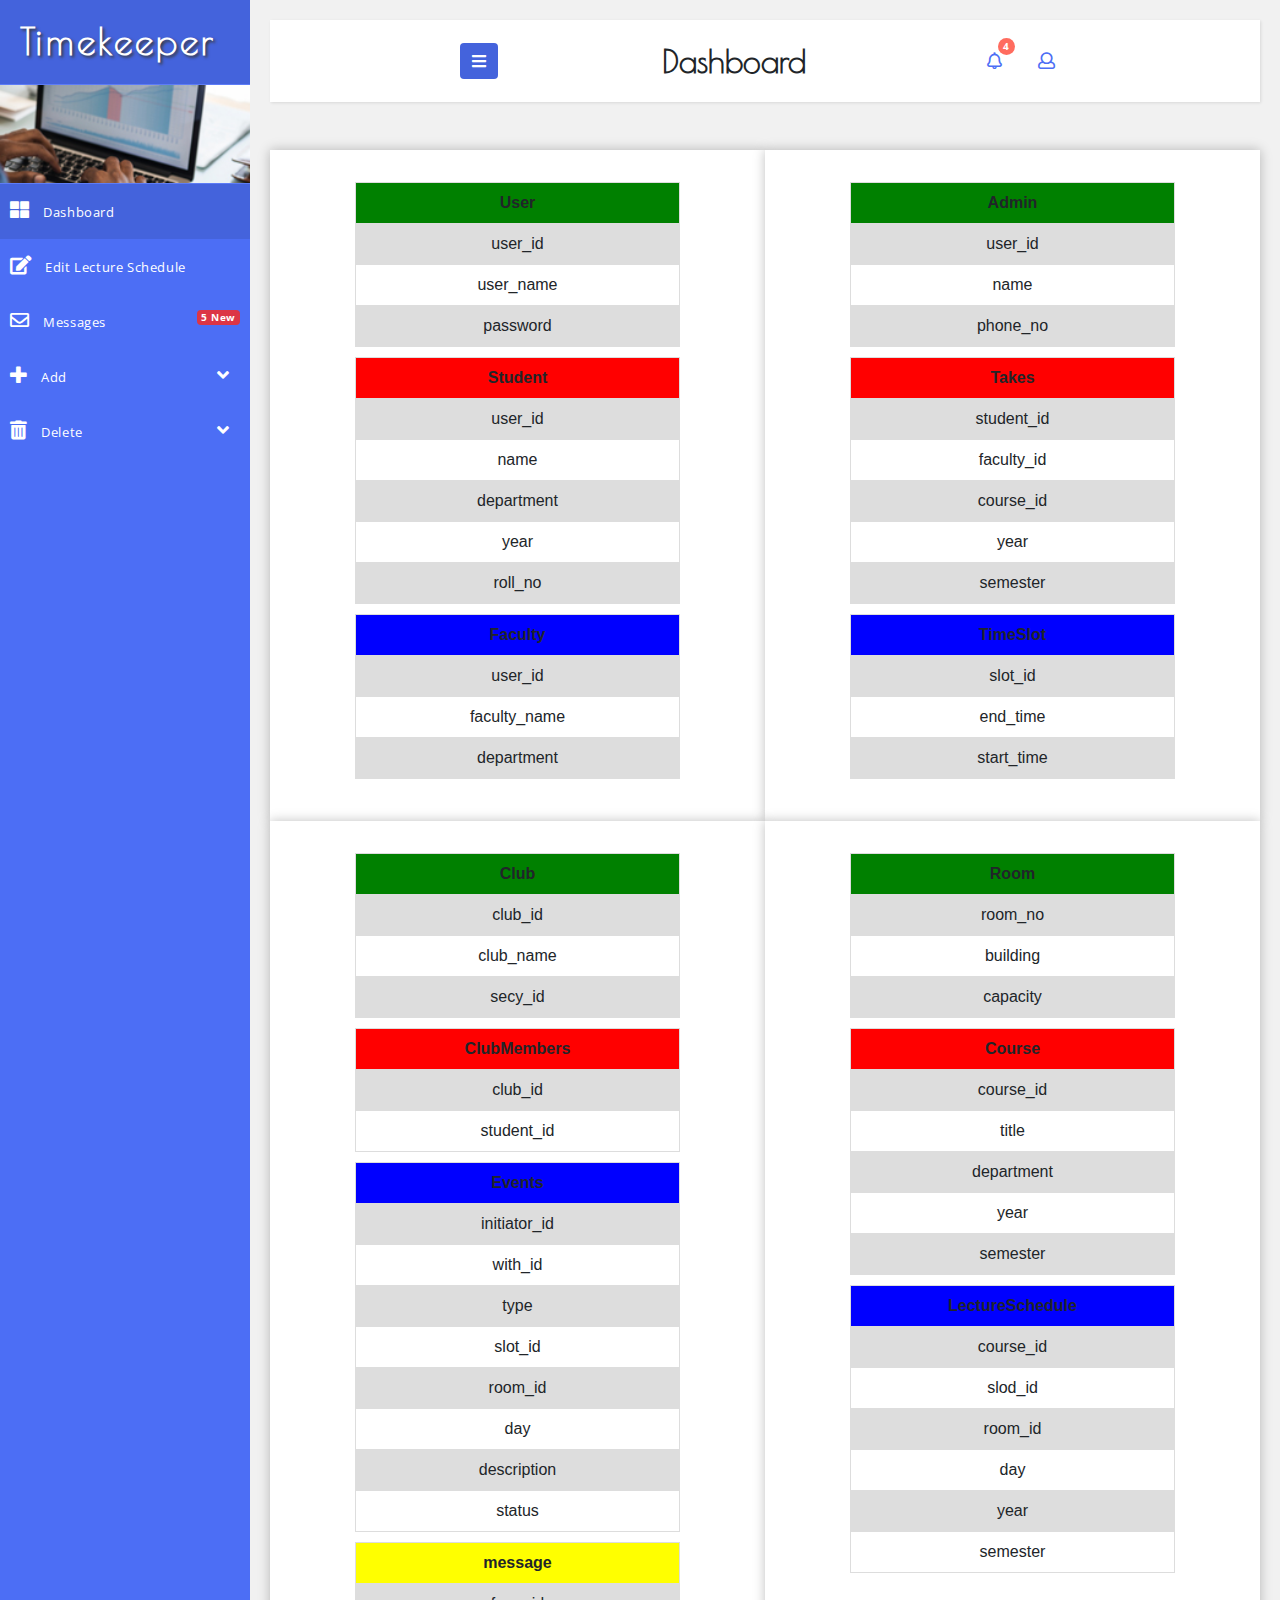
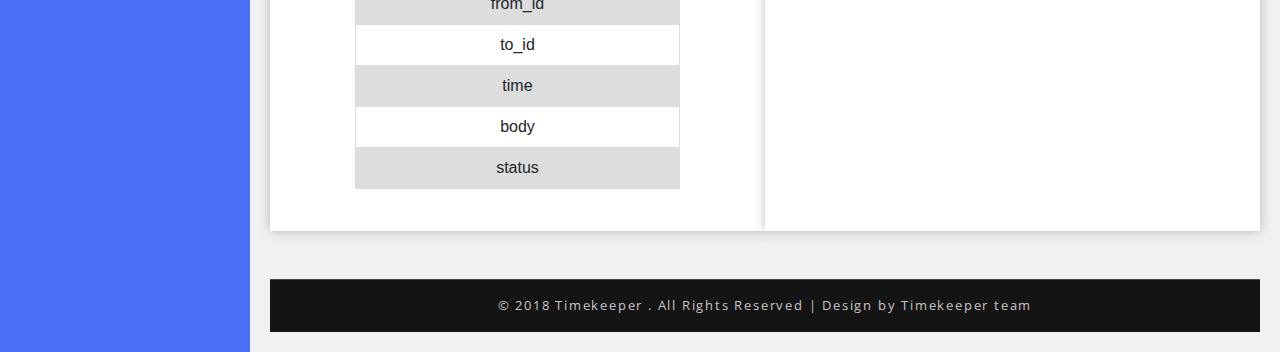
<file: admin/index.html>
<!DOCTYPE html>
<html lang="en">

<head>
    <title>Admin Dashboard</title>
    <!-- Meta Tags -->
    <link href="https://maxcdn.bootstrapcdn.com/bootstrap/3.3.7/css/bootstrap.min.css" rel="stylesheet" >
    <link href="https://maxcdn.bootstrapcdn.com/font-awesome/4.7.0/css/font-awesome.min.css" rel="stylesheet" >
    <meta name="viewport" content="width=device-width, initial-scale=1">
    <meta charset="utf-8">
    <meta name="keywords" content="Modernize Responsive web template, Bootstrap Web Templates, Flat Web Templates, Android Compatible web template,
Smartphone Compatible web template, free webdesigns for Nokia, Samsung, LG, Sony Ericsson, Motorola web design" />
    <script>
        addEventListener("load", function () {
            setTimeout(hideURLbar, 0);
        }, false);

        function hideURLbar() {
            window.scrollTo(0, 1);
        }
    </script>
    <!-- //Meta Tags -->

    <!-- Style-sheets -->
    <!-- Bootstrap Css -->
    <link href="css/bootstrap.css" rel="stylesheet" type="text/css" media="all" />
    <!-- Bootstrap Css -->
    <!-- Bars Css -->
    <link rel="stylesheet" href="css/bar.css">
    <!--// Bars Css -->
    <!-- Calender Css -->
    <link rel="stylesheet" type="text/css" href="css/pignose.calender.css" />
    <!--// Calender Css -->
    <!-- Common Css -->
    <link href="css/style.css" rel="stylesheet" type="text/css" media="all" />
    <!--// Common Css -->
    <!-- Nav Css -->
    <link rel="stylesheet" href="css/style4.css">
    <!--// Nav Css -->
    <!-- Fontawesome Css -->
    <link href="css/fontawesome-all.css" rel="stylesheet">
    <!--// Fontawesome Css -->
    <!--// Style-sheets -->

    <!--web-fonts-->
    <link href="//fonts.googleapis.com/css?family=Poiret+One" rel="stylesheet">
    <link href="//fonts.googleapis.com/css?family=Open+Sans:300,400,600,700" rel="stylesheet">
    <!--//web-fonts-->
</head>
<style>
table {
    font-family: arial, sans-serif;
    border-collapse: collapse;
    width:70%; margin-left:15%; margin-right:15%;
    text-align: center;
    margin-bottom: 10px;
}
td {
    border: 1px solid #dddddd;
    text-align: left;
    padding: 8px;
    text-align: center;
}
th {
    border: 1px solid #dddddd;
    text-align: left;
    padding: 8px;
    background-color: green;
    text-align: center;
}

tr:nth-child(even) {
    background-color: #dddddd;
}
</style>
<body>
    <div class="se-pre-con"></div>
    <div class="wrapper">
        <!-- Sidebar Holder -->
        <nav id="sidebar">
            <div class="sidebar-header">
                <h1>
                    <a href="index.html">Timekeeper</a>
                </h1>
                <span>T</span>
            </div>
            <div class="profile-bg"></div>
            <ul class="list-unstyled components">
                <li class="active">
                    <a href="index.html">
                        <i class="fas fa-th-large"></i>
                        Dashboard
                    </a>
                </li>
                <li>
                    <a href="edit_lecture_schedule.php">
                        <i class="fas fa-edit"></i>
                        Edit Lecture Schedule
                    </a>
                </li>
                <li>
                    <a href="mailbox.php">
                        <i class="far fa-envelope"></i>
                        Messages
                        <span class="badge badge-secondary float-md-right bg-danger">5 New</span>
                    </a>
                </li>
                <li>
                    <a href="#pageSubmenu3" data-toggle="collapse" aria-expanded="false">
                        <i class="fas fa-plus"></i>
                        Add
                        <i class="fas fa-angle-down fa-pull-right"></i>
                    </a>
                    <ul class="collapse list-unstyled" id="pageSubmenu3">
                        <li>
                            <a href="adduser.php">User</a>
                        </li>
                        <li>
                            <a href="addstudent.php">Student</a>
                        </li>
                        <li>
                            <a href="addfaculty.php">Faculty</a>
                        </li>
                        <li>
                            <a href="addclub.php">Club</a>
                        </li>
                        <li>
                            <a href="addclubmember.php">Club Members</a>
                        </li>
                        <li>
                            <a href="addcourse.php">Course</a>
                        </li>
                        <li>
                            <a href="addroom.php">Room</a>
                        </li>
                    </ul>
                </li>
                <li>
                    <a href="#pageSubmenu4" data-toggle="collapse" aria-expanded="false">
                        <i class="fas fa-trash-alt"></i>
                        Delete
                        <i class="fas fa-angle-down fa-pull-right"></i>
                    </a>
                    <ul class="collapse list-unstyled" id="pageSubmenu4">
                        <li>
                            <a href="deleteuser.php">User</a>
                        </li>
                        <li>
                            <a href="deletestudent.php">Student</a>
                        </li>
                        <li>
                            <a href="deletefaculty.php">Faculty</a>
                        </li>
                        <li>
                            <a href="deleteclub.php">Club</a>
                        </li>
                        <li>
                            <a href="deleteclubmember.php">Club Members</a>
                        </li>
                        <li>
                            <a href="deletecourse.php">Course</a>
                        </li>
                        <li>
                            <a href="deleteroom.php">Room</a>
                        </li>
                    </ul>
                </li>

            </ul>
        </nav>

        <!-- Page Content Holder -->
        <div id="content">
            <!-- top-bar -->
            <nav class="navbar navbar-default mb-xl-5 mb-4">
                <div class="container-fluid">

                    <div class="navbar-header">
                        <button type="button" id="sidebarCollapse" class="btn btn-info navbar-btn">
                            <i class="fas fa-bars"></i>
                        </button>
                    </div>
                    <h2 style="text-align:center;">Dashboard</h2>
                    <ul class="top-icons-agileits-w3layouts float-right">
                        <li class="nav-item dropdown">
                            <a class="nav-link dropdown-toggle" href="#" id="navbarDropdown" role="button" data-toggle="dropdown" aria-haspopup="true"
                                aria-expanded="false">
                                <i class="far fa-bell"></i>
                                <span class="badge">4</span>
                            </a>
                            <div class="dropdown-menu top-grid-scroll drop-1">
                                <h3 class="sub-title-w3-agileits">User notifications</h3>
                                <a href="#" class="dropdown-item mt-3">
                                    <div class="notif-img-agileinfo">
                                        <img src="images/clone.jpg" class="img-fluid" alt="Responsive image">
                                    </div>
                                    <div class="notif-content-wthree">
                                        <p class="paragraph-agileits-w3layouts py-2">
                                            <span class="text-diff">John Doe</span> Curabitur non nulla sit amet nisl tempus convallis quis ac lectus.</p>
                                        <h6>4 mins ago</h6>
                                    </div>
                                </a>
                                <a href="#" class="dropdown-item mt-3">
                                    <div class="notif-img-agileinfo">
                                        <img src="images/clone.jpg" class="img-fluid" alt="Responsive image">
                                    </div>
                                    <div class="notif-content-wthree">
                                        <p class="paragraph-agileits-w3layouts py-2">
                                            <span class="text-diff">Diana</span> Curabitur non nulla sit amet nisl tempus convallis quis ac lectus.</p>
                                        <h6>6 mins ago</h6>
                                    </div>
                                </a>
                                <a href="#" class="dropdown-item mt-3">
                                    <div class="notif-img-agileinfo">
                                        <img src="images/clone.jpg" class="img-fluid" alt="Responsive image">
                                    </div>
                                    <div class="notif-content-wthree">
                                        <p class="paragraph-agileits-w3layouts py-2">
                                            <span class="text-diff">Steffie</span> Curabitur non nulla sit amet nisl tempus convallis quis ac lectus.</p>
                                        <h6>12 mins ago</h6>
                                    </div>
                                </a>
                                <a href="#" class="dropdown-item mt-3">
                                    <div class="notif-img-agileinfo">
                                        <img src="images/clone.jpg" class="img-fluid" alt="Responsive image">
                                    </div>
                                    <div class="notif-content-wthree">
                                        <p class="paragraph-agileits-w3layouts py-2">
                                            <span class="text-diff">Jack</span> Curabitur non nulla sit amet nisl tempus convallis quis ac lectus.</p>
                                        <h6>1 days ago</h6>
                                    </div>
                                </a>
                                <div class="dropdown-divider"></div>
                                <a class="dropdown-item" href="#">view all notifications</a>
                            </div>
                        </li>
                        <li class="nav-item dropdown">
                            <a class="nav-link dropdown-toggle" href="#" id="navbarDropdown2" role="button" data-toggle="dropdown" aria-haspopup="true"
                                aria-expanded="false">
                                <i class="far fa-user"></i>
                            </a>
                            <div class="dropdown-menu drop-3">
                                <div class="profile d-flex mr-o">
                                        
                                <div class="dropdown-divider"></div>
                                <a class="dropdown-item" href="../index.php">Logout</a>
                            </div>
                        </li>
                    </ul>
                </div>
            </nav>
            <!--// top-bar -->
            <div class="container-fluid">
                <div class="row">
                    <!-- Stats -->
                    <div class="outer-w3-agile col-xl">
                        <table>
                              <tr>
                                <th>User</th>
                              </tr>
                              <tr>
                                <td>user_id</td>
                              </tr>
                              <tr>
                                <td>user_name</td>
                              </tr>
                              <tr>
                                <td>password</td>
                              </tr>
                        </table>
                        <table>
                              <tr>
                                <th style="background-color: red;">Student</th>
                              </tr>
                              <tr>
                                <td>user_id</td>
                              </tr>
                              <tr>
                                <td>name</td>
                              </tr>
                              <tr>
                                <td>department</td>
                              </tr>
                              <tr>
                                <td>year</td>
                              </tr>
                              <tr>
                                <td>roll_no</td>
                              </tr>
                        </table>
                        <table>
                              <tr>
                                <th style="background-color: blue;">Faculty</th>
                              </tr>
                              <tr>
                                <td>user_id</td>
                              </tr>
                              <tr>
                                <td>faculty_name</td>
                              </tr>
                              <tr>
                                <td>department</td>
                              </tr>
                        </table>
                    </div>
                    <!--// Stats -->
                    <!-- Pie-chart -->
                    <div class="outer-w3-agile col-xl">
                        <table>
                              <tr>
                                <th>Admin</th>
                              </tr>
                              <tr>
                                <td>user_id</td>
                              </tr>
                              <tr>
                                <td>name</td>
                              </tr>
                              <tr>
                                <td>phone_no</td>
                              </tr>
                        </table>
                        <table>
                              <tr>
                                <th style="background-color: red;">Takes</th>
                              </tr>
                              <tr>
                                <td>student_id</td>
                              </tr>
                              <tr>
                                <td>faculty_id</td>
                              </tr>
                              <tr>
                                <td>course_id</td>
                              </tr>
                              <tr>
                                <td>year</td>
                              </tr>
                              <tr>
                                <td>semester</td>
                              </tr>
                        </table>
                        <table>
                              <tr>
                                <th style="background-color: blue;">TimeSlot</th>
                              </tr>
                              <tr>
                                <td>slot_id</td>
                              </tr>
                              <tr>
                                <td>end_time</td>
                              </tr>
                              <tr>
                                <td>start_time</td>
                              </tr>
                        </table>
                    </div>
                    <!--// Pie-chart -->
                </div>
                <div class="row">
                    <!-- Stats -->
                    <div class="outer-w3-agile col-xl">
                        <table>
                              <tr>
                                <th>Club</th>
                              </tr>
                              <tr>
                                <td>club_id</td>
                              </tr>
                              <tr>
                                <td>club_name</td>
                              </tr>
                              <tr>
                                <td>secy_id</td>
                              </tr>
                        </table>
                        <table>
                              <tr>
                                <th style="background-color: red;">ClubMembers</th>
                              </tr>
                              <tr>
                                <td>club_id</td>
                              </tr>
                              <tr>
                                <td>student_id</td>
                              </tr>
                        </table>
                        <table>
                              <tr>
                                <th style="background-color: blue;">Events</th>
                              </tr>
                              <tr>
                                <td>initiator_id</td>
                              </tr>
                              <tr>
                                <td>with_id</td>
                              </tr>
                              <tr>
                                <td>type</td>
                              </tr>
                              <tr>
                                <td>slot_id</td>
                              </tr>
                              <tr>
                                <td>room_id</td>
                              </tr>
                              <tr>
                                <td>day</td>
                              </tr>
                              <tr>
                                <td>description</td>
                              </tr>
                              <tr>
                                <td>status</td>
                              </tr>
                        </table>
                        <table>
                              <tr>
                                <th style="background-color: yellow;">message</th>
                              </tr>
                              <tr>
                                <td>from_id</td>
                              </tr>
                              <tr>
                                <td>to_id</td>
                              </tr>
                              <tr>
                                <td>time</td>
                              </tr>
                              <tr>
                                <td>body</td>
                              </tr>
                              <tr>
                                <td>status</td>
                              </tr>
                        </table>
                    </div>
                    <!--// Stats -->
                    <!-- Pie-chart -->
                    <div class="outer-w3-agile col-xl">
                        <table>
                              <tr>
                                <th>Room</th>
                              </tr>
                              <tr>
                                <td>room_no</td>
                              </tr>
                              <tr>
                                <td>building</td>
                              </tr>
                              <tr>
                                <td>capacity</td>
                              </tr>
                        </table>
                        <table>
                              <tr>
                                <th style="background-color: red;">Course</th>
                              </tr>
                              <tr>
                                <td>course_id</td>
                              </tr>
                              <tr>
                                <td>title</td>
                              </tr>
                              <tr>
                                <td>department</td>
                              </tr>
                              <tr>
                                <td>year</td>
                              </tr>
                              <tr>
                                <td>semester</td>
                              </tr>
                        </table>
                        <table>
                              <tr>
                                <th style="background-color: blue;">LectureSchedule</th>
                              </tr>
                              <tr>
                                <td>course_id</td>
                              </tr>
                              <tr>
                                <td>slod_id</td>
                              </tr>
                              <tr>
                                <td>room_id</td>
                              </tr>
                              <tr>
                                <td>day</td>
                              </tr>
                              <tr>
                                <td>year</td>
                              </tr>
                              <tr>
                                <td>semester</td>
                              </tr>
                        </table>
                    </div>
                    <!--// Pie-chart -->
                </div>
            </div>
            
            <!--// three-grids -->
           
            <!-- Copyright -->
            <div class="copyright-w3layouts py-xl-3 py-2 mt-xl-5 mt-4 text-center">
                <p>© 2018 Timekeeper . All Rights Reserved | Design by Timekeeper team
                </p>
            </div>
            <!--// Copyright -->
        </div>
    </div>


    <!-- Required common Js -->
    <script src='js/jquery-2.2.3.min.js'></script>
    <!-- //Required common Js -->
    
    <!-- loading-gif Js -->
    <script src="js/modernizr.js"></script>
    <script>
        //paste this code under head tag or in a seperate js file.
        // Wait for window load
        $(window).load(function () {
            // Animate loader off screen
            $(".se-pre-con").fadeOut("slow");;
        });
    </script>
    <!--// loading-gif Js -->

    <!-- Sidebar-nav Js -->
    <script>
        $(document).ready(function () {
            $('#sidebarCollapse').on('click', function () {
                $('#sidebar').toggleClass('active');
            });
        });
    </script>
    <!--// Sidebar-nav Js -->

    <!-- Graph -->
    
    <script>
        //<![CDATA[
        $(function () {
            $('.calender').pignoseCalender({
                select: function (date, obj) {
                    obj.calender.parent().next().show().text('You selected ' +
                        (date[0] === null ? 'null' : date[0].format('YYYY-MM-DD')) +
                        '.');
                }
            });

            $('.multi-select-calender').pignoseCalender({
                multiple: true,
                select: function (date, obj) {
                    obj.calender.parent().next().show().text('You selected ' +
                        (date[0] === null ? 'null' : date[0].format('YYYY-MM-DD')) +
                        '~' +
                        (date[1] === null ? 'null' : date[1].format('YYYY-MM-DD')) +
                        '.');
                }
            });
        });
        //]]>
    </script>
    <!--// Calender -->

    <!-- profile-widget-dropdown js-->
    <script src="js/script.js"></script>
    <!--// profile-widget-dropdown js-->

    

    <!-- dropdown nav -->
    <script>
        $(document).ready(function () {
            $(".dropdown").hover(
                function () {
                    $('.dropdown-menu', this).stop(true, true).slideDown("fast");
                    $(this).toggleClass('open');
                },
                function () {
                    $('.dropdown-menu', this).stop(true, true).slideUp("fast");
                    $(this).toggleClass('open');
                }
            );
        });
    </script>
    <!-- //dropdown nav -->

    <!-- Js for bootstrap working-->
    <script src="js/bootstrap.min.js"></script>
    <!-- //Js for bootstrap working -->

</body>

</html>
</file>
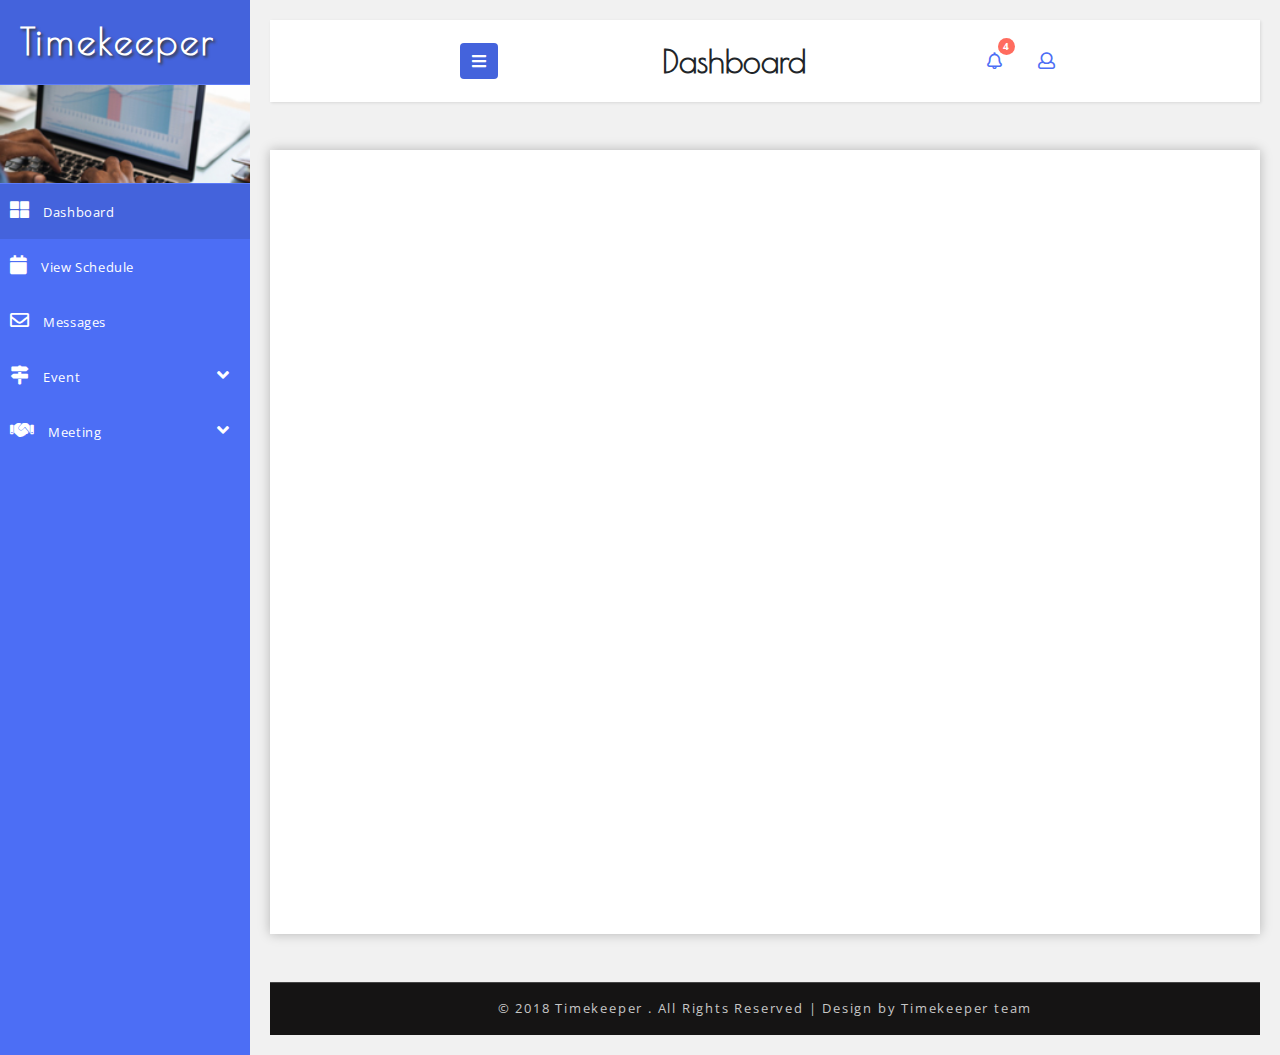
<file: faculty/index.html>
<!DOCTYPE html>
<html lang="en">

<head>
    <title>User Dashboard</title>
    <!-- Meta Tags -->
    <link href="https://maxcdn.bootstrapcdn.com/bootstrap/3.3.7/css/bootstrap.min.css" rel="stylesheet" >
    <link href="https://maxcdn.bootstrapcdn.com/font-awesome/4.7.0/css/font-awesome.min.css" rel="stylesheet" >
    <meta name="viewport" content="width=device-width, initial-scale=1">
    <meta charset="utf-8">
    <meta name="keywords" content="Modernize Responsive web template, Bootstrap Web Templates, Flat Web Templates, Android Compatible web template,
Smartphone Compatible web template, free webdesigns for Nokia, Samsung, LG, Sony Ericsson, Motorola web design" />
    <script>
        addEventListener("load", function () {
            setTimeout(hideURLbar, 0);
        }, false);

        function hideURLbar() {
            window.scrollTo(0, 1);
        }
    </script>
    <!-- //Meta Tags -->

    <!-- Style-sheets -->
    <!-- Bootstrap Css -->
    <link href="css/bootstrap.css" rel="stylesheet" type="text/css" media="all" />
    <!-- Bootstrap Css -->
    <!-- Bars Css -->
    <link rel="stylesheet" href="css/bar.css">
    <!--// Bars Css -->
    <!-- Calender Css -->
    <link rel="stylesheet" type="text/css" href="css/pignose.calender.css" />
    <!--// Calender Css -->
    <!-- Common Css -->
    <link href="css/style.css" rel="stylesheet" type="text/css" media="all" />
    <!--// Common Css -->
    <!-- Nav Css -->
    <link rel="stylesheet" href="css/style4.css">
    <!--// Nav Css -->
    <!-- Fontawesome Css -->
    <link href="css/fontawesome-all.css" rel="stylesheet">
    <!--// Fontawesome Css -->
    <!--// Style-sheets -->

    <!--web-fonts-->
    <link href="//fonts.googleapis.com/css?family=Poiret+One" rel="stylesheet">
    <link href="//fonts.googleapis.com/css?family=Open+Sans:300,400,600,700" rel="stylesheet">
    <!--//web-fonts-->
</head>
<style>
table {
    font-family: arial, sans-serif;
    border-collapse: collapse;
    width:70%; margin-left:15%; margin-right:15%;
    text-align: center;
    margin-bottom: 10px;
}
td {
    border: 1px solid #dddddd;
    text-align: left;
    padding: 8px;
    text-align: center;
}
th {
    border: 1px solid #dddddd;
    text-align: left;
    padding: 8px;
    background-color: green;
    text-align: center;
}

tr:nth-child(even) {
    background-color: #dddddd;
}
</style>
<body>
     <div class="se-pre-con"></div>
    <div class="wrapper">
        <!-- Sidebar Holder -->
        <nav id="sidebar">
            <div class="sidebar-header">
                <h1>
                    <a href="index.html">Timekeeper</a>
                </h1>
                <span>T</span>
            </div>
            <div class="profile-bg"></div>
            <ul class="list-unstyled components">
                <li class="active">
                    <a href="index.html">
                        <i class="fas fa-th-large"></i>
                        Dashboard
                    </a>
                </li>
                <li>
                    <a href="schedule.php">
                        <i class="fa fa-calendar"></i>
                        View Schedule
                    </a>
                </li>
                <li>
                    <a href="mailbox.php">
                        <i class="far fa-envelope"></i>
                        Messages
                    </a>
                </li>
                <li>
                    <a href="#pageSubmenu8" data-toggle="collapse" aria-expanded="false">
                        <i class="fas fa-map-signs" ></i>
                        Event
                        <i class="fas fa-angle-down fa-pull-right"></i>
                    </a>
                    <ul class="collapse list-unstyled" id="pageSubmenu8">
                        <li>
                            <a href="add_personal_event.php">Add Personal Event</a>
                        </li>
                        <li>
                            <a href="edit_event.php">Edit Event</a>
                        </li>
                    </ul>
                </li>
                <li>
                    <a href="#pageSubmenu3" data-toggle="collapse" aria-expanded="false">
                        <i class="fas fa-handshake-o" ></i>
                        Meeting
                        <i class="fas fa-angle-down fa-pull-right"></i>
                    </a>
                    <ul class="collapse list-unstyled" id="pageSubmenu3">
                        <li>
                            <a href="set_up_new_meeting.php">Setup Meeting</a>
                        </li>
                        <li>
                            <a href="accept_decline_events.php">Accept/Reject Meeting</a>
                        </li>
                    </ul>
                </li>
              <!--   <li>
                    <a href="#pageSubmenu4" data-toggle="collapse" aria-expanded="false">
                        <i class="fas fa-users"></i>
                        Club
                        <i class="fas fa-angle-down fa-pull-right"></i>
                    </a>
                    <ul class="collapse list-unstyled" id="pageSubmenu4">
                        <li>
                            <a href="join_club.php">Join</a>
                        </li>
                        <li>
                            <a href="leave_club.php">Leave</a>
                        </li>
                        
                        <li>
                            <a href="remove_student_from_club.php">Remove from club</a>
                        </li>
                    </ul>
                </li>
 -->
            </ul>
        </nav>

        <!-- Page Content Holder -->
        <div id="content">
            <!-- top-bar -->
            <nav class="navbar navbar-default mb-xl-5 mb-4">
                <div class="container-fluid">

                    <div class="navbar-header">
                        <button type="button" id="sidebarCollapse" class="btn btn-info navbar-btn">
                            <i class="fas fa-bars"></i>
                        </button>
                    </div>
                    <h2 style="text-align:center;">Dashboard</h2>
                    <ul class="top-icons-agileits-w3layouts float-right">
                        <li class="nav-item dropdown">
                            <a class="nav-link dropdown-toggle" href="#" id="navbarDropdown" role="button" data-toggle="dropdown" aria-haspopup="true"
                                aria-expanded="false">
                                <i class="far fa-bell"></i>
                                <span class="badge">4</span>
                            </a>
                            <div class="dropdown-menu top-grid-scroll drop-1">
                                <h3 class="sub-title-w3-agileits">User notifications</h3>
                                <a href="#" class="dropdown-item mt-3">
                                    <div class="notif-img-agileinfo">
                                        <img src="images/clone.jpg" class="img-fluid" alt="Responsive image">
                                    </div>
                                    <div class="notif-content-wthree">
                                        <p class="paragraph-agileits-w3layouts py-2">
                                            <span class="text-diff">John Doe</span> Curabitur non nulla sit amet nisl tempus convallis quis ac lectus.</p>
                                        <h6>4 mins ago</h6>
                                    </div>
                                </a>
                                <a href="#" class="dropdown-item mt-3">
                                    <div class="notif-img-agileinfo">
                                        <img src="images/clone.jpg" class="img-fluid" alt="Responsive image">
                                    </div>
                                    <div class="notif-content-wthree">
                                        <p class="paragraph-agileits-w3layouts py-2">
                                            <span class="text-diff">Diana</span> Curabitur non nulla sit amet nisl tempus convallis quis ac lectus.</p>
                                        <h6>6 mins ago</h6>
                                    </div>
                                </a>
                                <a href="#" class="dropdown-item mt-3">
                                    <div class="notif-img-agileinfo">
                                        <img src="images/clone.jpg" class="img-fluid" alt="Responsive image">
                                    </div>
                                    <div class="notif-content-wthree">
                                        <p class="paragraph-agileits-w3layouts py-2">
                                            <span class="text-diff">Steffie</span> Curabitur non nulla sit amet nisl tempus convallis quis ac lectus.</p>
                                        <h6>12 mins ago</h6>
                                    </div>
                                </a>
                                <a href="#" class="dropdown-item mt-3">
                                    <div class="notif-img-agileinfo">
                                        <img src="images/clone.jpg" class="img-fluid" alt="Responsive image">
                                    </div>
                                    <div class="notif-content-wthree">
                                        <p class="paragraph-agileits-w3layouts py-2">
                                            <span class="text-diff">Jack</span> Curabitur non nulla sit amet nisl tempus convallis quis ac lectus.</p>
                                        <h6>1 days ago</h6>
                                    </div>
                                </a>
                                <div class="dropdown-divider"></div>
                                <a class="dropdown-item" href="#">view all notifications</a>
                            </div>
                        </li>
                        <li class="nav-item dropdown">
                            <a class="nav-link dropdown-toggle" href="#" id="navbarDropdown2" role="button" data-toggle="dropdown" aria-haspopup="true"
                                aria-expanded="false">
                                <i class="far fa-user"></i>
                            </a>
                            <div class="dropdown-menu drop-3">
                                <div class="profile d-flex mr-o">
                                   <!--  <div class="profile-l align-self-center">
                                        <img src="images/profile.jpg" class="img-fluid mb-3" alt="Responsive image">
                                    </div>
                                    <div class="profile-r align-self-center">
                                        <h3 class="sub-title-w3-agileits">Will Smith</h3>
                                        <a href="mailto:info@example.com">userid or someting</a>
                                    </div>
                                </div>
                                <a href="#" class="dropdown-item mt-3">
                                    <h4>
                                        <i class="far fa-user mr-3"></i>My Profile</h4>
                                </a>
                                <a href="#" class="dropdown-item mt-3">
                                    <h4>
                                        <i class="far fa-envelope mr-3"></i>Messages</h4>
                                </a>
                                <a href="#" class="dropdown-item mt-3">
                                    <h4>
                                        <i class="far fa-question-circle mr-3"></i>Faq</h4>
                                </a> -->
                                <div class="dropdown-divider"></div>
                                <a class="dropdown-item" href="../index.php">Logout</a>
                            </div>
                        </li>
                    </ul>
                </div>
            </nav>
            <!--// top-bar -->
            <div class="container-fluid">

                <div class="row">
                    <!-- Stats -->
                    <div class="outer-w3-agile col-xl">
                        <br>
                        <br>
                        <br>
                        <br>
                        <br>
                        <br>
                        <br>
                        <br>
                        <br>
                        <br>
                        <br>
                        <br>
                        <br>
                        <br>
                        <br>
                        <br>
                        <br>
                        <br>
                        <br>
                        <br>
                        <br>
                        <br>
                        <br>
                        <br>
                        <br>
                        <br>
                        <br>
                        <br>
                        <br>
                        <br>
                    </div>
                </div>
            </div>
            
            <!--// three-grids -->
           
            <!-- Copyright -->
            <div class="copyright-w3layouts py-xl-3 py-2 mt-xl-5 mt-4 text-center">
                <p>© 2018 Timekeeper . All Rights Reserved | Design by Timekeeper team
                </p>
            </div>
            <!--// Copyright -->
        </div>
    </div>


    <!-- Required common Js -->
    <script src='js/jquery-2.2.3.min.js'></script>
    <!-- //Required common Js -->
    
    <!-- loading-gif Js -->
    <script src="js/modernizr.js"></script>
    <script>
        //paste this code under head tag or in a seperate js file.
        // Wait for window load
        $(window).load(function () {
            // Animate loader off screen
            $(".se-pre-con").fadeOut("slow");;
        });
    </script>
    <!--// loading-gif Js -->

    <!-- Sidebar-nav Js -->
    <script>
        $(document).ready(function () {
            $('#sidebarCollapse').on('click', function () {
                $('#sidebar').toggleClass('active');
            });
        });
    </script>
    <!--// Sidebar-nav Js -->

    <!-- Graph -->
    
    <script>
        //<![CDATA[
        $(function () {
            $('.calender').pignoseCalender({
                select: function (date, obj) {
                    obj.calender.parent().next().show().text('You selected ' +
                        (date[0] === null ? 'null' : date[0].format('YYYY-MM-DD')) +
                        '.');
                }
            });

            $('.multi-select-calender').pignoseCalender({
                multiple: true,
                select: function (date, obj) {
                    obj.calender.parent().next().show().text('You selected ' +
                        (date[0] === null ? 'null' : date[0].format('YYYY-MM-DD')) +
                        '~' +
                        (date[1] === null ? 'null' : date[1].format('YYYY-MM-DD')) +
                        '.');
                }
            });
        });
        //]]>
    </script>
    <!--// Calender -->

    <!-- profile-widget-dropdown js-->
    <script src="js/script.js"></script>
    <!--// profile-widget-dropdown js-->

    

    <!-- dropdown nav -->
    <script>
        $(document).ready(function () {
            $(".dropdown").hover(
                function () {
                    $('.dropdown-menu', this).stop(true, true).slideDown("fast");
                    $(this).toggleClass('open');
                },
                function () {
                    $('.dropdown-menu', this).stop(true, true).slideUp("fast");
                    $(this).toggleClass('open');
                }
            );
        });
    </script>
    <!-- //dropdown nav -->

    <!-- Js for bootstrap working-->
    <script src="js/bootstrap.min.js"></script>
    <!-- //Js for bootstrap working -->

</body>

</html>
</file>
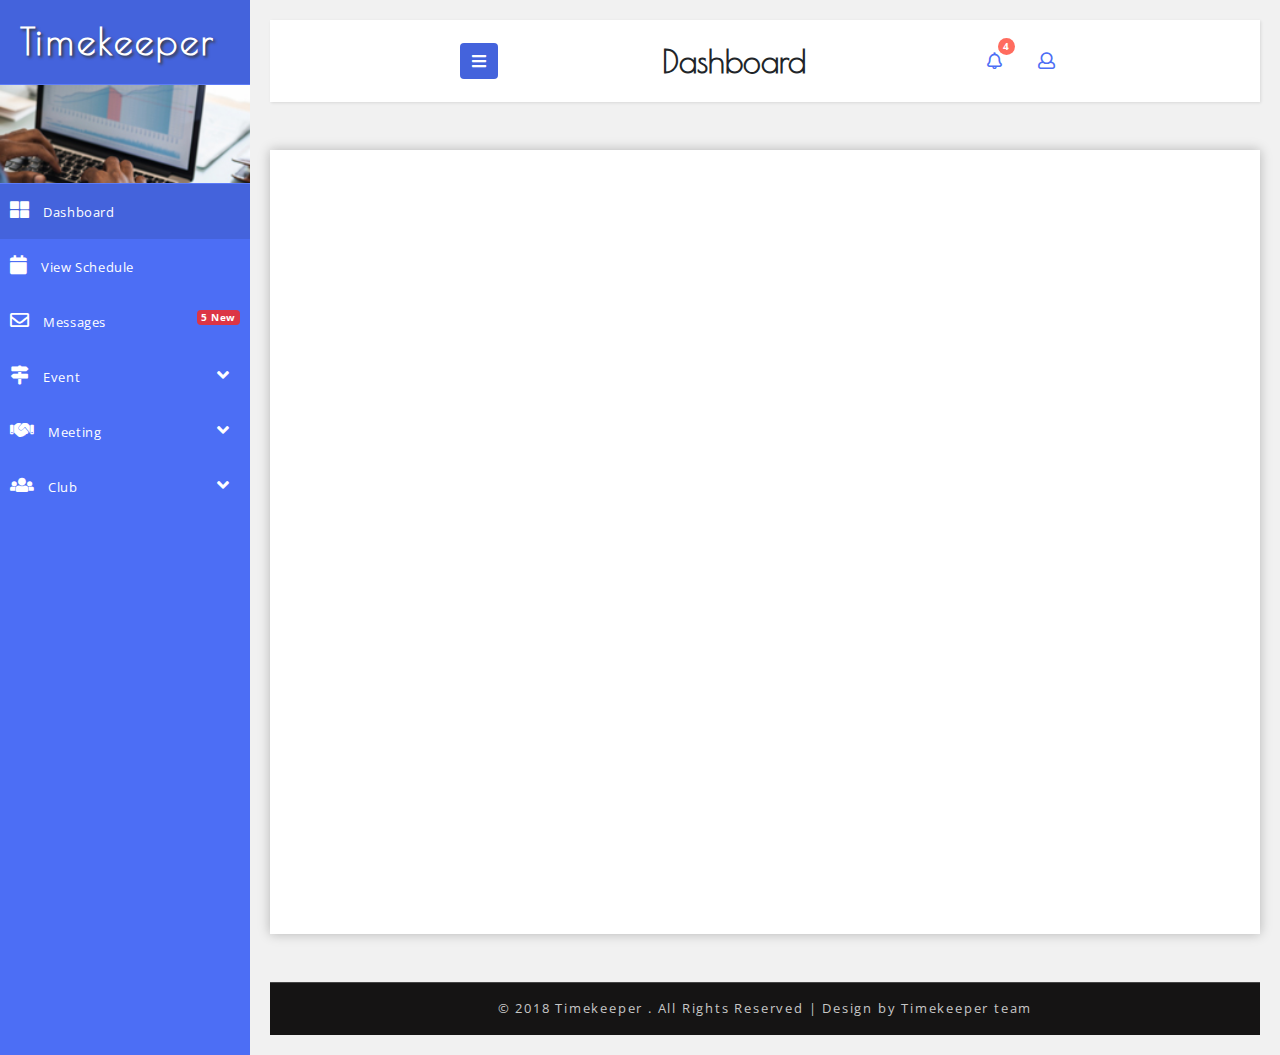
<file: student/index.html>
<!DOCTYPE html>
<html lang="en">

<head>
    <title>User Dashboard</title>
    <!-- Meta Tags -->
    <link href="https://maxcdn.bootstrapcdn.com/bootstrap/3.3.7/css/bootstrap.min.css" rel="stylesheet" >
    <link href="https://maxcdn.bootstrapcdn.com/font-awesome/4.7.0/css/font-awesome.min.css" rel="stylesheet" >
    <meta name="viewport" content="width=device-width, initial-scale=1">
    <meta charset="utf-8">
    <meta name="keywords" content="Modernize Responsive web template, Bootstrap Web Templates, Flat Web Templates, Android Compatible web template,
Smartphone Compatible web template, free webdesigns for Nokia, Samsung, LG, Sony Ericsson, Motorola web design" />
    <script>
        addEventListener("load", function () {
            setTimeout(hideURLbar, 0);
        }, false);

        function hideURLbar() {
            window.scrollTo(0, 1);
        }
    </script>
    <!-- //Meta Tags -->

    <!-- Style-sheets -->
    <!-- Bootstrap Css -->
    <link href="css/bootstrap.css" rel="stylesheet" type="text/css" media="all" />
    <!-- Bootstrap Css -->
    <!-- Bars Css -->
    <link rel="stylesheet" href="css/bar.css">
    <!--// Bars Css -->
    <!-- Calender Css -->
    <link rel="stylesheet" type="text/css" href="css/pignose.calender.css" />
    <!--// Calender Css -->
    <!-- Common Css -->
    <link href="css/style.css" rel="stylesheet" type="text/css" media="all" />
    <!--// Common Css -->
    <!-- Nav Css -->
    <link rel="stylesheet" href="css/style4.css">
    <!--// Nav Css -->
    <!-- Fontawesome Css -->
    <link href="css/fontawesome-all.css" rel="stylesheet">
    <!--// Fontawesome Css -->
    <!--// Style-sheets -->

    <!--web-fonts-->
    <link href="//fonts.googleapis.com/css?family=Poiret+One" rel="stylesheet">
    <link href="//fonts.googleapis.com/css?family=Open+Sans:300,400,600,700" rel="stylesheet">
    <!--//web-fonts-->
</head>
<style>
table {
    font-family: arial, sans-serif;
    border-collapse: collapse;
    width:70%; margin-left:15%; margin-right:15%;
    text-align: center;
    margin-bottom: 10px;
}
td {
    border: 1px solid #dddddd;
    text-align: left;
    padding: 8px;
    text-align: center;
}
th {
    border: 1px solid #dddddd;
    text-align: left;
    padding: 8px;
    background-color: green;
    text-align: center;
}

tr:nth-child(even) {
    background-color: #dddddd;
}
</style>
<body>
     <div class="se-pre-con"></div>
    <div class="wrapper">
        <!-- Sidebar Holder -->
        <nav id="sidebar">
            <div class="sidebar-header">
                <h1>
                    <a href="index.html">Timekeeper</a>
                </h1>
                <span>T</span>
            </div>
            <div class="profile-bg"></div>
            <ul class="list-unstyled components">
                <li class="active">
                    <a href="index.html">
                        <i class="fas fa-th-large"></i>
                        Dashboard
                    </a>
                </li>
                <li>
                    <a href="schedule.php">
                        <i class="fa fa-calendar"></i>
                        View Schedule
                    </a>
                </li>
                <li>
                    <a href="mailbox.php">
                        <i class="far fa-envelope"></i>
                        Messages
                        <span class="badge badge-secondary float-md-right bg-danger">5 New</span>
                    </a>
                </li>
                <li>
                    <a href="#pageSubmenu8" data-toggle="collapse" aria-expanded="false">
                        <i class="fas fa-map-signs" ></i>
                        Event
                        <i class="fas fa-angle-down fa-pull-right"></i>
                    </a>
                    <ul class="collapse list-unstyled" id="pageSubmenu8">
                        <li>
                            <a href="add_personal_event.php">Add Personal Event</a>
                        </li>
                        <li>
                            <a href="edit_event.php">Edit Event</a>
                        </li>
                    </ul>
                </li>
                <li>
                    <a href="#pageSubmenu3" data-toggle="collapse" aria-expanded="false">
                        <i class="fas fa-handshake-o" ></i>
                        Meeting
                        <i class="fas fa-angle-down fa-pull-right"></i>
                    </a>
                    <ul class="collapse list-unstyled" id="pageSubmenu3">
                        <li>
                            <a href="set_up_new_meeting.php">Setup Meeting</a>
                        </li>
                        <li>
                            <a href="accept_decline_events.php">Accept/Reject Meeting</a>
                        </li>
                    </ul>
                </li>
                <li>
                    <a href="#pageSubmenu4" data-toggle="collapse" aria-expanded="false">
                        <i class="fas fa-users"></i>
                        Club
                        <i class="fas fa-angle-down fa-pull-right"></i>
                    </a>
                    <ul class="collapse list-unstyled" id="pageSubmenu4">
                        <li>
                            <a href="join_club.php">Join</a>
                        </li>
                        <li>
                            <a href="leave_club.php">Leave</a>
                        </li>
                        
                        <li>
                            <a href="remove_student_from_club.php">Remove from club</a>
                        </li>
                    </ul>
                </li>

            </ul>
        </nav>

        <!-- Page Content Holder -->
        <div id="content">
            <!-- top-bar -->
            <nav class="navbar navbar-default mb-xl-5 mb-4">
                <div class="container-fluid">

                    <div class="navbar-header">
                        <button type="button" id="sidebarCollapse" class="btn btn-info navbar-btn">
                            <i class="fas fa-bars"></i>
                        </button>
                    </div>
                    <h2 style="text-align:center;">Dashboard</h2>
                    <ul class="top-icons-agileits-w3layouts float-right">
                        <li class="nav-item dropdown">
                            <a class="nav-link dropdown-toggle" href="#" id="navbarDropdown" role="button" data-toggle="dropdown" aria-haspopup="true"
                                aria-expanded="false">
                                <i class="far fa-bell"></i>
                                <span class="badge">4</span>
                            </a>
                            <div class="dropdown-menu top-grid-scroll drop-1">
                                <h3 class="sub-title-w3-agileits">User notifications</h3>
                                <a href="#" class="dropdown-item mt-3">
                                    <div class="notif-img-agileinfo">
                                        <img src="images/clone.jpg" class="img-fluid" alt="Responsive image">
                                    </div>
                                    <div class="notif-content-wthree">
                                        <p class="paragraph-agileits-w3layouts py-2">
                                            <span class="text-diff">John Doe</span> Curabitur non nulla sit amet nisl tempus convallis quis ac lectus.</p>
                                        <h6>4 mins ago</h6>
                                    </div>
                                </a>
                                <a href="#" class="dropdown-item mt-3">
                                    <div class="notif-img-agileinfo">
                                        <img src="images/clone.jpg" class="img-fluid" alt="Responsive image">
                                    </div>
                                    <div class="notif-content-wthree">
                                        <p class="paragraph-agileits-w3layouts py-2">
                                            <span class="text-diff">Diana</span> Curabitur non nulla sit amet nisl tempus convallis quis ac lectus.</p>
                                        <h6>6 mins ago</h6>
                                    </div>
                                </a>
                                <a href="#" class="dropdown-item mt-3">
                                    <div class="notif-img-agileinfo">
                                        <img src="images/clone.jpg" class="img-fluid" alt="Responsive image">
                                    </div>
                                    <div class="notif-content-wthree">
                                        <p class="paragraph-agileits-w3layouts py-2">
                                            <span class="text-diff">Steffie</span> Curabitur non nulla sit amet nisl tempus convallis quis ac lectus.</p>
                                        <h6>12 mins ago</h6>
                                    </div>
                                </a>
                                <a href="#" class="dropdown-item mt-3">
                                    <div class="notif-img-agileinfo">
                                        <img src="images/clone.jpg" class="img-fluid" alt="Responsive image">
                                    </div>
                                    <div class="notif-content-wthree">
                                        <p class="paragraph-agileits-w3layouts py-2">
                                            <span class="text-diff">Jack</span> Curabitur non nulla sit amet nisl tempus convallis quis ac lectus.</p>
                                        <h6>1 days ago</h6>
                                    </div>
                                </a>
                                <div class="dropdown-divider"></div>
                                <a class="dropdown-item" href="#">view all notifications</a>
                            </div>
                        </li>
                        <li class="nav-item dropdown">
                            <a class="nav-link dropdown-toggle" href="#" id="navbarDropdown2" role="button" data-toggle="dropdown" aria-haspopup="true"
                                aria-expanded="false">
                                <i class="far fa-user"></i>
                            </a>
                            <div class="dropdown-menu drop-3">
                                <div class="profile d-flex mr-o">
                                   <!--  <div class="profile-l align-self-center">
                                        <img src="images/profile.jpg" class="img-fluid mb-3" alt="Responsive image">
                                    </div>
                                    <div class="profile-r align-self-center">
                                        <h3 class="sub-title-w3-agileits">Will Smith</h3>
                                        <a href="mailto:info@example.com">userid or someting</a>
                                    </div>
                                </div>
                                <a href="#" class="dropdown-item mt-3">
                                    <h4>
                                        <i class="far fa-user mr-3"></i>My Profile</h4>
                                </a>
                                <a href="#" class="dropdown-item mt-3">
                                    <h4>
                                        <i class="far fa-envelope mr-3"></i>Messages</h4>
                                </a>
                                <a href="#" class="dropdown-item mt-3">
                                    <h4>
                                        <i class="far fa-question-circle mr-3"></i>Faq</h4>
                                </a> -->
                                <div class="dropdown-divider"></div>
                                <a class="dropdown-item" href="../index.php">Logout</a>
                            </div>
                        </li>
                    </ul>
                </div>
            </nav>
            <!--// top-bar -->
            <div class="container-fluid">

                <div class="row">
                    <!-- Stats -->
                    <div class="outer-w3-agile col-xl">
                        <br>
                        <br>
                        <br>
                        <br>
                        <br>
                        <br>
                        <br>
                        <br>
                        <br>
                        <br>
                        <br>
                        <br>
                        <br>
                        <br>
                        <br>
                        <br>
                        <br>
                        <br>
                        <br>
                        <br>
                        <br>
                        <br>
                        <br>
                        <br>
                        <br>
                        <br>
                        <br>
                        <br>
                        <br>
                        <br>
                    </div>
                </div>
            </div>
            
            <!--// three-grids -->
           
            <!-- Copyright -->
            <div class="copyright-w3layouts py-xl-3 py-2 mt-xl-5 mt-4 text-center">
                <p>© 2018 Timekeeper . All Rights Reserved | Design by Timekeeper team
                </p>
            </div>
            <!--// Copyright -->
        </div>
    </div>


    <!-- Required common Js -->
    <script src='js/jquery-2.2.3.min.js'></script>
    <!-- //Required common Js -->
    
    <!-- loading-gif Js -->
    <script src="js/modernizr.js"></script>
    <script>
        //paste this code under head tag or in a seperate js file.
        // Wait for window load
        $(window).load(function () {
            // Animate loader off screen
            $(".se-pre-con").fadeOut("slow");;
        });
    </script>
    <!--// loading-gif Js -->

    <!-- Sidebar-nav Js -->
    <script>
        $(document).ready(function () {
            $('#sidebarCollapse').on('click', function () {
                $('#sidebar').toggleClass('active');
            });
        });
    </script>
    <!--// Sidebar-nav Js -->

    <!-- Graph -->
    
    <script>
        //<![CDATA[
        $(function () {
            $('.calender').pignoseCalender({
                select: function (date, obj) {
                    obj.calender.parent().next().show().text('You selected ' +
                        (date[0] === null ? 'null' : date[0].format('YYYY-MM-DD')) +
                        '.');
                }
            });

            $('.multi-select-calender').pignoseCalender({
                multiple: true,
                select: function (date, obj) {
                    obj.calender.parent().next().show().text('You selected ' +
                        (date[0] === null ? 'null' : date[0].format('YYYY-MM-DD')) +
                        '~' +
                        (date[1] === null ? 'null' : date[1].format('YYYY-MM-DD')) +
                        '.');
                }
            });
        });
        //]]>
    </script>
    <!--// Calender -->

    <!-- profile-widget-dropdown js-->
    <script src="js/script.js"></script>
    <!--// profile-widget-dropdown js-->

    

    <!-- dropdown nav -->
    <script>
        $(document).ready(function () {
            $(".dropdown").hover(
                function () {
                    $('.dropdown-menu', this).stop(true, true).slideDown("fast");
                    $(this).toggleClass('open');
                },
                function () {
                    $('.dropdown-menu', this).stop(true, true).slideUp("fast");
                    $(this).toggleClass('open');
                }
            );
        });
    </script>
    <!-- //dropdown nav -->

    <!-- Js for bootstrap working-->
    <script src="js/bootstrap.min.js"></script>
    <!-- //Js for bootstrap working -->

</body>

</html>
</file>
<file: admin/css/bar.css>
.chart {
  margin: 70px 0 0;
}

@media screen and (min-width: 768px) {
  .chart {
    margin: 70px 0 50px 0;
    padding: 0 30px 30px;
    background-color: #eeeeee;
  }
}

/*
.chart__container {
  position: relative;
  padding: 5px;
  margin-top: 30px;
  background-color: #fff;
  box-sizing: border-box;
  -webkit-box-shadow: none;
  -ms-box-shadow: none;
  -moz-box-shadow: none;
  -o-box-shadow: none;
  box-shadow: none;
}
@media screen and (min-width: 768px) {
  .chart__container {
    -webkit-box-shadow: 0px 0px 2px rgba(0, 0, 0, 0.1);
    -ms-box-shadow: 0px 0px 2px rgba(0, 0, 0, 0.1);
    -moz-box-shadow: 0px 0px 2px rgba(0, 0, 0, 0.1);
    -o-box-shadow: 0px 0px 2px rgba(0, 0, 0, 0.1);
    box-shadow: 0px 0px 2px rgba(0, 0, 0, 0.1);
  }
}

@media screen and (min-width: 768px) {
  .chart__container {
    padding: 30px;
  }
}
*/

.chart__axis-y {
  padding: 40px 0 15px;
  color: rgba(0, 0, 0, 0.6);
  position: relative;
  z-index: 1;
  text-align: left;
  top: -16px;
  left: 15px;
  font-weight: 600;
  font-size: 12px;
}

@media screen and (min-width: 768px) {
  .chart__axis-y {
    width: 120px;
    padding: 15px 0;
    text-align: right;
    font-size: 14px;
    font-weight: 700;
    top: 0;
    left: 0;
  }
}

@media screen and (min-width: 1024px) {
  .chart__axis-y {
    width: 170px;
  }
}

.chart__axis-x {
  width: 100%;
  padding-top: 10px;
  padding-right: 15px;
  padding-bottom: 15px;
  padding-left: 15px;
  color: rgba(0, 0, 0, 0.6);
  box-sizing: border-box;
  font-size: 11px;
}

@media screen and (min-width: 768px) {
  .chart__axis-x {
    padding-top: 15px;
    padding-left: 145px;
    font-size: 14px;
  }
}

@media screen and (min-width: 1024px) {
  .chart__axis-x {
    padding-left: 195px;
    font-size: 16px;
  }
}

.chart__label-y {
  display: block;
  height: 55px;
  position: relative;
  padding: 5px 35px 5px 0;
  box-sizing: border-box;
  line-height: 1.1;
}

.chart__label-y:before {
  content: '';
  display: none;
  position: absolute;
  top: 15px;
  right: 0;
  height: 1px;
  background-color: #000;
  width: 10px;
}

.chart__label-y:before {
  display: none;
}

@media screen and (min-width: 768px) {}

.chart__label-x {
  display: inline-block;
  width: 10%;
  position: relative;
  right: -10px;
  padding-top: 10px;
  text-align: right;
}

@media screen and (max-width: 1279px) {
  .chart__label-x:nth-child(odd) {
    opacity: 0;
  }
}

.chart__label-x:before {
  content: '';
  position: absolute;
  top: -10px;
  right: 10px;
  width: 1px;
  background-color: #000;
  height: 10px;
}

@media screen and (min-width: 768px) {
  .chart__label-x:before {
    top: -15px;
    right: 20px;
  }
}

.chart__box {
  height: 100%;
  width: 100%;
  position: absolute;
  top: 0;
  right: 0;
  bottom: 0;
  padding: 0 15px;
  border-left: 1px solid #000;
  border-bottom: 1px solid #000;
  box-sizing: border-box;
}

@media screen and (min-width: 768px) {
  .chart__box {
    padding: 0 25px 0 15px;
    width: calc(100% - 170px + 50px);
  }
}

@media screen and (min-width: 1024px) {
  .chart__box {
    width: calc(100% - 170px);
  }
}

.chart--top {
  position: relative;
}

/*------------------------------------*\
    # CHART - Horizontal bars
\*------------------------------------*/

.chart--horizontal {
  color: rgba(0, 0, 0, 0.6);
  padding-top: 25px;
}

@media screen and (min-width: 768px) {
  .chart--horizontal {
    padding-top: 0;
  }
}

.chart--horizontal .chart__bars {
  padding: 15px 0 1px;
  background-image: linear-gradient(to top, #fff 13px, transparent 1px), linear-gradient(to left, #eeeeee 1px, transparent 1px);
  background-size: 20% 20px;
  background-position: left;
}

@media screen and (min-width: 1024px) {
  .chart--horizontal .chart__bars {
    background-size: 10% 20px;
    background-image: linear-gradient(to top, #fff 13px, transparent 1px), linear-gradient(to left, #e1e1e1 1px, transparent 1px);
  }
}

.chart--horizontal .bar__container {
  width: 100%;
  height: 20px;
  position: relative;
  margin: 17.5px 0 35px;
  padding-right: 10px;
  box-sizing: border-box;
  background-clip: content-box;
}

.chart--horizontal .bar__container:first-of-type {
  margin-top: 5px;
}

.chart--horizontal .bar__container:after {
  content: attr(data-value) "%";
  position: absolute;
  left: 100%;
  opacity: 0;
  padding-left: 13px;
  font-size: 14px;
  -webkit-transition: opacity 0s ease-in-out 1.2s;
  -ms-transition: opacity 0s ease-in-out 1.2s;
  -moz-transition: opacity 0s ease-in-out 1.2s;
  -o-transition: opacity 0s ease-in-out 1.2s;
  transition: opacity 0s ease-in-out 1.2s;
  color: #000000;
}

@media screen and (min-width: 768px) {
  .chart--horizontal .bar__container:after {
    font-size: 14px;
  }
}

.chart__container.visible .chart--horizontal .bar__container:after {
  opacity: 1;
  -webkit-transition: opacity 0.5s ease-in-out 1.2s;
  -ms-transition: opacity 0.5s ease-in-out 1.2s;
  -moz-transition: opacity 0.5s ease-in-out 1.2s;
  -o-transition: opacity 0.5s ease-in-out 1.2s;
  transition: opacity 0.5s ease-in-out 1.2s;
}

.chart--horizontal .bar {
  height: 20px;
  display: block;
  position: absolute;
  top: 0;
  right: 100%;
  bottom: 0;
  left: 0;
  background-color: #f75757;
  -webkit-transition: all 0s ease-in-out;
  -ms-transition: all 0s ease-in-out;
  -moz-transition: all 0s ease-in-out;
  -o-transition: all 0s ease-in-out;
  transition: all 0s ease-in-out;
}

.chart__container.visible .chart--horizontal .bar {
  -webkit-transition: all 1.2s ease-in-out;
  -ms-transition: all 1.2s ease-in-out;
  -moz-transition: all 1.2s ease-in-out;
  -o-transition: all 1.2s ease-in-out;
  transition: all 1.2s ease-in-out;
  right: 0;
}

.chart--horizontal .bar.bar--danger {
  background-color: #a0c85a;
}

/*------------------------------------*\
    # Pie chart
\*------------------------------------*/

.chart--donut,
.chart--pie {
  max-width: 300px;
  margin: 30px auto 10px;
}

@media screen and (min-width: 768px) {
  .chart--donut,
  .chart--pie {
    max-width: 400px;
  }
}

@media screen and (min-width: 1024px) {
  .chart--donut,
  .chart--pie {
    margin: 30px auto;
  }
}

/*------------------------------------*\
    # Others
\*------------------------------------*/

.chart__header {
  margin-bottom: 10px;
}

@media screen and (min-width: 768px) {
  .chart__header {
    margin-bottom: 70px;
  }
  .chart--left .chart__header,
  .chart--right .chart__header {
    margin-bottom: 40px;
  }
}

@media screen and (min-width: 768px) {
  .chart__filters--big {
    position: absolute;
    right: 5px;
    top: 0;
    padding: 35px 15px;
  }
}

.chart__legend {
  margin: 30px 10px 0;
  padding: 0;
  list-style: none;
  color: rgba(0, 0, 0, 0.6);
  font-size: 14px;
}

@media screen and (min-width: 768px) {
  .chart__legend {
    margin: 30px 10px 0 20px;
  }
}

.chart__legend li {
  position: relative;
  padding: 0 10px 10px 15px;
}

.chart__legend span {
  display: inline-block;
  height: 15px;
  width: 15px;
  position: absolute;
  left: -10px;
  top: -3px;
  vertical-align: middle;
  margin: 5px 10px 8px 0;
}

@media screen and (min-width: 1024px) {
  .chart--left {
    margin-right: 15px;
  }
}

@media screen and (min-width: 1024px) {
  .chart--right {
    margin-left: 15px;
  }
}

.chart__btn.btn--read-more {
  top: 15px;
  display: block;
  z-index: 4;
}

@media screen and (min-width: 768px) {
  .chart__btn.btn--read-more {
    top: 25px;
  }
}

.chart__btn.btn--read-more .hide {
  display: none;
}

.chart {
  position: relative;
  max-height: 150px;
  margin-bottom: -70px;
  overflow: hidden;
  -webkit-transition: all 0s ease-in-out;
  -ms-transition: all 0s ease-in-out;
  -moz-transition: all 0s ease-in-out;
  -o-transition: all 0s ease-in-out;
  transition: all 0s ease-in-out;
}

/*
.chart .chart__container {
  -webkit-transition: all 1s ease-in-out;
  -ms-transition: all 1s ease-in-out;
  -moz-transition: all 1s ease-in-out;
  -o-transition: all 1s ease-in-out;
  transition: all 1s ease-in-out;
  opacity: 0;
}
*/

.chart:before {
  content: '';
  background-image: linear-gradient(to bottom, rgba(238, 238, 238, 0.5) 0%, #fff 100px);
  background-repeat: repeat-x;
  position: absolute;
  top: 0;
  left: 0;
  right: 0;
  bottom: 0;
  z-index: 3;
}

.chart.active {
  max-height: 2000px;
  overflow: visible;
  padding-bottom: 60px;
  margin-bottom: 0;
  color: #000;
  -webkit-transition: all 1s ease-in-out;
  -ms-transition: all 1s ease-in-out;
  -moz-transition: all 1s ease-in-out;
  -o-transition: all 1s ease-in-out;
  transition: all 1s ease-in-out;
}

@media screen and (min-width: 768px) {
  .chart.active {
    padding-bottom: 100px;
  }
}

/*
.chart.active .chart__container {
  opacity: 1;
}
*/

.chart.active:before {
  display: none;
}

.chart.active .chart__btn {
  position: absolute;
  bottom: 15px;
  left: 0;
  right: 0;
  top: auto;
}

/*# sourceMappingURL=style.css.map */

@media(max-width:1080px) {
  .chart__label-y {
    height: 45px;
    font-size: 13px;
    font-weight: 600;
    padding: 5px 20px 5px 0;
  }
  .chart__axis-y {
    width: 120px;
  }
  .chart__box {
    width: calc(100% - 120px);
  }
  .chart--horizontal .bar {
    height: 14px;
  }
  .chart--horizontal .bar__container {
    margin: 31.6px 0 24.5px;
    height: 14px;
  }
  .chart__axis-x {
    padding-left: 145px;
  }
}

@media(max-width:767px) {
  .chart__axis-y {
    width: 105px;
  }
  .chart--horizontal {
    padding-top: 10px;
  }
}

@media(max-width:568px) {
  .chart__axis-y {
    left: 0px;
  }
  .chart__label-y {
    font-size: 12px;
    padding: 5px 12px 5px 0;
  }
  .chart__axis-y {
    width: 95px;
  }
  .chart__box {
    width: calc(100% - 95px);
  }
  .chart__axis-x {
    padding-left: 95px;
  }
}

@media(max-width:480px) {
  .chart__box {
    width: calc(100% - 0px);
  }
  .chart__axis-y {
    left: 16px;
    top: -34px;
  }
  .chart__axis-x {
    padding-left: 0px;
  }
}
</file>
<file: admin/css/pignose.calender.css>
.pignose-calender {
	max-width: 360px;
	border: 1px solid #d8d8d8;
	font-size: 14px;
	margin: 0 auto;
	box-shadow: 0 3px 8px rgba(0, 0, 0, .25);
}

.pignose-calender .pignose-calender-top {
	padding: 2.6em 0;
	background-color: #fafafa;
	border-bottom: 1px solid #e2e2e2;
	box-shadow: 0 3px 8px rgba(0, 0, 0, .125);
	-o-box-shadow: 0 3px 8px rgba(0, 0, 0, .125);
	-moz-box-shadow: 0 3px 8px rgba(0, 0, 0, .125);
	-webkit-box-shadow: 0 3px 8px rgba(0, 0, 0, .125);
	position: relative;
	overflow: hidden;
}

.pignose-calender .pignose-calender-top .pignose-calender-top-date {
	position: absolute;
	top: 0;
	left: 0;
	width: 100%;
	height: 100%;
	padding: 1.6em 0;
	text-align: center;
	box-sizing: border-box;
	-o-box-sizing: border-box;
	-moz-box-sizing: border-box;
	-webkit-box-sizing: border-box;
}

.pignose-calender .pignose-calender-top .pignose-calender-top-year {
	font-weight: 600;
	letter-spacing: 2px;
	font-size: 14px;
	color: #ff4c4c;
	margin: 0;
	padding: 0;
}

.pignose-calender .pignose-calender-top .pignose-calender-top-month {
	font-weight: 600;
	font-size: 20px;
	margin-bottom: .4em;
	color: #000;
}

.pignose-calender .pignose-calender-top .pignose-calender-top-nav {
	position: relative;
	z-index: 5;
	text-decoration: none;
}

.pignose-calender .pignose-calender-top .pignose-calender-top-nav .pignose-calender-top-value {
	display: inline-block;
	color: #89a0f9;
	font-size: 15px;
	font-weight: 600;
	vertical-align: middle;
}

.pignose-calender .pignose-calender-top .pignose-calender-top-nav .pignose-calender-top-icon {
	display: inline-block;
	width: 7px;
	height: 12px;
	background: url('../image/icon_navs.png') no-repeat 0 0 scroll transparent;
	text-indent: -1000px;
	vertical-align: middle;
	overflow: hidden;
}

.pignose-calender .pignose-calender-top .pignose-calender-top-nav.pignose-calender-top-prev {
	float: left;
	margin-left: 1.6em;
}

.pignose-calender .pignose-calender-top .pignose-calender-top-nav.pignose-calender-top-prev .pignose-calender-top-value {
	margin-left: .2em;
}

.pignose-calender .pignose-calender-top .pignose-calender-top-nav.pignose-calender-top-prev .pignose-calender-top-icon {
	background-position: 0 0;
}

.pignose-calender .pignose-calender-top .pignose-calender-top-nav.pignose-calender-top-next {
	float: right;
	margin-right: 1.6em;
}

.pignose-calender .pignose-calender-top .pignose-calender-top-nav.pignose-calender-top-next .pignose-calender-top-value {
	margin-right: .2em;
}

.pignose-calender .pignose-calender-top .pignose-calender-top-nav.pignose-calender-top-next .pignose-calender-top-icon {
	background-position: -7px 0;
}

.pignose-calender .pignose-calender-header {
	padding: 0 1.2em;
	margin-top: 1.2em;
	font-weight: 600;
	overflow: hidden;
}

.pignose-calender .pignose-calender-body {
	padding: 1.2em;
}

.pignose-calender .pignose-calender-header .pignose-calender-week {
	float: left;
	width: 14.28%;
	height: 2.8em;
	text-align: center;
	line-height: 2.8em;
	box-sizing: border-box;
	-o-box-sizing: border-box;
	-moz-box-sizing: border-box;
	-webkit-box-sizing: border-box;
}

.pignose-calender .pignose-calender-header .pignose-calender-week.pignose-calender-week-sun,
.pignose-calender .pignose-calender-header .pignose-calender-week.pignose-calender-week-sat {
	color: #f75757;
}

.pignose-calender .pignose-calender-header .pignose-calender-week:last-child {
	width: 14.32%;
}

.pignose-calender .pignose-calender-body {}

.pignose-calender .pignose-calender-body .pignose-calender-row {
	overflow: hidden;
}

.pignose-calender .pignose-calender-body .pignose-calender-row:last-child {}

.pignose-calender .pignose-calender-body .pignose-calender-row .pignose-calender-unit {
	float: left;
	display: block;
	height: 2.8em;
	width: 14.28%;
	text-align: center;
	line-height: 2.8em;
	box-sizing: border-box;
	-o-box-sizing: border-box;
	-moz-box-sizing: border-box;
	-webkit-box-sizing: border-box;
}

.pignose-calender .pignose-calender-body .pignose-calender-row .pignose-calender-unit a {
	display: inline-block;
	width: 2.4em;
	height: 2.4em;
	border-radius: 50%;
	color: #4c6ef5;
	line-height: 2.4em;
	text-align: center;
	text-decoration: none;
	transition: background-color .3s ease, color .3s ease;
	-o-transition: background-color .3s ease, color .3s ease;
	-moz-transition: background-color .3s ease, color .3s ease;
	-webkit-transition: background-color .3s ease, color .3s ease;
}

.pignose-calender .pignose-calender-body .pignose-calender-row .pignose-calender-unit a:active {
	background-color: #d8d8d8;
}

.pignose-calender .pignose-calender-body .pignose-calender-row .pignose-calender-unit.pignose-calender-unit-range a {
	background-color: #f1f1f1;
	border-radius: 0;
	width: 100%;
}

.pignose-calender .pignose-calender-body .pignose-calender-row .pignose-calender-unit.pignose-calender-unit-range.pignose-calender-unit-range-first a {
	border-top-left-radius: 1.2em;
	border-bottom-left-radius: 1.2em;
}

.pignose-calender .pignose-calender-body .pignose-calender-row .pignose-calender-unit.pignose-calender-unit-range.pignose-calender-unit-range-last a {
	border-top-right-radius: 1.2em;
	border-bottom-right-radius: 1.2em;
}

.pignose-calender .pignose-calender-body .pignose-calender-row .pignose-calender-unit.pignose-calender-unit-toggle a {
	color: #cccccc !important;
}

.pignose-calender .pignose-calender-body .pignose-calender-row .pignose-calender-unit.pignose-calender-unit-active a {
	background-color: #4c6ef5;
	color: #ffffff !important;
	font-weight: 600;
	box-shadow: 0 1px 3px rgba(0, 0, 0, .5);
}

.pignose-calender .pignose-calender-body .pignose-calender-row .pignose-calender-unit.pignose-calender-unit-sun a,
.pignose-calender .pignose-calender-body .pignose-calender-row .pignose-calender-unit.pignose-calender-unit-sat a {
	color: #f75757;
}

.pignose-calender .pignose-calender-body .pignose-calender-row .pignose-calender-unit a:hover {}

.pignose-calender .pignose-calender-body .pignose-calender-row .pignose-calender-unit:last-child {
	width: 14.32%;
}

@media(max-width:1280px) {
	.pignose-calender .pignose-calender-header .pignose-calender-week {
		font-size: 12px;
	}
}

@media(max-width:320px) {
	.pignose-calender .pignose-calender-body .pignose-calender-row .pignose-calender-unit {
		font-size: 13px;
	}
	.pignose-calender .pignose-calender-header .pignose-calender-week {
		font-size: 10px;
	}
	.pignose-calender .pignose-calender-top .pignose-calender-top-nav .pignose-calender-top-value {
		font-size: 13px;
	}
	.pignose-calender .pignose-calender-top .pignose-calender-top-year {
		font-size: 12px;
	}
	.pignose-calender .pignose-calender-body {
		padding: .5em;
	}
	.pignose-calender .pignose-calender-header {
		padding: 0 .5em;
	}
	.box {
		font-size: 13px;
	}
	li.button a i {
		font-size: 1em;
		margin-right: 0.2em;
	}
	ul.list-unstyled li {
		font-size: 12.5px;
	}
}
</file>
<file: admin/css/style.css>
/*--
Author: W3layouts
Author URL: http://w3layouts.com
License: Creative Commons Attribution 3.0 Unported
License URL: http://creativecommons.org/licenses/by/3.0/
--*/

/*-- common css --*/

html,
body {
	margin: 0;
	font-size: 100%;
	font-family: 'Open Sans', sans-serif;
	background: #fff;
}

body a {
	text-decoration: none;
	transition: 0.5s all;
	-webkit-transition: 0.5s all;
	-moz-transition: 0.5s all;
	-o-transition: 0.5s all;
	-ms-transition: 0.5s all;
}

a:hover {
	text-decoration: none;
}

input[type="button"],
button[type="submit"] {
	transition: 0.5s all;
	-webkit-transition: 0.5s all;
	-moz-transition: 0.5s all;
	-o-transition: 0.5s all;
	-ms-transition: 0.5s all;
}

h1,
h2,
h3,
h4,
h5,
h6 {
	margin: 0;
	font-family: 'Poiret One', cursive;
	font-weight: 700;
}

p {
	margin: 0;
}

ul {
	margin: 0;
	padding: 0;
}

label {
	margin: 0;
}

button:focus {
	outline: transparent;
	outline: transparent;
}

.form-control:focus {
	box-shadow: none;
}

.btn-primary:focus,
.btn-primary.focus {
	box-shadow: none;
}

ul li {
	list-style: none;
}

address {
	margin-bottom: 0rem;
}

/*--// common css --*/

.outer-w3-agile {
	padding: 2em 1em;
	-webkit-box-shadow: 0px 0px 11px 0px rgba(0, 0, 0, 0.25);
	-moz-box-shadow: 0px 0px 11px 0px rgba(0, 0, 0, 0.25);
	box-shadow: 0px 0px 11px 0px rgba(0, 0, 0, 0.25);
	background: #fff;
}

.btn-style {
	background: #f75757;
	color: #fff;
	border-color: #e04646;
}

.btn-style:hover {
	background: #e04646;
}

.paragraph-agileits-w3layouts {
	font-size: 14px;
	letter-spacing: 1px;
	line-height: 31px;
	color: #8c8c8c;
}

.sub-title-w3-agileits {
	font-size: 1.7em;
	letter-spacing: 2px;
	color: #4c6ef5;
	font-weight: 600;
}

h2.main-title-w3layouts {
	font-size: 3.9em;
	letter-spacing: 4px;
	color: #292929;
	text-shadow: 2px 2px 3px #838386;
	text-transform: capitalize;
}

h4.tittle-w3-agileits {
	font-size: 2em;
	letter-spacing: 1.5px;
	font-weight: 600;
	color: #3e3e3e;
	text-align: center;
}

/*-- profile details --*/

.profile-bg {
	border: 1px solid #5d7cf7;
	border-left: none;
	border-right: none;
	background: url(../images/menu1.jpg)no-repeat 0px 0px;
	-webkit-background-size: cover;
	-moz-background-size: cover;
	-o-background-size: cover;
	-ms-background-size: cover;
	background-size: cover;
	min-height: 100px;
}

/*--// profile details --*/

/*--// top-bar --*/

.top-icons-agileits-w3layouts .dropdown-toggle::after {
	display: none;
}

.search-form.form-inline .form-control {
	background: none;
	border: none;
	border-bottom: 1px solid #eee;
	font-size: 15px;
	letter-spacing: 1px;
	border-radius: 0px;
}

.top-icons-agileits-w3layouts li {
	list-style: none;
	display: inline-block;
}

ul.top-icons-agileits-w3layouts a.nav-link i {
	display: inline-block;
	font-size: 17px;
	color: #4c6ef5;
}

.top-icons-agileits-w3layouts span.badge {
	font-size: 10px;
	font-weight: bold;
	color: #FFF;
	background: #ff6c5f;
	line-height: 13px;
	width: 17px;
	height: 17px;
	border-radius: 2em;
	-webkit-border-radius: 2em;
	-moz-border-radius: 2em;
	-o-border-radius: 2em;
	text-align: center;
	display: inline-block;
	position: absolute;
	top: -8%;
	right: 3px;
	padding: 2px 0 0;
}

.dropdown-menu {
	right: -20%;
	left: auto;
	min-width: 20rem;
	padding: 1em;
}

.dropdown-item {
	white-space: normal;
	padding: .5em;
}

.notif-img-agileinfo img {
	border-radius: 50px;
}

.notif-content-wthree p span {
	font-weight: 600;
}

.notif-content-wthree h6 {
	font-size: 15px;
	color: #909090;
	letter-spacing: 1px;
}

.dropdown-item h4 {
	font-size: 1em;
	letter-spacing: 1.5px;
	color: #8c8c8c;
}

.dropdown-item h4 i {
	color: #000;
}

.profile-l {
	width: 50px;
	margin-right: 1.2em;
}

.profile-l img {
	border-radius: 50px;
	box-shadow: 3px 3px 12px #a09e9e;
}

.profile-r a {
	font-size: 13px;
	letter-spacing: 1px;
	color: #000000;
}

.profile-r a:hover {
	color: #95abff;
}

/*--// top-bar --*/

/*-- page-loading-icon --*/

.no-js #loader {
	display: none;
}

.js #loader {
	display: block;
	position: absolute;
	left: 100px;
	top: 0;
}

.se-pre-con {
	position: fixed;
	left: 0px;
	top: 0px;
	width: 100%;
	height: 100%;
	z-index: 9999;
	background: url(../images/Preloader_2.gif) center no-repeat #fff;
}

/*--// page-loading-icon --*/

/*-- index-page --*/

/*-- Stats --*/

.s-l h5 {
	font-size: 22px;
	letter-spacing: 2px;
	font-weight: 600;
	color: #ffffff;
}

.s-l p {
	color: #000;
	font-weight: 400;
}

.s-r h6 {
	font-size: 25px;
	letter-spacing: 1px;
	font-weight: 600;
	color: #ffffff;
	text-shadow: 1px 1px 2px #404040;
}

.s-r h6 i {
	font-size: .85em;
	display: inline-block;
	width: 50px;
	height: 50px;
	text-align: center;
	line-height: 2.3em;
	border-radius: 50px;
	background: rgba(255, 255, 255, 0.34);
	box-shadow: 2px 2px 8px rgba(58, 58, 58, 0.27);
	color: #fff;
}

/*--// Stats --*/

/*-- Pie-chart --*/

#chartdiv {
	margin: -.5em auto;
	text-align: center;
	width: 100%;
	height: 300px
}

/*--// Pie-chart --*/

/*-- Index-page-chart --*/

.simple-chart1 {
	height: 380px;
	overflow-x: scroll;
}

.SimpleChart {
	position: relative;
}

.SimpleChart #tip {
	background-color: #f0f0f0;
	border: 1px solid #d0d0d0;
	position: absolute;
	left: -200px;
	top: 30px;
	display: none;
}

.down-triangle {
	width: 0;
	height: 0;
	border-top: 10px solid #d0d0d0;
	border-left: 6px solid transparent;
	border-right: 6px solid transparent;
	position: absolute;
	left: -200px;
	display: none;
}

.SimpleChart #highlighter {
	position: absolute;
	left: -200px;
}

.-simple-chart-holder {
	float: left;
	position: relative;
	width: 100%;
	background-color: #fff;
	border: 1px solid #cecece;
	/*padding: 6px;*/
}

.SimpleChart .legendsli {
	list-style: none;
}

.SimpleChart .legendsli span {
	float: left;
	vertical-align: middle;
}

.SimpleChart .legendsli span.legendindicator {
	position: relative;
	top: 5px;
}

.SimpleChart .legendsli span.legendindicator .line {
	width: 30px;
	height: 3px;
}

.SimpleChart .legendsli span.legendindicator .circle {
	width: 12px;
	height: 12px;
	border-radius: 20px;
	position: relative;
	top: -5px;
	right: 20px;
}

/******Starts::Horizontal Alignment of Legends******/

.simple-chart-legends {
	background: #E7E7E7;
	border: 1px solid #d6d7dd;
	padding: 5px;
	margin: 2px 0px;
	display: none;
}

/******Starts::Horizontal Alignment of Legends******/

.simple-chart-Header {
	position: absolute;
	font-size: 16px;
}

/*--// Index-page-chart --*/

/*-- Calender --*/

.box {
	text-align: center;
	margin-top: 1em;
	font-size: 14px;
	letter-spacing: 0.9px;
	font-weight: 500;
}

/*--// Calender --*/

/*-- Profile-widget --*/

.header {
	background: url(../images/b1.jpg) no-repeat;
	background-size: cover;
	min-height: 375px;
}

.text {
	text-align: center;
	padding-top: 25%;
}

.text h2 {
	margin: 15px 0 10px 0;
	font-size: 27px;
	color: #fff;
	letter-spacing: 3px;
}

.text a {
	color: #fff;
	font-size: 18px;
}

.text a:hover {
	text-decoration: none;
	color: #fff;
	transition: .5s all;
	-webkit-transition: .5s all;
	-moz-transition: .5s all;
	-o-transition: .5s all;
	-ms-transition: .5s all;
}

.f-left a {
	display: block;
	padding: 15px 0;
}

.f-left {
	background: #ff4c4c;
	text-align: center;
	padding: 0;
	transition: 0.5s all ease;
	-webkit-transition: 0.5s all ease;
	-moz-transition: 0.5s all ease;
	-o-transition: 0.5s all ease;
	-ms-transition: 0.5s all ease;
}

.f-left:hover {
	background: #fff;
	color: #ff4c4c;
}

ul {
	margin: 0;
	padding: 0;
}

ul.prof-widgt-content {
	background: #fff;
}

li.button a {
	padding: 22px 27px;
	margin: 0;
	display: block;
	color: #ffffff;
	font-size: 13px;
}

li.button a i {
	font-size: 1.3em;
	margin-right: 0.5em;
	color: #8099fb;
}

/*
li.dropdown {
	background: #484141;
	font-weight: 100;
	font-size: 14px;
}
*/

li.button {
	list-style: none;
	text-align: left;
}

li.menu {
	padding: 0;
	width: 100%;
	border-bottom: 1px solid #5a7bff;
	margin: 0;
	list-style: none;
}

li.menu:hover {
	background: rgba(255, 76, 76, 0.32);
}

li.button a:hover {
	text-decoration: none;
}

li.button a span {
	margin-right: 22px;
}

.dropdown {
	display: none;
	padding: 0;
	list-style: none;
}

.dropdown li {
	color: #ae9f9f;
	list-style: none;
}

.dropdown li a {
	border-left: 6px solid #484141;
	padding: 14px 0 15px 25px;
	display: block;
}

ul.icon-navigation li a span {
	color: #8099fb;
	margin-right: 28px;
	font-size: 14px;
	font-weight: 100;
}

ul.icon-navigation li a:hover {
	border-left: 6px solid#d05942;
}

li.menu.info {
	border-bottom: none;
}

li.button span {
	background: #ffffff;
	float: right;
	padding: 4px 12px;
	font-size: 13px;
	display: block;
	border-radius: 4px;
	-webkit-border-radius: 4px;
	-moz-border-radius: 4px;
	-o-border-radius: 4px;
	font-style: normal;
	color: #000;
}

ul.icon-navigation {
	position: relative;
}

ul.icon-navigation li:before {
	content: "";
	width: 0;
	height: 0;
	position: absolute;
	/* right: 310px; */
	left: 11%;
	top: 0%;
	border-width: 11px 12px 0px 12px;
	border-style: solid;
	border-color: #8099fb rgba(0, 0, 0, 0);
}

ul.icon-navigation li a {
	color: #dad6d6;
}

.followers.row {
	margin: 0;
}

/*--// Profile-widget --*/

/*-- Browser stats --*/

.stats-info ul li {
	border-bottom: 1px solid #e1ab91;
	font-size: 1em;
	color: #555;
}

.progress.progress-right {
	width: 30%;
	float: right;
	height: 7px;
	margin-bottom: 0;
	border-radius: 0px;
}

.stats-info ul li.last {
	border-bottom: none;
	padding-bottom: 0;
	margin-bottom: 0.5em;
}

.stats-info ul li span {
	display: inline-block;
	font-size: 13px;
	margin-left: 1em;
}

/*----*/

/*----*/

.progress {
	margin: 7px 0;
	overflow: hidden;
	background: #e8e8e8;
	z-index: 1;
	cursor: pointer;
}

.progress .bar {
	z-index: 2;
	height: 15px;
	font-size: 12px;
	color: white;
	text-align: center;
	float: left;
	-webkit-box-sizing: content-box;
	-moz-box-sizing: content-box;
	-ms-box-sizing: content-box;
	box-sizing: content-box;
	-webkit-transition: width 0.6s ease;
	-moz-transition: width 0.6s ease;
	-o-transition: width 0.6s ease;
	transition: width 0.6s ease;
}

.progress-striped .yellow {
	background: #f0ad4e;
}

.progress-striped .green {
	background: #5cb85c;
}

.progress-striped .light-blue {
	background: #4F52BA;
}

.progress-striped .red {
	background: #d9534f;
}

.progress-striped .blue {
	background: #428bca;
}

.progress-striped .orange {
	background: #e94e02;
}

.progress-striped .bar {
	background-image: -webkit-gradient(linear, 0 100%, 100% 0, color-stop(0.25, rgba(255, 255, 255, 0.15)), color-stop(0.25, transparent), color-stop(0.5, transparent), color-stop(0.5, rgba(255, 255, 255, 0.15)), color-stop(0.75, rgba(255, 255, 255, 0.15)), color-stop(0.75, transparent), to(transparent));
	background-image: -webkit-linear-gradient(45deg, rgba(255, 255, 255, 0.15) 25%, transparent 25%, transparent 50%, rgba(255, 255, 255, 0.15) 50%, rgba(255, 255, 255, 0.15) 75%, transparent 75%, transparent);
	background-image: -moz-linear-gradient(45deg, rgba(255, 255, 255, 0.15) 25%, transparent 25%, transparent 50%, rgba(255, 255, 255, 0.15) 50%, rgba(255, 255, 255, 0.15) 75%, transparent 75%, transparent);
	background-image: -o-linear-gradient(45deg, rgba(255, 255, 255, 0.15) 25%, transparent 25%, transparent 50%, rgba(255, 255, 255, 0.15) 50%, rgba(255, 255, 255, 0.15) 75%, transparent 75%, transparent);
	background-image: linear-gradient(45deg, rgba(255, 255, 255, 0.15) 25%, transparent 25%, transparent 50%, rgba(255, 255, 255, 0.15) 50%, rgba(255, 255, 255, 0.15) 75%, transparent 75%, transparent);
	-webkit-background-size: 40px 40px;
	-moz-background-size: 40px 40px;
	-o-background-size: 40px 40px;
	background-size: 40px 40px;
}

.progress.active .bar {
	-webkit-animation: progress-bar-stripes 2s linear infinite;
	-moz-animation: progress-bar-stripes 2s linear infinite;
	-ms-animation: progress-bar-stripes 2s linear infinite;
	-o-animation: progress-bar-stripes 2s linear infinite;
	animation: progress-bar-stripes 2s linear infinite;
}

@-webkit-keyframes progress-bar-stripes {
	from {
		background-position: 40px 0;
	}
	to {
		background-position: 0 0;
	}
}

@-moz-keyframes progress-bar-stripes {
	from {
		background-position: 40px 0;
	}
	to {
		background-position: 0 0;
	}
}

@-ms-keyframes progress-bar-stripes {
	from {
		background-position: 40px 0;
	}
	to {
		background-position: 0 0;
	}
}

@-o-keyframes progress-bar-stripes {
	from {
		background-position: 0 0;
	}
	to {
		background-position: 40px 0;
	}
}

@keyframes progress-bar-stripes {
	from {
		background-position: 40px 0;
	}
	to {
		background-position: 0 0;
	}
}

/*--// Browser stats --*/

/*-- Countdown --*/

.outer-w3-agile-bg {
	background: url(../images/timer.jpg) no-repeat;
	background-size: cover;
}

/*--// Countdown --*/

/*-- Copyright --*/

.copyright-w3layouts p {
	color: #c7c7c7;
	font-size: 13px;
	letter-spacing: 1.8px;
	text-align: center;
	font-weight: 400;
}

.copyright-w3layouts p a {
	color: #fff;
	text-decoration: underline;
}

.copyright-w3layouts p a:hover {
	color: #f75757;
}

.copyright-w3layouts {
	background: #151414;
	border-top: 1px solid #464646;
}

.bg-page .copyright-w3layouts p {
	color: #fff;
}

.bg-page .copyright-w3layouts {
	background: none;
	border-top: none;
}

/*--// Copyright --*/

/*--// Index-page --*/

/*----------------------------------------//
    Mailbox Pages
------------------------------------------*/

/*-- Inbox-page --*/

nav.inbox-nav-w3ls ul li {
	list-style: none;
	display: inline-block;
}

.inbox-side-strip-w3-agileits ul li {
	font-size: 13px;
	letter-spacing: 2px;
	color: #000;
	position: relative;
}

.inbox-side-strip-w3-agileits li:hover i {
	color: #f75757;
}

.inbox-side-strip-w3-agileits ul li a i {
	font-size: 1.2em;
	color: #c5c5c5;
	margin: 2em 0em .3em;
}

.inbox-side-strip-w3-agileits ul li a {
	display: block;
}

.inbox-side-strip-w3-agileits {
	-webkit-box-shadow: 0px 0px 11px 0px rgba(0, 0, 0, 0.25);
	-moz-box-shadow: 0px 0px 11px 0px rgba(0, 0, 0, 0.25);
	box-shadow: 0px 0px 11px 0px rgba(0, 0, 0, 0.25);
	background: #fff;
	height: fit-content;
}

.inbox-side-strip-w3-agileits ul li span.badge {
	font-size: 10px;
	font-weight: 500;
	color: #FFF;
	background: #7892fb;
	line-height: 12px;
	text-align: center;
	width: 17px;
	height: 17px;
	border-radius: 2em;
	-webkit-border-radius: 2em;
	-moz-border-radius: 2em;
	-o-border-radius: 2em;
	position: absolute;
	bottom: 1%;
	right: 10px;
}

#email-list .collection .collection-item:hover {
	background: #e1f5fe;
	cursor: pointer;
}

#email-list .collection .collection-item {
	height: auto;
	padding-left: 72px;
	position: relative;
}

.collection .collection-item {
	background-color: #fff;
	line-height: 1.5rem;
	padding: 10px 20px;
	margin: 0;
	border-bottom: 1px solid #e0e0e0;
}

.email-title {
	font-weight: 600;
	font-size: 14px;
}

span.circle {
	display: inline-block;
	width: 48px;
	height: 42px;
	text-align: center;
	line-height: 41px;
	border-radius: 50px;
	font-size: 17px;
	color: #fff;
	background: #a5a5a5;
}

li.collection-item.selected img {
	width: 43px;
	height: 43px;
	border-radius: 50px;
}

li.collection-item.selected {
	background: #dce3ff;
}

/*-- differentiating css for same classes --*/

.index-rcontent li.collection-item.selected {
	background: none;
}

.index-rcontent .collection .collection-item:hover {
	background: none;
	cursor: auto;
}

/*--// differentiating css for same classes --*/

.collection .collection-item:hover {
	background: #dce3ff;
	cursor: pointer;
}

.email-list small {
	width: 55px;
	display: inline-block;
}

.mid-cn {
	width: 80%;
}

.index-lcontent {
	padding: 0;
}

.index-rcontent,
.email-list {
	padding-right: 0;
}

.email-content p:nth-child(1) {
	font-size: 17px;
	color: #000;
	font-weight: 400;
	margin: 25px 0px 10px;
}

.email-actions a i {
	font-size: 16px;
	color: #9c9c9c;
}

/*--// Inbox-page --*/

/*----------------------------------------//
    Mailbox Pages
------------------------------------------*/

/*----------------------------------------
    Pricing Page
------------------------------------------*/

.card-header h4 {
	color: #0e0e0e;
	font-size: 2em;
	font-weight: 600;
	text-shadow: 1px 1px 2px #313131;
	letter-spacing: 1px;
}

.card-header {
	background: #ffc845;
}

.pricing-card-title span {
	font-size: .5em;
	display: inline-block;
}

ul.list-unstyled li {
	font-size: 14px;
	letter-spacing: 1px;
	color: #7d7d7d;
}

.pricing-section section.pricing-tables h5.card-title {
	font-size: 2.8em;
	color: #000;
	font-weight: 400;
}

.btn-outline-primary {
	color: #000000;
	background-color: transparent;
	background-image: none;
	border-color: #ffc845;
	font-size: 16px;
	letter-spacing: 1px;
}

.btn-outline-primary:hover {
	color: #fff;
	background-color: #4c6ef5;
	border-color: #4463dc;
}

.card-deck .card {
	padding: 0px;
	-webkit-box-shadow: 0px 0px 15px 3px rgba(109, 109, 109, 0.11);
	-moz-box-shadow: 0px 0px 15px 3px rgba(109, 109, 109, 0.11);
	box-shadow: 0px 0px 15px 3px rgba(109, 109, 109, 0.11);
}

section.pricing-tables h5.card-title {
	font-size: 2.8em;
	color: #000;
	font-weight: 400;
}

/*--// Pricing-2 --*/

.pricing2 .card-header {
	background: #f85a40;
}

.price2-btn {
	color: #ffffff;
	background-color: #f85a40;
	background-image: none;
	border: none;
	border-radius: 50px;
	padding: 1em 2em;
	font-size: 16px;
	letter-spacing: 1px;
}

/*--// Pricing-2 --*/

/*--// Pricing-3 --*/

.pricing3 .card-header {
	background: none;
	border: none;
}

.pricing3 .card-deck .card {
	background: #4c6ef5;
}

.pricing3 ul li:nth-child(odd) {
	background: rgba(255, 255, 255, 0.07);
}

.pricing3 .card-header {
	padding: 0rem 1.25rem;
}

.pricing3 .btn-outline-primary {
	color: #ffffff;
	background-color: #5978f6;
	border-color: rgba(255, 255, 255, 0.30);
	font-size: 15px;
	letter-spacing: 1.5px;
}

.pricing3 .card-header h4 {
	position: relative;
}

.pricing3 .card-header h4::after {
	position: absolute;
	content: "";
	width: 20%;
	height: 1px;
	background: #8199fd;
	left: 40%;
	bottom: 10%;
}

.pricing3 .pricing-card-title span {
	font-size: .4em;
	letter-spacing: 4px;
}

.pricing3 .card-title {
	margin: 0.2em 0 0;
}

.pricing3 .btn-outline-primary:hover {
	color: #4c6ef5;
	background-color: #ffffff;
	border-color: #ffffff;
}

/*--// Pricing-3 --*/

/*----------------------------------------//
    Pricing Page
------------------------------------------*/

/*----------------------------------------
    Cards Page
------------------------------------------*/

.cards-section .card {
	-webkit-box-shadow: 0px 0px 15px 3px rgba(109, 109, 109, 0.11);
	-moz-box-shadow: 0px 0px 15px 3px rgba(109, 109, 109, 0.11);
	box-shadow: 0px 0px 15px 3px rgba(109, 109, 109, 0.11);
}

p.card-text {
	margin: 20px 0 0;
	color: #656565;
	font-size: 14px;
	letter-spacing: 0.5px;
	font-weight: 300;
	line-height: 2;
}

a.btn.more {
	outline: none;
	text-transform: capitalize;
	font-size: 14px;
	letter-spacing: 1px;
	color: red;
	padding: 0.7em 2em;
	border: 1px solid #d0d0d0;
}

/*----------------------------------------//
    Cards Page
------------------------------------------*/

/*----------------------------------------
    Carousels Page
------------------------------------------*/

.text-carousel .carousel-caption {
	position: absolute;
	top: 42%;
}

/*----------------------------------------//
    Carousels Page
------------------------------------------*/

/*----------------------------------------
    Tables Page
------------------------------------------*/

.table th,
.table td {
	padding: 0.74rem;
	vertical-align: top;
	border-top: 1px solid #dee2e6;
	font-size: 13px;
}

.table th {
	color: #252525;
	font-size: 15px;
}

.table-responsive {
	display: block;
	width: 100%;
	overflow-x: auto;
}

/*----------------------------------------//
    Tables Page
------------------------------------------*/

/*----------------------------------------
    Grids Page
------------------------------------------*/

.bg-grid {
	padding-top: .75rem;
	padding-bottom: .75rem;
	background-color: rgba(86, 61, 124, .15);
	border: 1px solid rgba(86, 61, 124, .2);
	margin-top: 1rem;
}

.bd-example-row .row>.col,
.bd-example-row .row>[class^=col-] {
	padding-top: .75rem;
	padding-bottom: .75rem;
	background-color: rgba(86, 61, 124, .15);
	border: 1px solid rgba(86, 61, 124, .2);
}

.bd-example-row-flex-cols .row {
	min-height: 10rem;
	background-color: rgba(4, 3, 3, 0.1);
}

.bd-example-row .row+.row {
	margin-top: 1rem;
}

/*----------------------------------------//
    Grids Page
------------------------------------------*/

/*----------------------------------------
    Error Page
------------------------------------------*/

h4.error-title-agileits {
	font-size: 8.5em;
	font-weight: bold;
}

.errorleft {
	border-right: 3px solid #f75757;
}

p.error-text {
	font-size: 17px;
	letter-spacing: 1px;
	color: #868686;
	font-weight: normal;
	line-height: 35px;
	margin: 1em 0em 2em;
}

span.error-subtext-w3l {
	font-size: 36px;
	display: inline-block;
	color: #404040;
}

a.error-w3l-btn,
button.error-w3l-btn {
	padding: 0.6em .5em;
	font-size: 0.9em;
	letter-spacing: 1px;
	text-transform: uppercase;
	color: #fff;
	font-weight: 500;
	background: #f75757;
	border: none;
}

a.error-w3l-btn:hover,
button.error-w3l-btn:hover {
	text-transform: uppercase;
	color: #fff;
	background: #4c6ef5;
	border: none;
}

p.error-text a,
p.paragraph-agileits-w3layouts a,
h1.paragraph-agileits-w3layouts a {
	display: inline-block;
	color: #f75757;
	font-family: 'Open Sans', sans-serif;
	font-weight: 400;
}

p.error-text a:hover,
p.paragraph-agileits-w3layouts a:hover,
h1.paragraph-agileits-w3layouts a:hover {
	color: #4c6ef5;
}

.error-search-form input.form-control {
	width: 70%;
	background: rgba(76, 110, 245, 0.30);
	border: none;
	font-size: 16px;
	letter-spacing: 0.8px;
	color: #000;
}

.error-search-form input.form-control {
	width: 70%;
	background: rgba(76, 110, 245, 0.27);
	border: none;
	font-size: 15px;
	letter-spacing: 0.8px;
	color: #000;
	padding: 8px 15px;
	border-radius: 0px;
}

.error-search-form {
	padding: 0.3em;
	border: 6px solid #cacaca;
}

.error-search-form button.btn {
	width: 30%;
	background: #4c6ef5;
	border: none;
	font-size: 15px;
	text-transform: uppercase;
	letter-spacing: 3px;
	color: #fff;
	border-radius: 0px;
	box-shadow: none;
	padding: 8px 5px;
}

.error-search-form button.btn:hover {
	background: #f75757;
}

.error-search-form button.btn:focus {
	background: #f75757;
	box-shadow: none;
}

/*----------------------------------------//
    Error Page
------------------------------------------*/

/*----------------------------------------
    Login,register Pages
------------------------------------------*/

.bg-page {
	background: #4c6ef5;
	min-height: 100vh;
}

.form-body-w3-agile.text-center {
	background: #fff;
	padding: 3em 5em;
	-webkit-box-shadow: 0px 0px 20px 0px rgba(0, 0, 0, 0.34);
	-moz-box-shadow: 0px 0px 20px 0px rgba(0, 0, 0, 0.34);
	box-shadow: 0px 0px 20px 0px rgba(0, 0, 0, 0.34);
}

.form-body-w3-agile .form-control {
	display: block;
	width: 100%;
	padding: 0.7em 1em;
	margin: .5em 0em 1.5em;
	font-size: 15px;
	letter-spacing: 1px;
	text-align: center;
	color: #292929;
	background-color: transparent;
	background-clip: padding-box;
	border: 1px solid #e6e6e6;
	border-radius: 0px;
}

.form-body-w3-agile label,
.forgot a {
	font-size: 13px;
	font-weight: 600;
	letter-spacing: 1px;
	color: #91a6f9;
}

.forgot a:hover {
	color: #4c6ef5;
}

.forgot {
	padding: 0;
}

/*----------------------------------------//
    Login,register Pages
------------------------------------------*/

/*----------------------------------------
    Charts Page
------------------------------------------*/

/*-- chart1 --*/

canvas.chart1 {
	display: block;
	width: 100%;
}

/*--// chart1 --*/

/*-- circle-bar-chart ---*/

#circleBar-web-text,
#circleBar-mobile-text {
	font-family: 'Open Sans', sans-serif;
	font-size: 16px;
	fill: #000;
}

#circleBar-web-labels tspan,
#circleBar-mobile-labels tspan {
	font-family: 'Open Sans', sans-serif;
	font-size: 10px;
	fill: #6D6E71;
}

#circleBar-web-values tspan,
#circleBar-mobile-values tspan {
	font-family: 'Open Sans', sans-serif;
	font-size: 9px;
	font-weight: bold;
	fill: #000;
}

#circleBar-web-values tspan {
	fill: #e04646;
}

#circleBar-mobile-values tspan {
	fill: #202e66;
}

svg.circular-bars {
	width: auto;
	height: 335px;
	overflow: visible;
}

g#circleBar-web-group {
	transform: translate(-23%, 0%);
}

g#circleBar-mobile-group {
	transform: translate(-24%, 0%);
}

/*-- circle-bar-chart --*/

/*-- circle-percentage-chart --*/

ul.percentg-circles-w3ls li {
	list-style: none;
}

ul.percentg-circles-w3ls .chart span {
	position: absolute;
}

ul.percentg-circles-w3ls .chart .figure {
	z-index: 90;
}

.chart.circle-one {
    margin-bottom: 30px;
}


.circle-one .pie {
    position: relative;
    margin-bottom: 10px;
    width: 118px;
    height: 118px;
    border: 1px solid #dcdcdc;
    border-radius: 50%;
    background-color: #f5f5f5;
}

.circle-one .pie::after {
	content: '';
	display: block;
	position: relative;
	z-index: -1;
	margin: 116px auto;
	width: 65px;
	height: 5px;
	box-shadow: 0 0 7px 7px #cecece;
	background-color: #cecece;
	border-radius: 50%;
}

.circle-one .pie>div {
	width: 118px;
	height: 118px;
	border-radius: 50%;
	background-color: #f5f5f5;
}

.slice {
	position: absolute;
	animation: bake-pie 1s;
	-webkit-animation: bake-pie 1s;
}

.circle-one .slice {
	z-index: 10;
	clip: rect(0px, 118px, 118px, 59px);
	transform: rotate(0deg) translate3d(0, 0, 0);
	-webkit-transform: rotate(0deg) translate3d(0, 0, 0);
	-ms-transform: rotate(0deg) translate3d(0, 0, 0);
	-moz-transform: rotate(0deg) translate3d(0, 0, 0);
	-o-transform: rotate(0deg) translate3d(0, 0, 0);
}

.circle-one .slice-bg {
	position: absolute;
	left: 0;
	top: 0;
	z-index: 10;
	clip: rect(58px, 118px, 118px, 0);
	transform: rotate(90deg) translate3d(0, 0, 0);
	-webkit-transform: rotate(90deg) translate3d(0, 0, 0);
	-ms-transform: rotate(90deg) translate3d(0, 0, 0);
	-moz-transform: rotate(90deg) translate3d(0, 0, 0);
	-o-transform: rotate(90deg) translate3d(0, 0, 0);
}

.slice span {
	display: block;
	left: 0;
	top: 0;
	width: 100%;
	height: 100%;
	border-radius: 50%;
}

.circle-one .slice span {
	z-index: 10;
	clip: rect(0px, 118px, 118px, 59px);
	animation: bake-pie2 1.2s;
	-webkit-animation: bake-pie2 1.2s;
}

.data-table {
	text-align: center;
}

.data-table span {
	display: inline;
}

@keyframes bake-pie {
	0% {
		transform: rotate(0deg);
		-webkit-transform: rotate(0deg);
		-ms-transform: rotate(0deg);
		-moz-transform: rotate(0deg);
		-o-transform: rotate(0deg);
	}
}

@keyframes bake-pie2 {
	0% {
		transform: rotate(180deg);
		-webkit-transform: rotate(180deg);
		-ms-transform: rotate(180deg);
		-moz-transform: rotate(180deg);
		-o-transform: rotate(180deg);
	}
}

/*--// circle-percentage-chart --*/

/*----------------------------------------//
    Charts Page
------------------------------------------*/

/*----------------------------------------
    Modal Page
------------------------------------------*/

.btn-primary {
	color: #fff;
	background-color: #4c6ef5;
	border-color: #4463dc;
}

/*----------------------------------------
    Modal Page
------------------------------------------*/

/*----------------------------------------
    Maps Page
------------------------------------------*/

.w3_agile_map {
	background: #f1f1f1;
}

.map-canvas {
	width: 100%;
	min-height: 420px;
}

.w3ls_button {
	padding: 12px 25px;
	width: 100%;
	background: none;
	color: #fff;
	outline: none;
	border: none;
	font-size: 14px;
	text-transform: capitalize;
	cursor: pointer;
	border-right: 1px solid #fff;
}

.w3ls_button:last-child {
	border: none;
}

.map-grids-w3l iframe {
	width: 100%;
	border: none;
	outline: none;
	height: 350px;
}

/*----------------------------------------//
    Maps Page
------------------------------------------*/


/*--responsive--*/

@media(max-width:1440px) {
	section.pricing-tables h5.card-title {
		font-size: 2.5em;
	}
}

@media(max-width:1366px) {
	canvas.SimpleChartcanvas {
		/*max-width: 925px !important;*/
		margin: 0 auto !important;
	}
}

@media(max-width:1280px) {
	h4.tittle-w3-agileits {
		font-size: 1.75em;
	}
	li.button a {
		padding: 20px 20px !important;
	}
	li.button a span {
		margin-right: 0px;
	}
	.bd-example-row .row>.col {
		font-size: 14px;
		letter-spacing: 0.5px;
	}
	h4.error-title-agileits {
		font-size: 7em;
	}
	span.error-subtext-w3l {
		font-size: 33px;
	}
	.agileinfo-cdr .card-body {
		padding: 0;
	}
	section.pricing-tables h5.card-title {
		font-size: 2.2em;
	}
	.card-header h4 {
		font-size: 1.8em;
	}
}

@media(max-width:1080px) {
	#sidebar {
		min-width: 210px;
		max-width: 210px;
	}
	.text {
		text-align: center;
		padding-top: 13%;
	}
	.h2.main-title-w3layouts {
		font-size: 3.4em;
	}
	blockquote.blockquote.card-body p {
		font-size: 15.5px;
	}
	a.btn.more {
		font-size: 13px;
		padding: 0.5em 1.5em;
	}
	.sub-title-w3-agileits {
		font-size: 1.5em;
		letter-spacing: 1.5px;
	}
	.text-carousel .carousel-caption {
		position: absolute;
		top: 34%;
	}
	section.forms-section label {
		font-size: 14px;
		letter-spacing: 0.6px;
	}
	.error-right {
		text-align: center;
	}
	.errorleft {
		border-right: none;
	}
	h4.error-title-agileits {
		font-size: 8em;
		margin-bottom: .1em;
		text-align: center;
		border-bottom: 3px solid #f75757;
	}
	span.error-subtext-w3l {
		font-size: 27px;
	}
	p.error-text {
		font-size: 15px;
		margin: 0.5em 0em 1em;
	}
	.paragraph-agileits-w3layouts {
		font-size: 13px;
		line-height: 30px;
	}
	.card.box-shadow {
		width: 45%;
		flex: none;
		margin: 0 auto !important;
	}
	.card.box-shadow:nth-child(3),
	.card.box-shadow:nth-child(4) {
		margin-top: 1em !important;
	}
	h2.main-title-w3layouts {
		font-size: 3.5em;
	}
	.form-body-w3-agile .form-control {
		padding: 0.6em 1em;
		margin: .5em 0em 1em;
		font-size: 14px;
		letter-spacing: .8px;
	}
	.form-body-w3-agile label,
	.forgot a {
		font-size: 13px;
		font-weight: 500;
		letter-spacing: 0.6px;
		color: #91a6f9;
	}
	canvas.SimpleChartcanvas {
		/*max-width: 730px !important;*/
	}
	.index-rcontent {
		padding-left: 0;
	}
}

@media(max-width:1050px) {
	.btn-primary {
		font-size: 15px;
		letter-spacing: 0.5px;
	}
}

@media(max-width:1024px) {
	.validform {
		display: inherit;
	}
	.validform1,
	.validform2 {
		max-width: 100%;
	}
	.bd-example-row .row>.col,
	.bd-example-row .row>[class^=col-] {
		font-size: 13px;
	}
	.form-body-w3-agile.text-center {
		padding: 3em 3em;
	}
	canvas.SimpleChartcanvas {
		/*--max-width: 675px !important;--*/
	}
}

@media(max-width:991px) {
	canvas.SimpleChartcanvas {
		/*max-width: 620px !important;*/
	}
	.bd-example-row-flex-cols .row {
		min-height: 8rem;
	}
	.form-body-w3-agile.text-center {
		padding: 3em 5em;
	}
	.card-columns {
		-webkit-column-count: 2;
		-moz-column-count: 2;
		column-count: 2;
	}
	.bd-content table {
		display: block;
		overflow-x: auto;
		-ms-overflow-style: -ms-autohiding-scrollbar;
	}
	g#circleBar-web-group {
		transform: translate(35%, 0%);
	}
	g#circleBar-mobile-group {
		transform: translate(40%, 0%);
	}
	svg.circular-bars {
		height: 315px;
	}
}

@media(max-width:900px) {
	ul.top-icons-agileits-w3layouts a.nav-link i {
		font-size: 14px;
	}
	.nav-link {
		padding: 0.5rem 0.5rem;
	}
	.header {
		min-height: 320px;
	}
	h2.main-title-w3layouts {
		font-size: 3.2em;
	}
	.top-icons-agileits-w3layouts span.badge {
		font-size: 9px;
		width: 15px;
		height: 15px;
		top: -2%;
		right: -2px;
		padding: 2px 0 0;
	}
}

@media(max-width:800px) {
	canvas.SimpleChartcanvas {
		/*max-width: 450px !important;*/
	}
	.copyright-w3layouts p {
		font-size: 13px;
		letter-spacing: 1.3px;
	}
	h4.tittle-w3-agileits {
		font-size: 1.6em;
	}
	.card-header h4 {
		font-size: 1.5em;
	}
	section.pricing-tables h5.card-title {
		font-size: 2em;
	}
}

@media(max-width:768px) {
	.sub-title-w3-agileits {
		font-size: 1.4em;
	}
	canvas.SimpleChartcanvas {
		/*max-width: 750px !important;*/
	}
}

@media(max-width:667px) {
	.navbar>.container,
	.navbar>.container-fluid {
		display: block;
	}
	.navbar-header {
		float: left;
	}
	form.form-inline.search-form {
		justify-content: flex-end;
	}
	ul.top-icons-agileits-w3layouts {
		margin-top: 1.3em;
	}
	.copyright-w3layouts p {
		font-size: 13px;
		padding: 0.5em 2em;
		line-height: 28px;
	}
	g#circleBar-web-group {
		transform: translate(20%, 0%);
	}
	g#circleBar-mobile-group {
		transform: translate(25%, 0%);
	}
}

@media(max-width:600px) {
	canvas.SimpleChartcanvas {
		/*max-width: 500px !important;*/
	}
	span.error-subtext-w3l {
		font-size: 22px;
	}
	.error-search-form input.form-control {
		font-size: 14px;
	}
	.error-search-form button.btn {
		font-size: 14px;
		letter-spacing: 1.5px;
	}
	h4.error-title-agileits {
		font-size: 7em;
	}
	.inbox-side-strip-w3-agileits ul li span.badge {
		font-size: 9px;
		width: 15px;
		height: 15px;
		bottom: 27%;
		right: 1px;
	}
	.pricing3 .btn-outline-primary,
	.price2-btn,
	.btn-outline-primary {
		font-size: 14px;
		letter-spacing: 1px;
	}
	.form-body-w3-agile.text-center {
		padding: 2em 2em;
	}
}

@media(max-width:568px) {
	canvas.SimpleChartcanvas {
		/*max-width: 465px !important;*/
	}
	.text h2 {
		font-size: 20px;
		letter-spacing: 2px;
	}
	.text a p {
		font-size: 13px;
		letter-spacing: 1px;
	}
	.header {
		min-height: 300px;
	}
	.search-form .btn-style {
		margin: 0 !important;
		font-size: 15px;
	}
	.search-form.form-inline .form-control {
		width: 60%;
	}
	.card {
		display: inline-block;
	}
	.text-carousel .carousel-caption {
		position: absolute;
		top: 15%;
	}
	.error-search-form button.btn {
		margin: 0 !important;
	}
	.card.box-shadow {
		width: 80%;
	}
	.card.box-shadow:nth-child(2) {
		margin-top: 1em !important;
	}
	.form-body-w3-agile .form-control {
		font-size: 13px;
	}
	.w3ls_button {
		border-right: none;
	}
	g#circleBar-web-group {
		transform: translate(0%, 0%);
	}
	g#circleBar-mobile-group {
		transform: translate(0%, 0%);
	}
}

@media(max-width:480px) {
	.dropdown-menu {
		min-width: 17rem;
	}
	.s-r h6 i {
		font-size: .8em;
		line-height: 2.5em;
		width: 45px;
		height: 45px;
	}
	.s-r h6 {
		font-size: 22px;
	}
	canvas.SimpleChartcanvas {
		/*max-width: 380px !important;*/
	}
	.card-columns {
		-webkit-column-count: 1;
		-moz-column-count: 1;
		column-count: 1;
	}
	h4.tittle-w3-agileits {
		font-size: 1.4em;
		line-height: 33px;
	}
	.error-search-form input.form-control {
		width: 100%;
		text-align: center;
	}
	.error-search-form button.btn {
		width: 100%;
	}
	h2.main-title-w3layouts {
		font-size: 3em;
		letter-spacing: 2px;
	}
	p.error-text {
		font-size: 13.5px;
		line-height: 29px;
		letter-spacing: 1.5px;
	}
	.header {
		min-height: 275px;
	}
	.copyright-w3layouts p {
		padding: 0.5em 1.5em
	}
	g#circleBar-web-group {
		transform: translate(-15%, 0%);
	}
	g#circleBar-mobile-group {
		transform: translate(-15%, 0%);
	}
	svg.circular-bars {
		height: 300px;
	}
}

@media(max-width:440px) {
	.dropdown-menu {
		right: -84%;
	}
	canvas.SimpleChartcanvas {
		/*max-width: 340px !important;*/
	}
	.index-rcontent,
	.email-list {
		max-width: 100% !important;
		flex-basis: 100%;
		padding: 0;
	}
	.inbox-side-strip-w3-agileits {
		max-width: 100% !important;
		flex-basis: 100%;
		margin: 1em 0;
	}
}

@media(max-width:414px) {
	.drop-1 {
		right: -275%;
		min-width: 16em;
	}
	.drop-2 {
		right: -82%;
		min-width: 16em;
	}
	.drop-3 {
		right: 70%;
		min-width: 16em;
	}
	.text-carousel .carousel-caption {
		top: 20%;
		padding: 0;
	}
	.navbar-header {
		float: none;
		margin-bottom: 1em;
	}
	.search-form.form-inline .form-control {
		width: 70%;
		font-size: 13px;
	}
	.search-form .btn-style {
		font-size: 13px;
		width: 30%;
	}
	g#circleBar-web-group {
		transform: translate(-22%, 0%);
	}
	g#circleBar-mobile-group {
		transform: translate(-20%, 0%);
	}
}

@media(max-width:384px) {
	.drop-1 {
		right: -317%;
	}
	.drop-2 {
		right: -133%;
	}
	.drop-3 {
		right: 32%;
	}
	.header {
		min-height: 250px;
	}
	.simply-section {
		width: 50% !important;
		float: left !important;
		margin: 0 auto 1em !important;
	}
	section.error-page-content .container {
		padding: 0 !important;
	}
	.map-grids-w3l iframe {
		height: 250px;
	}
	.map-canvas {
		min-height: 330px;
	}
	text#circleBar-web-values {
		transform: translate(85px,324px)!important;
	}
	text#circleBar-web-labels {
		transform: translate(142px,324px);
	}
	svg.circular-bars {
		height: 405px;
	}
	rect#circleBar-web-clipLabels {
		transform: translate(-141px,89px);
		width: 100%!important;
	}
	text#circleBar-mobile-values {
		transform: translate(73px,330px);
	}
	text#circleBar-mobile-labels {
		transform: translate(131px,330px);
	}
	rect#circleBar-mobile-clipLabels{
		transform: translate(-141px,89px);
		width: 100%!important;
	}
}

@media(max-width:375px) {
	.drop-1 {
		right: -308%;
	}
	.drop-2 {
		right: -122%;
	}
	.drop-3 {
		right: 46%;
	}
	.navbar {
		padding: 15px 0px;
	}
}

@media(max-width:320px) {
	.s-r h6 {
		font-size: 19px;
	}
	.s-r h6 i {
		width: 37px;
		height: 37px;
	}
	.drop-1 {
		right: -432%;
	}
	.drop-2 {
		right: -239%;
	}
	.drop-3 {
		right: -71%;
	}
	h4.error-title-agileits {
		font-size: 5em;
	}
	.collection .collection-item {
		padding: 1em 0;
	}
	g#circleBar-web-group {
		transform: translate(-24%, 0%);
	}
	g#circleBar-mobile-group {
		transform: translate(-24%, 0%);
	}
}

/*--//responsive--*/
</file>
<file: admin/css/style4.css>
/*
    DEMO STYLE
*/

@import "https://fonts.googleapis.com/css?family=Poppins:300,400,500,600,700";
body {
    font-family: 'Open Sans', sans-serif;    
    background: #f1f1f1;
}

p {
    font-family: 'Open Sans', sans-serif;
    /*font-size: 1.1em;
    font-weight: 300;
    line-height: 1.7em;
    color: #999;*/
}

a,
a:hover,
a:focus {
    color: inherit;
    text-decoration: none;
    transition: all 0.3s;
}

.navbar {
    padding: 15px 10px;
    background: #fff;
    border: none;
    border-radius: 0;
    box-shadow: 1px 1px 3px rgba(0, 0, 0, 0.1);
}

.navbar-btn {
    box-shadow: none;
    outline: none !important;
    border: none;
    background: #4463dc;
}

.btn-info:focus,
.btn-info.focus {
    box-shadow: 0 0 0 0.2rem rgb(151, 170, 247);
}

.btn-info:not(:disabled):not(.disabled):active,
.btn-info:not(:disabled):not(.disabled).active,
.show>.btn-info.dropdown-toggle,
.btn-info:hover {
    color: #fff;
    background-color: #e04646;
    border-color: #f75757;
}

.line {
    width: 100%;
    height: 1px;
    border-bottom: 1px dashed #ddd;
    margin: 40px 0;
}

i,
span {
    display: inline-block;
}

/* ---------------------------------------------------
    SIDEBAR STYLE
----------------------------------------------------- */

.wrapper {
    display: flex;
    align-items: stretch;
}

#sidebar {
    min-width: 250px;
    max-width: 250px;
    background: #4c6ef5;
    color: #fff;
    transition: all 0.3s;
}

.sidebar-header h1 {
    font-size: 2.3em;
    letter-spacing: 3px;
    color: #fff;
    text-shadow: 2px 2px 3px #39393a;
}

#sidebar.active {
    min-width: 110px;
    max-width: 100px;
    text-align: center;
}

#sidebar.active .sidebar-header h1,
#sidebar.active .CTAs {
    display: none;
}

#sidebar.active .sidebar-header span {
    display: block;
}

#sidebar ul li a {
    text-align: left;
}

#sidebar.active ul li a {
    padding: 20px 10px;
    text-align: center;
    font-size: 0.85em;
}

/*
#sidebar.active ul li a i {
    margin-right:  0;
    display: block;
    font-size: 1.8em;
    margin-bottom: 5px;
}
*/

#sidebar.active ul li a i {
    margin-right: 0;
    display: block;
    font-size: 1.2em;
    margin-bottom: 5px;
    float: none;
    margin-left: 0;
}

#sidebar.active ul li a span.badge {
    margin-left: 0 !important;
}

#sidebar.active ul ul a {
    padding: 10px !important;
}

#sidebar.active a[aria-expanded="false"]::before,
#sidebar.active a[aria-expanded="true"]::before {
    top: auto;
    bottom: 5px;
    right: 50%;
    -webkit-transform: translateX(50%);
    -ms-transform: translateX(50%);
    transform: translateX(50%);
}

#sidebar .sidebar-header {
    padding: 20px;
    background: #4463dc;
}

#sidebar .sidebar-header span {
    display: none;
    font-size: 1.8em;
}

#sidebar ul.components {
    /* padding: 20px 0; */
    /* border-bottom: 1px solid #ffffff; */
}

#sidebar ul li a {
    padding: 16px 10px;
    font-size: .95em;
    letter-spacing: 0.6px;
    display: block;
    color: #fff;
    font-weight: 400;
}

#sidebar ul li a:hover {
    color: #4c6ef5;
    background: #fff;
}

#sidebar ul li a i {
    margin-right: 10px;
    font-size: 19px;
}

#sidebar ul li.active>a,
#sidebar a[aria-expanded="true"] {
    color: #fff;
    background: #4463dc;
}

ul.list-unstyled li a:focus a i.fa-caret-down {
    transform: rotate(90deg);
}

/*
a[data-toggle="collapse"] {
    position: relative;
}
a[aria-expanded="false"]::before, a[aria-expanded="true"]::before {
    content: "\f015";
    display: block;
    position: absolute;
    right: 20px;
    font-family: 'Font Awesome 5 Free';
    font-size: 0.6em;
}
a[aria-expanded="true"]::before {
    content: "\f015";
}*/

ul ul a {
    font-size: 0.9em !important;
    padding-left: 30px !important;
    background: #4463dc;
}

/*
ul.CTAs {
    padding: 20px;
}

ul.CTAs a {
    text-align: center;
    font-size: 0.9em !important;
    display: block;
    border-radius: 5px;
    margin-bottom: 5px;
}
*/

a.download {
    background: #fff;
    color: #4c6ef5;
}

a.article,
a.article:hover {
    background: #4463dc !important;
    color: #fff !important;
}

/* ---------------------------------------------------
    CONTENT STYLE
----------------------------------------------------- */

#content {
    padding: 20px;
    min-height: 100vh;
    transition: all 0.3s;
    overflow: hidden;
    width: 100%;
}

/* ---------------------------------------------------
    MEDIAQUERIES
----------------------------------------------------- */

@media (max-width: 900px) {
    .sidebar-header h1 {
        font-size: 2.2em;
        letter-spacing: 2px;
    }
    #sidebar {
        min-width: 230px;
        max-width: 230px;
    }
}

@media (max-width: 800px) {
    
}

@media (max-width: 768px) {
    #sidebar {
        min-width: 80px;
        max-width: 80px;
        text-align: center;
        margin-left: -80px !important;
    }
    a[aria-expanded="false"]::before,
    a[aria-expanded="true"]::before {
        top: auto;
        bottom: 5px;
        right: 50%;
        -webkit-transform: translateX(50%);
        -ms-transform: translateX(50%);
        transform: translateX(50%);
    }
    #sidebar.active {
        margin-left: 0 !important;
    }
    #sidebar .sidebar-header h1,
    #sidebar .CTAs {
        display: none;
    }
    #sidebar .sidebar-header span {
        display: block;
    }
    #sidebar ul li a {
        padding: 20px 10px;
    }
    #sidebar ul li a span {
        font-size: 0.85em;
    }
    #sidebar ul li a i {
        margin-right: 0;
        display: block;
    }
    #sidebar ul ul a {
        padding: 10px !important;
    }
    #sidebar ul li a i {
        font-size: 1.3em;
    }
    #sidebar {
        margin-left: 0;
    }
    #sidebarCollapse span {
        display: none;
    }
}

@media (max-width: 480px) {
#sidebar.active {
    min-width: 95px;
    max-width: 95px;
}
}
</file>
<file: faculty/css/bar.css>
.chart {
  margin: 70px 0 0;
}

@media screen and (min-width: 768px) {
  .chart {
    margin: 70px 0 50px 0;
    padding: 0 30px 30px;
    background-color: #eeeeee;
  }
}

/*
.chart__container {
  position: relative;
  padding: 5px;
  margin-top: 30px;
  background-color: #fff;
  box-sizing: border-box;
  -webkit-box-shadow: none;
  -ms-box-shadow: none;
  -moz-box-shadow: none;
  -o-box-shadow: none;
  box-shadow: none;
}
@media screen and (min-width: 768px) {
  .chart__container {
    -webkit-box-shadow: 0px 0px 2px rgba(0, 0, 0, 0.1);
    -ms-box-shadow: 0px 0px 2px rgba(0, 0, 0, 0.1);
    -moz-box-shadow: 0px 0px 2px rgba(0, 0, 0, 0.1);
    -o-box-shadow: 0px 0px 2px rgba(0, 0, 0, 0.1);
    box-shadow: 0px 0px 2px rgba(0, 0, 0, 0.1);
  }
}

@media screen and (min-width: 768px) {
  .chart__container {
    padding: 30px;
  }
}
*/

.chart__axis-y {
  padding: 40px 0 15px;
  color: rgba(0, 0, 0, 0.6);
  position: relative;
  z-index: 1;
  text-align: left;
  top: -16px;
  left: 15px;
  font-weight: 600;
  font-size: 12px;
}

@media screen and (min-width: 768px) {
  .chart__axis-y {
    width: 120px;
    padding: 15px 0;
    text-align: right;
    font-size: 14px;
    font-weight: 700;
    top: 0;
    left: 0;
  }
}

@media screen and (min-width: 1024px) {
  .chart__axis-y {
    width: 170px;
  }
}

.chart__axis-x {
  width: 100%;
  padding-top: 10px;
  padding-right: 15px;
  padding-bottom: 15px;
  padding-left: 15px;
  color: rgba(0, 0, 0, 0.6);
  box-sizing: border-box;
  font-size: 11px;
}

@media screen and (min-width: 768px) {
  .chart__axis-x {
    padding-top: 15px;
    padding-left: 145px;
    font-size: 14px;
  }
}

@media screen and (min-width: 1024px) {
  .chart__axis-x {
    padding-left: 195px;
    font-size: 16px;
  }
}

.chart__label-y {
  display: block;
  height: 55px;
  position: relative;
  padding: 5px 35px 5px 0;
  box-sizing: border-box;
  line-height: 1.1;
}

.chart__label-y:before {
  content: '';
  display: none;
  position: absolute;
  top: 15px;
  right: 0;
  height: 1px;
  background-color: #000;
  width: 10px;
}

.chart__label-y:before {
  display: none;
}

@media screen and (min-width: 768px) {}

.chart__label-x {
  display: inline-block;
  width: 10%;
  position: relative;
  right: -10px;
  padding-top: 10px;
  text-align: right;
}

@media screen and (max-width: 1279px) {
  .chart__label-x:nth-child(odd) {
    opacity: 0;
  }
}

.chart__label-x:before {
  content: '';
  position: absolute;
  top: -10px;
  right: 10px;
  width: 1px;
  background-color: #000;
  height: 10px;
}

@media screen and (min-width: 768px) {
  .chart__label-x:before {
    top: -15px;
    right: 20px;
  }
}

.chart__box {
  height: 100%;
  width: 100%;
  position: absolute;
  top: 0;
  right: 0;
  bottom: 0;
  padding: 0 15px;
  border-left: 1px solid #000;
  border-bottom: 1px solid #000;
  box-sizing: border-box;
}

@media screen and (min-width: 768px) {
  .chart__box {
    padding: 0 25px 0 15px;
    width: calc(100% - 170px + 50px);
  }
}

@media screen and (min-width: 1024px) {
  .chart__box {
    width: calc(100% - 170px);
  }
}

.chart--top {
  position: relative;
}

/*------------------------------------*\
    # CHART - Horizontal bars
\*------------------------------------*/

.chart--horizontal {
  color: rgba(0, 0, 0, 0.6);
  padding-top: 25px;
}

@media screen and (min-width: 768px) {
  .chart--horizontal {
    padding-top: 0;
  }
}

.chart--horizontal .chart__bars {
  padding: 15px 0 1px;
  background-image: linear-gradient(to top, #fff 13px, transparent 1px), linear-gradient(to left, #eeeeee 1px, transparent 1px);
  background-size: 20% 20px;
  background-position: left;
}

@media screen and (min-width: 1024px) {
  .chart--horizontal .chart__bars {
    background-size: 10% 20px;
    background-image: linear-gradient(to top, #fff 13px, transparent 1px), linear-gradient(to left, #e1e1e1 1px, transparent 1px);
  }
}

.chart--horizontal .bar__container {
  width: 100%;
  height: 20px;
  position: relative;
  margin: 17.5px 0 35px;
  padding-right: 10px;
  box-sizing: border-box;
  background-clip: content-box;
}

.chart--horizontal .bar__container:first-of-type {
  margin-top: 5px;
}

.chart--horizontal .bar__container:after {
  content: attr(data-value) "%";
  position: absolute;
  left: 100%;
  opacity: 0;
  padding-left: 13px;
  font-size: 14px;
  -webkit-transition: opacity 0s ease-in-out 1.2s;
  -ms-transition: opacity 0s ease-in-out 1.2s;
  -moz-transition: opacity 0s ease-in-out 1.2s;
  -o-transition: opacity 0s ease-in-out 1.2s;
  transition: opacity 0s ease-in-out 1.2s;
  color: #000000;
}

@media screen and (min-width: 768px) {
  .chart--horizontal .bar__container:after {
    font-size: 14px;
  }
}

.chart__container.visible .chart--horizontal .bar__container:after {
  opacity: 1;
  -webkit-transition: opacity 0.5s ease-in-out 1.2s;
  -ms-transition: opacity 0.5s ease-in-out 1.2s;
  -moz-transition: opacity 0.5s ease-in-out 1.2s;
  -o-transition: opacity 0.5s ease-in-out 1.2s;
  transition: opacity 0.5s ease-in-out 1.2s;
}

.chart--horizontal .bar {
  height: 20px;
  display: block;
  position: absolute;
  top: 0;
  right: 100%;
  bottom: 0;
  left: 0;
  background-color: #f75757;
  -webkit-transition: all 0s ease-in-out;
  -ms-transition: all 0s ease-in-out;
  -moz-transition: all 0s ease-in-out;
  -o-transition: all 0s ease-in-out;
  transition: all 0s ease-in-out;
}

.chart__container.visible .chart--horizontal .bar {
  -webkit-transition: all 1.2s ease-in-out;
  -ms-transition: all 1.2s ease-in-out;
  -moz-transition: all 1.2s ease-in-out;
  -o-transition: all 1.2s ease-in-out;
  transition: all 1.2s ease-in-out;
  right: 0;
}

.chart--horizontal .bar.bar--danger {
  background-color: #a0c85a;
}

/*------------------------------------*\
    # Pie chart
\*------------------------------------*/

.chart--donut,
.chart--pie {
  max-width: 300px;
  margin: 30px auto 10px;
}

@media screen and (min-width: 768px) {
  .chart--donut,
  .chart--pie {
    max-width: 400px;
  }
}

@media screen and (min-width: 1024px) {
  .chart--donut,
  .chart--pie {
    margin: 30px auto;
  }
}

/*------------------------------------*\
    # Others
\*------------------------------------*/

.chart__header {
  margin-bottom: 10px;
}

@media screen and (min-width: 768px) {
  .chart__header {
    margin-bottom: 70px;
  }
  .chart--left .chart__header,
  .chart--right .chart__header {
    margin-bottom: 40px;
  }
}

@media screen and (min-width: 768px) {
  .chart__filters--big {
    position: absolute;
    right: 5px;
    top: 0;
    padding: 35px 15px;
  }
}

.chart__legend {
  margin: 30px 10px 0;
  padding: 0;
  list-style: none;
  color: rgba(0, 0, 0, 0.6);
  font-size: 14px;
}

@media screen and (min-width: 768px) {
  .chart__legend {
    margin: 30px 10px 0 20px;
  }
}

.chart__legend li {
  position: relative;
  padding: 0 10px 10px 15px;
}

.chart__legend span {
  display: inline-block;
  height: 15px;
  width: 15px;
  position: absolute;
  left: -10px;
  top: -3px;
  vertical-align: middle;
  margin: 5px 10px 8px 0;
}

@media screen and (min-width: 1024px) {
  .chart--left {
    margin-right: 15px;
  }
}

@media screen and (min-width: 1024px) {
  .chart--right {
    margin-left: 15px;
  }
}

.chart__btn.btn--read-more {
  top: 15px;
  display: block;
  z-index: 4;
}

@media screen and (min-width: 768px) {
  .chart__btn.btn--read-more {
    top: 25px;
  }
}

.chart__btn.btn--read-more .hide {
  display: none;
}

.chart {
  position: relative;
  max-height: 150px;
  margin-bottom: -70px;
  overflow: hidden;
  -webkit-transition: all 0s ease-in-out;
  -ms-transition: all 0s ease-in-out;
  -moz-transition: all 0s ease-in-out;
  -o-transition: all 0s ease-in-out;
  transition: all 0s ease-in-out;
}

/*
.chart .chart__container {
  -webkit-transition: all 1s ease-in-out;
  -ms-transition: all 1s ease-in-out;
  -moz-transition: all 1s ease-in-out;
  -o-transition: all 1s ease-in-out;
  transition: all 1s ease-in-out;
  opacity: 0;
}
*/

.chart:before {
  content: '';
  background-image: linear-gradient(to bottom, rgba(238, 238, 238, 0.5) 0%, #fff 100px);
  background-repeat: repeat-x;
  position: absolute;
  top: 0;
  left: 0;
  right: 0;
  bottom: 0;
  z-index: 3;
}

.chart.active {
  max-height: 2000px;
  overflow: visible;
  padding-bottom: 60px;
  margin-bottom: 0;
  color: #000;
  -webkit-transition: all 1s ease-in-out;
  -ms-transition: all 1s ease-in-out;
  -moz-transition: all 1s ease-in-out;
  -o-transition: all 1s ease-in-out;
  transition: all 1s ease-in-out;
}

@media screen and (min-width: 768px) {
  .chart.active {
    padding-bottom: 100px;
  }
}

/*
.chart.active .chart__container {
  opacity: 1;
}
*/

.chart.active:before {
  display: none;
}

.chart.active .chart__btn {
  position: absolute;
  bottom: 15px;
  left: 0;
  right: 0;
  top: auto;
}

/*# sourceMappingURL=style.css.map */

@media(max-width:1080px) {
  .chart__label-y {
    height: 45px;
    font-size: 13px;
    font-weight: 600;
    padding: 5px 20px 5px 0;
  }
  .chart__axis-y {
    width: 120px;
  }
  .chart__box {
    width: calc(100% - 120px);
  }
  .chart--horizontal .bar {
    height: 14px;
  }
  .chart--horizontal .bar__container {
    margin: 31.6px 0 24.5px;
    height: 14px;
  }
  .chart__axis-x {
    padding-left: 145px;
  }
}

@media(max-width:767px) {
  .chart__axis-y {
    width: 105px;
  }
  .chart--horizontal {
    padding-top: 10px;
  }
}

@media(max-width:568px) {
  .chart__axis-y {
    left: 0px;
  }
  .chart__label-y {
    font-size: 12px;
    padding: 5px 12px 5px 0;
  }
  .chart__axis-y {
    width: 95px;
  }
  .chart__box {
    width: calc(100% - 95px);
  }
  .chart__axis-x {
    padding-left: 95px;
  }
}

@media(max-width:480px) {
  .chart__box {
    width: calc(100% - 0px);
  }
  .chart__axis-y {
    left: 16px;
    top: -34px;
  }
  .chart__axis-x {
    padding-left: 0px;
  }
}
</file>
<file: faculty/css/pignose.calender.css>
.pignose-calender {
	max-width: 360px;
	border: 1px solid #d8d8d8;
	font-size: 14px;
	margin: 0 auto;
	box-shadow: 0 3px 8px rgba(0, 0, 0, .25);
}

.pignose-calender .pignose-calender-top {
	padding: 2.6em 0;
	background-color: #fafafa;
	border-bottom: 1px solid #e2e2e2;
	box-shadow: 0 3px 8px rgba(0, 0, 0, .125);
	-o-box-shadow: 0 3px 8px rgba(0, 0, 0, .125);
	-moz-box-shadow: 0 3px 8px rgba(0, 0, 0, .125);
	-webkit-box-shadow: 0 3px 8px rgba(0, 0, 0, .125);
	position: relative;
	overflow: hidden;
}

.pignose-calender .pignose-calender-top .pignose-calender-top-date {
	position: absolute;
	top: 0;
	left: 0;
	width: 100%;
	height: 100%;
	padding: 1.6em 0;
	text-align: center;
	box-sizing: border-box;
	-o-box-sizing: border-box;
	-moz-box-sizing: border-box;
	-webkit-box-sizing: border-box;
}

.pignose-calender .pignose-calender-top .pignose-calender-top-year {
	font-weight: 600;
	letter-spacing: 2px;
	font-size: 14px;
	color: #ff4c4c;
	margin: 0;
	padding: 0;
}

.pignose-calender .pignose-calender-top .pignose-calender-top-month {
	font-weight: 600;
	font-size: 20px;
	margin-bottom: .4em;
	color: #000;
}

.pignose-calender .pignose-calender-top .pignose-calender-top-nav {
	position: relative;
	z-index: 5;
	text-decoration: none;
}

.pignose-calender .pignose-calender-top .pignose-calender-top-nav .pignose-calender-top-value {
	display: inline-block;
	color: #89a0f9;
	font-size: 15px;
	font-weight: 600;
	vertical-align: middle;
}

.pignose-calender .pignose-calender-top .pignose-calender-top-nav .pignose-calender-top-icon {
	display: inline-block;
	width: 7px;
	height: 12px;
	background: url('../image/icon_navs.png') no-repeat 0 0 scroll transparent;
	text-indent: -1000px;
	vertical-align: middle;
	overflow: hidden;
}

.pignose-calender .pignose-calender-top .pignose-calender-top-nav.pignose-calender-top-prev {
	float: left;
	margin-left: 1.6em;
}

.pignose-calender .pignose-calender-top .pignose-calender-top-nav.pignose-calender-top-prev .pignose-calender-top-value {
	margin-left: .2em;
}

.pignose-calender .pignose-calender-top .pignose-calender-top-nav.pignose-calender-top-prev .pignose-calender-top-icon {
	background-position: 0 0;
}

.pignose-calender .pignose-calender-top .pignose-calender-top-nav.pignose-calender-top-next {
	float: right;
	margin-right: 1.6em;
}

.pignose-calender .pignose-calender-top .pignose-calender-top-nav.pignose-calender-top-next .pignose-calender-top-value {
	margin-right: .2em;
}

.pignose-calender .pignose-calender-top .pignose-calender-top-nav.pignose-calender-top-next .pignose-calender-top-icon {
	background-position: -7px 0;
}

.pignose-calender .pignose-calender-header {
	padding: 0 1.2em;
	margin-top: 1.2em;
	font-weight: 600;
	overflow: hidden;
}

.pignose-calender .pignose-calender-body {
	padding: 1.2em;
}

.pignose-calender .pignose-calender-header .pignose-calender-week {
	float: left;
	width: 14.28%;
	height: 2.8em;
	text-align: center;
	line-height: 2.8em;
	box-sizing: border-box;
	-o-box-sizing: border-box;
	-moz-box-sizing: border-box;
	-webkit-box-sizing: border-box;
}

.pignose-calender .pignose-calender-header .pignose-calender-week.pignose-calender-week-sun,
.pignose-calender .pignose-calender-header .pignose-calender-week.pignose-calender-week-sat {
	color: #f75757;
}

.pignose-calender .pignose-calender-header .pignose-calender-week:last-child {
	width: 14.32%;
}

.pignose-calender .pignose-calender-body {}

.pignose-calender .pignose-calender-body .pignose-calender-row {
	overflow: hidden;
}

.pignose-calender .pignose-calender-body .pignose-calender-row:last-child {}

.pignose-calender .pignose-calender-body .pignose-calender-row .pignose-calender-unit {
	float: left;
	display: block;
	height: 2.8em;
	width: 14.28%;
	text-align: center;
	line-height: 2.8em;
	box-sizing: border-box;
	-o-box-sizing: border-box;
	-moz-box-sizing: border-box;
	-webkit-box-sizing: border-box;
}

.pignose-calender .pignose-calender-body .pignose-calender-row .pignose-calender-unit a {
	display: inline-block;
	width: 2.4em;
	height: 2.4em;
	border-radius: 50%;
	color: #4c6ef5;
	line-height: 2.4em;
	text-align: center;
	text-decoration: none;
	transition: background-color .3s ease, color .3s ease;
	-o-transition: background-color .3s ease, color .3s ease;
	-moz-transition: background-color .3s ease, color .3s ease;
	-webkit-transition: background-color .3s ease, color .3s ease;
}

.pignose-calender .pignose-calender-body .pignose-calender-row .pignose-calender-unit a:active {
	background-color: #d8d8d8;
}

.pignose-calender .pignose-calender-body .pignose-calender-row .pignose-calender-unit.pignose-calender-unit-range a {
	background-color: #f1f1f1;
	border-radius: 0;
	width: 100%;
}

.pignose-calender .pignose-calender-body .pignose-calender-row .pignose-calender-unit.pignose-calender-unit-range.pignose-calender-unit-range-first a {
	border-top-left-radius: 1.2em;
	border-bottom-left-radius: 1.2em;
}

.pignose-calender .pignose-calender-body .pignose-calender-row .pignose-calender-unit.pignose-calender-unit-range.pignose-calender-unit-range-last a {
	border-top-right-radius: 1.2em;
	border-bottom-right-radius: 1.2em;
}

.pignose-calender .pignose-calender-body .pignose-calender-row .pignose-calender-unit.pignose-calender-unit-toggle a {
	color: #cccccc !important;
}

.pignose-calender .pignose-calender-body .pignose-calender-row .pignose-calender-unit.pignose-calender-unit-active a {
	background-color: #4c6ef5;
	color: #ffffff !important;
	font-weight: 600;
	box-shadow: 0 1px 3px rgba(0, 0, 0, .5);
}

.pignose-calender .pignose-calender-body .pignose-calender-row .pignose-calender-unit.pignose-calender-unit-sun a,
.pignose-calender .pignose-calender-body .pignose-calender-row .pignose-calender-unit.pignose-calender-unit-sat a {
	color: #f75757;
}

.pignose-calender .pignose-calender-body .pignose-calender-row .pignose-calender-unit a:hover {}

.pignose-calender .pignose-calender-body .pignose-calender-row .pignose-calender-unit:last-child {
	width: 14.32%;
}

@media(max-width:1280px) {
	.pignose-calender .pignose-calender-header .pignose-calender-week {
		font-size: 12px;
	}
}

@media(max-width:320px) {
	.pignose-calender .pignose-calender-body .pignose-calender-row .pignose-calender-unit {
		font-size: 13px;
	}
	.pignose-calender .pignose-calender-header .pignose-calender-week {
		font-size: 10px;
	}
	.pignose-calender .pignose-calender-top .pignose-calender-top-nav .pignose-calender-top-value {
		font-size: 13px;
	}
	.pignose-calender .pignose-calender-top .pignose-calender-top-year {
		font-size: 12px;
	}
	.pignose-calender .pignose-calender-body {
		padding: .5em;
	}
	.pignose-calender .pignose-calender-header {
		padding: 0 .5em;
	}
	.box {
		font-size: 13px;
	}
	li.button a i {
		font-size: 1em;
		margin-right: 0.2em;
	}
	ul.list-unstyled li {
		font-size: 12.5px;
	}
}
</file>
<file: faculty/css/style.css>
/*--
Author: W3layouts
Author URL: http://w3layouts.com
License: Creative Commons Attribution 3.0 Unported
License URL: http://creativecommons.org/licenses/by/3.0/
--*/

/*-- common css --*/

html,
body {
	margin: 0;
	font-size: 100%;
	font-family: 'Open Sans', sans-serif;
	background: #fff;
}

body a {
	text-decoration: none;
	transition: 0.5s all;
	-webkit-transition: 0.5s all;
	-moz-transition: 0.5s all;
	-o-transition: 0.5s all;
	-ms-transition: 0.5s all;
}

a:hover {
	text-decoration: none;
}

input[type="button"],
button[type="submit"] {
	transition: 0.5s all;
	-webkit-transition: 0.5s all;
	-moz-transition: 0.5s all;
	-o-transition: 0.5s all;
	-ms-transition: 0.5s all;
}

h1,
h2,
h3,
h4,
h5,
h6 {
	margin: 0;
	font-family: 'Poiret One', cursive;
	font-weight: 700;
}

p {
	margin: 0;
}

ul {
	margin: 0;
	padding: 0;
}

label {
	margin: 0;
}

button:focus {
	outline: transparent;
	outline: transparent;
}

.form-control:focus {
	box-shadow: none;
}

.btn-primary:focus,
.btn-primary.focus {
	box-shadow: none;
}

ul li {
	list-style: none;
}

address {
	margin-bottom: 0rem;
}

/*--// common css --*/

.outer-w3-agile {
	padding: 2em 1em;
	-webkit-box-shadow: 0px 0px 11px 0px rgba(0, 0, 0, 0.25);
	-moz-box-shadow: 0px 0px 11px 0px rgba(0, 0, 0, 0.25);
	box-shadow: 0px 0px 11px 0px rgba(0, 0, 0, 0.25);
	background: #fff;
}

.btn-style {
	background: #f75757;
	color: #fff;
	border-color: #e04646;
}

.btn-style:hover {
	background: #e04646;
}

.paragraph-agileits-w3layouts {
	font-size: 14px;
	letter-spacing: 1px;
	line-height: 31px;
	color: #8c8c8c;
}

.sub-title-w3-agileits {
	font-size: 1.7em;
	letter-spacing: 2px;
	color: #4c6ef5;
	font-weight: 600;
}

h2.main-title-w3layouts {
	font-size: 3.9em;
	letter-spacing: 4px;
	color: #292929;
	text-shadow: 2px 2px 3px #838386;
	text-transform: capitalize;
}

h4.tittle-w3-agileits {
	font-size: 2em;
	letter-spacing: 1.5px;
	font-weight: 600;
	color: #3e3e3e;
	text-align: center;
}

/*-- profile details --*/

.profile-bg {
	border: 1px solid #5d7cf7;
	border-left: none;
	border-right: none;
	background: url(../images/menu1.jpg)no-repeat 0px 0px;
	-webkit-background-size: cover;
	-moz-background-size: cover;
	-o-background-size: cover;
	-ms-background-size: cover;
	background-size: cover;
	min-height: 100px;
}

/*--// profile details --*/

/*--// top-bar --*/

.top-icons-agileits-w3layouts .dropdown-toggle::after {
	display: none;
}

.search-form.form-inline .form-control {
	background: none;
	border: none;
	border-bottom: 1px solid #eee;
	font-size: 15px;
	letter-spacing: 1px;
	border-radius: 0px;
}

.top-icons-agileits-w3layouts li {
	list-style: none;
	display: inline-block;
}

ul.top-icons-agileits-w3layouts a.nav-link i {
	display: inline-block;
	font-size: 17px;
	color: #4c6ef5;
}

.top-icons-agileits-w3layouts span.badge {
	font-size: 10px;
	font-weight: bold;
	color: #FFF;
	background: #ff6c5f;
	line-height: 13px;
	width: 17px;
	height: 17px;
	border-radius: 2em;
	-webkit-border-radius: 2em;
	-moz-border-radius: 2em;
	-o-border-radius: 2em;
	text-align: center;
	display: inline-block;
	position: absolute;
	top: -8%;
	right: 3px;
	padding: 2px 0 0;
}

.dropdown-menu {
	right: -20%;
	left: auto;
	min-width: 20rem;
	padding: 1em;
}

.dropdown-item {
	white-space: normal;
	padding: .5em;
}

.notif-img-agileinfo img {
	border-radius: 50px;
}

.notif-content-wthree p span {
	font-weight: 600;
}

.notif-content-wthree h6 {
	font-size: 15px;
	color: #909090;
	letter-spacing: 1px;
}

.dropdown-item h4 {
	font-size: 1em;
	letter-spacing: 1.5px;
	color: #8c8c8c;
}

.dropdown-item h4 i {
	color: #000;
}

.profile-l {
	width: 50px;
	margin-right: 1.2em;
}

.profile-l img {
	border-radius: 50px;
	box-shadow: 3px 3px 12px #a09e9e;
}

.profile-r a {
	font-size: 13px;
	letter-spacing: 1px;
	color: #000000;
}

.profile-r a:hover {
	color: #95abff;
}

/*--// top-bar --*/

/*-- page-loading-icon --*/

.no-js #loader {
	display: none;
}

.js #loader {
	display: block;
	position: absolute;
	left: 100px;
	top: 0;
}

.se-pre-con {
	position: fixed;
	left: 0px;
	top: 0px;
	width: 100%;
	height: 100%;
	z-index: 9999;
	background: url(../images/Preloader_2.gif) center no-repeat #fff;
}

/*--// page-loading-icon --*/

/*-- index-page --*/

/*-- Stats --*/

.s-l h5 {
	font-size: 22px;
	letter-spacing: 2px;
	font-weight: 600;
	color: #ffffff;
}

.s-l p {
	color: #000;
	font-weight: 400;
}

.s-r h6 {
	font-size: 25px;
	letter-spacing: 1px;
	font-weight: 600;
	color: #ffffff;
	text-shadow: 1px 1px 2px #404040;
}

.s-r h6 i {
	font-size: .85em;
	display: inline-block;
	width: 50px;
	height: 50px;
	text-align: center;
	line-height: 2.3em;
	border-radius: 50px;
	background: rgba(255, 255, 255, 0.34);
	box-shadow: 2px 2px 8px rgba(58, 58, 58, 0.27);
	color: #fff;
}

/*--// Stats --*/

/*-- Pie-chart --*/

#chartdiv {
	margin: -.5em auto;
	text-align: center;
	width: 100%;
	height: 300px
}

/*--// Pie-chart --*/

/*-- Index-page-chart --*/

.simple-chart1 {
	height: 380px;
	overflow-x: scroll;
}

.SimpleChart {
	position: relative;
}

.SimpleChart #tip {
	background-color: #f0f0f0;
	border: 1px solid #d0d0d0;
	position: absolute;
	left: -200px;
	top: 30px;
	display: none;
}

.down-triangle {
	width: 0;
	height: 0;
	border-top: 10px solid #d0d0d0;
	border-left: 6px solid transparent;
	border-right: 6px solid transparent;
	position: absolute;
	left: -200px;
	display: none;
}

.SimpleChart #highlighter {
	position: absolute;
	left: -200px;
}

.-simple-chart-holder {
	float: left;
	position: relative;
	width: 100%;
	background-color: #fff;
	border: 1px solid #cecece;
	/*padding: 6px;*/
}

.SimpleChart .legendsli {
	list-style: none;
}

.SimpleChart .legendsli span {
	float: left;
	vertical-align: middle;
}

.SimpleChart .legendsli span.legendindicator {
	position: relative;
	top: 5px;
}

.SimpleChart .legendsli span.legendindicator .line {
	width: 30px;
	height: 3px;
}

.SimpleChart .legendsli span.legendindicator .circle {
	width: 12px;
	height: 12px;
	border-radius: 20px;
	position: relative;
	top: -5px;
	right: 20px;
}

/******Starts::Horizontal Alignment of Legends******/

.simple-chart-legends {
	background: #E7E7E7;
	border: 1px solid #d6d7dd;
	padding: 5px;
	margin: 2px 0px;
	display: none;
}

/******Starts::Horizontal Alignment of Legends******/

.simple-chart-Header {
	position: absolute;
	font-size: 16px;
}

/*--// Index-page-chart --*/

/*-- Calender --*/

.box {
	text-align: center;
	margin-top: 1em;
	font-size: 14px;
	letter-spacing: 0.9px;
	font-weight: 500;
}

/*--// Calender --*/

/*-- Profile-widget --*/

.header {
	background: url(../images/b1.jpg) no-repeat;
	background-size: cover;
	min-height: 375px;
}

.text {
	text-align: center;
	padding-top: 25%;
}

.text h2 {
	margin: 15px 0 10px 0;
	font-size: 27px;
	color: #fff;
	letter-spacing: 3px;
}

.text a {
	color: #fff;
	font-size: 18px;
}

.text a:hover {
	text-decoration: none;
	color: #fff;
	transition: .5s all;
	-webkit-transition: .5s all;
	-moz-transition: .5s all;
	-o-transition: .5s all;
	-ms-transition: .5s all;
}

.f-left a {
	display: block;
	padding: 15px 0;
}

.f-left {
	background: #ff4c4c;
	text-align: center;
	padding: 0;
	transition: 0.5s all ease;
	-webkit-transition: 0.5s all ease;
	-moz-transition: 0.5s all ease;
	-o-transition: 0.5s all ease;
	-ms-transition: 0.5s all ease;
}

.f-left:hover {
	background: #fff;
	color: #ff4c4c;
}

ul {
	margin: 0;
	padding: 0;
}

ul.prof-widgt-content {
	background: #fff;
}

li.button a {
	padding: 22px 27px;
	margin: 0;
	display: block;
	color: #ffffff;
	font-size: 13px;
}

li.button a i {
	font-size: 1.3em;
	margin-right: 0.5em;
	color: #8099fb;
}

/*
li.dropdown {
	background: #484141;
	font-weight: 100;
	font-size: 14px;
}
*/

li.button {
	list-style: none;
	text-align: left;
}

li.menu {
	padding: 0;
	width: 100%;
	border-bottom: 1px solid #5a7bff;
	margin: 0;
	list-style: none;
}

li.menu:hover {
	background: rgba(255, 76, 76, 0.32);
}

li.button a:hover {
	text-decoration: none;
}

li.button a span {
	margin-right: 22px;
}

.dropdown {
	display: none;
	padding: 0;
	list-style: none;
}

.dropdown li {
	color: #ae9f9f;
	list-style: none;
}

.dropdown li a {
	border-left: 6px solid #484141;
	padding: 14px 0 15px 25px;
	display: block;
}

ul.icon-navigation li a span {
	color: #8099fb;
	margin-right: 28px;
	font-size: 14px;
	font-weight: 100;
}

ul.icon-navigation li a:hover {
	border-left: 6px solid#d05942;
}

li.menu.info {
	border-bottom: none;
}

li.button span {
	background: #ffffff;
	float: right;
	padding: 4px 12px;
	font-size: 13px;
	display: block;
	border-radius: 4px;
	-webkit-border-radius: 4px;
	-moz-border-radius: 4px;
	-o-border-radius: 4px;
	font-style: normal;
	color: #000;
}

ul.icon-navigation {
	position: relative;
}

ul.icon-navigation li:before {
	content: "";
	width: 0;
	height: 0;
	position: absolute;
	/* right: 310px; */
	left: 11%;
	top: 0%;
	border-width: 11px 12px 0px 12px;
	border-style: solid;
	border-color: #8099fb rgba(0, 0, 0, 0);
}

ul.icon-navigation li a {
	color: #dad6d6;
}

.followers.row {
	margin: 0;
}

/*--// Profile-widget --*/

/*-- Browser stats --*/

.stats-info ul li {
	border-bottom: 1px solid #e1ab91;
	font-size: 1em;
	color: #555;
}

.progress.progress-right {
	width: 30%;
	float: right;
	height: 7px;
	margin-bottom: 0;
	border-radius: 0px;
}

.stats-info ul li.last {
	border-bottom: none;
	padding-bottom: 0;
	margin-bottom: 0.5em;
}

.stats-info ul li span {
	display: inline-block;
	font-size: 13px;
	margin-left: 1em;
}

/*----*/

/*----*/

.progress {
	margin: 7px 0;
	overflow: hidden;
	background: #e8e8e8;
	z-index: 1;
	cursor: pointer;
}

.progress .bar {
	z-index: 2;
	height: 15px;
	font-size: 12px;
	color: white;
	text-align: center;
	float: left;
	-webkit-box-sizing: content-box;
	-moz-box-sizing: content-box;
	-ms-box-sizing: content-box;
	box-sizing: content-box;
	-webkit-transition: width 0.6s ease;
	-moz-transition: width 0.6s ease;
	-o-transition: width 0.6s ease;
	transition: width 0.6s ease;
}

.progress-striped .yellow {
	background: #f0ad4e;
}

.progress-striped .green {
	background: #5cb85c;
}

.progress-striped .light-blue {
	background: #4F52BA;
}

.progress-striped .red {
	background: #d9534f;
}

.progress-striped .blue {
	background: #428bca;
}

.progress-striped .orange {
	background: #e94e02;
}

.progress-striped .bar {
	background-image: -webkit-gradient(linear, 0 100%, 100% 0, color-stop(0.25, rgba(255, 255, 255, 0.15)), color-stop(0.25, transparent), color-stop(0.5, transparent), color-stop(0.5, rgba(255, 255, 255, 0.15)), color-stop(0.75, rgba(255, 255, 255, 0.15)), color-stop(0.75, transparent), to(transparent));
	background-image: -webkit-linear-gradient(45deg, rgba(255, 255, 255, 0.15) 25%, transparent 25%, transparent 50%, rgba(255, 255, 255, 0.15) 50%, rgba(255, 255, 255, 0.15) 75%, transparent 75%, transparent);
	background-image: -moz-linear-gradient(45deg, rgba(255, 255, 255, 0.15) 25%, transparent 25%, transparent 50%, rgba(255, 255, 255, 0.15) 50%, rgba(255, 255, 255, 0.15) 75%, transparent 75%, transparent);
	background-image: -o-linear-gradient(45deg, rgba(255, 255, 255, 0.15) 25%, transparent 25%, transparent 50%, rgba(255, 255, 255, 0.15) 50%, rgba(255, 255, 255, 0.15) 75%, transparent 75%, transparent);
	background-image: linear-gradient(45deg, rgba(255, 255, 255, 0.15) 25%, transparent 25%, transparent 50%, rgba(255, 255, 255, 0.15) 50%, rgba(255, 255, 255, 0.15) 75%, transparent 75%, transparent);
	-webkit-background-size: 40px 40px;
	-moz-background-size: 40px 40px;
	-o-background-size: 40px 40px;
	background-size: 40px 40px;
}

.progress.active .bar {
	-webkit-animation: progress-bar-stripes 2s linear infinite;
	-moz-animation: progress-bar-stripes 2s linear infinite;
	-ms-animation: progress-bar-stripes 2s linear infinite;
	-o-animation: progress-bar-stripes 2s linear infinite;
	animation: progress-bar-stripes 2s linear infinite;
}

@-webkit-keyframes progress-bar-stripes {
	from {
		background-position: 40px 0;
	}
	to {
		background-position: 0 0;
	}
}

@-moz-keyframes progress-bar-stripes {
	from {
		background-position: 40px 0;
	}
	to {
		background-position: 0 0;
	}
}

@-ms-keyframes progress-bar-stripes {
	from {
		background-position: 40px 0;
	}
	to {
		background-position: 0 0;
	}
}

@-o-keyframes progress-bar-stripes {
	from {
		background-position: 0 0;
	}
	to {
		background-position: 40px 0;
	}
}

@keyframes progress-bar-stripes {
	from {
		background-position: 40px 0;
	}
	to {
		background-position: 0 0;
	}
}

/*--// Browser stats --*/

/*-- Countdown --*/

.outer-w3-agile-bg {
	background: url(../images/timer.jpg) no-repeat;
	background-size: cover;
}

/*--// Countdown --*/

/*-- Copyright --*/

.copyright-w3layouts p {
	color: #c7c7c7;
	font-size: 13px;
	letter-spacing: 1.8px;
	text-align: center;
	font-weight: 400;
}

.copyright-w3layouts p a {
	color: #fff;
	text-decoration: underline;
}

.copyright-w3layouts p a:hover {
	color: #f75757;
}

.copyright-w3layouts {
	background: #151414;
	border-top: 1px solid #464646;
}

.bg-page .copyright-w3layouts p {
	color: #fff;
}

.bg-page .copyright-w3layouts {
	background: none;
	border-top: none;
}

/*--// Copyright --*/

/*--// Index-page --*/

/*----------------------------------------//
    Mailbox Pages
------------------------------------------*/

/*-- Inbox-page --*/

nav.inbox-nav-w3ls ul li {
	list-style: none;
	display: inline-block;
}

.inbox-side-strip-w3-agileits ul li {
	font-size: 13px;
	letter-spacing: 2px;
	color: #000;
	position: relative;
}

.inbox-side-strip-w3-agileits li:hover i {
	color: #f75757;
}

.inbox-side-strip-w3-agileits ul li a i {
	font-size: 1.2em;
	color: #c5c5c5;
	margin: 2em 0em .3em;
}

.inbox-side-strip-w3-agileits ul li a {
	display: block;
}

.inbox-side-strip-w3-agileits {
	-webkit-box-shadow: 0px 0px 11px 0px rgba(0, 0, 0, 0.25);
	-moz-box-shadow: 0px 0px 11px 0px rgba(0, 0, 0, 0.25);
	box-shadow: 0px 0px 11px 0px rgba(0, 0, 0, 0.25);
	background: #fff;
	height: fit-content;
}

.inbox-side-strip-w3-agileits ul li span.badge {
	font-size: 10px;
	font-weight: 500;
	color: #FFF;
	background: #7892fb;
	line-height: 12px;
	text-align: center;
	width: 17px;
	height: 17px;
	border-radius: 2em;
	-webkit-border-radius: 2em;
	-moz-border-radius: 2em;
	-o-border-radius: 2em;
	position: absolute;
	bottom: 1%;
	right: 10px;
}

#email-list .collection .collection-item:hover {
	background: #e1f5fe;
	cursor: pointer;
}

#email-list .collection .collection-item {
	height: auto;
	padding-left: 72px;
	position: relative;
}

.collection .collection-item {
	background-color: #fff;
	line-height: 1.5rem;
	padding: 10px 20px;
	margin: 0;
	border-bottom: 1px solid #e0e0e0;
}

.email-title {
	font-weight: 600;
	font-size: 14px;
}

span.circle {
	display: inline-block;
	width: 48px;
	height: 42px;
	text-align: center;
	line-height: 41px;
	border-radius: 50px;
	font-size: 17px;
	color: #fff;
	background: #a5a5a5;
}

li.collection-item.selected img {
	width: 43px;
	height: 43px;
	border-radius: 50px;
}

li.collection-item.selected {
	background: #dce3ff;
}

/*-- differentiating css for same classes --*/

.index-rcontent li.collection-item.selected {
	background: none;
}

.index-rcontent .collection .collection-item:hover {
	background: none;
	cursor: auto;
}

/*--// differentiating css for same classes --*/

.collection .collection-item:hover {
	background: #dce3ff;
	cursor: pointer;
}

.email-list small {
	width: 55px;
	display: inline-block;
}

.mid-cn {
	width: 80%;
}

.index-lcontent {
	padding: 0;
}

.index-rcontent,
.email-list {
	padding-right: 0;
}

.email-content p:nth-child(1) {
	font-size: 17px;
	color: #000;
	font-weight: 400;
	margin: 25px 0px 10px;
}

.email-actions a i {
	font-size: 16px;
	color: #9c9c9c;
}

/*--// Inbox-page --*/

/*----------------------------------------//
    Mailbox Pages
------------------------------------------*/

/*----------------------------------------
    Pricing Page
------------------------------------------*/

.card-header h4 {
	color: #0e0e0e;
	font-size: 2em;
	font-weight: 600;
	text-shadow: 1px 1px 2px #313131;
	letter-spacing: 1px;
}

.card-header {
	background: #ffc845;
}

.pricing-card-title span {
	font-size: .5em;
	display: inline-block;
}

ul.list-unstyled li {
	font-size: 14px;
	letter-spacing: 1px;
	color: #7d7d7d;
}

.pricing-section section.pricing-tables h5.card-title {
	font-size: 2.8em;
	color: #000;
	font-weight: 400;
}

.btn-outline-primary {
	color: #000000;
	background-color: transparent;
	background-image: none;
	border-color: #ffc845;
	font-size: 16px;
	letter-spacing: 1px;
}

.btn-outline-primary:hover {
	color: #fff;
	background-color: #4c6ef5;
	border-color: #4463dc;
}

.card-deck .card {
	padding: 0px;
	-webkit-box-shadow: 0px 0px 15px 3px rgba(109, 109, 109, 0.11);
	-moz-box-shadow: 0px 0px 15px 3px rgba(109, 109, 109, 0.11);
	box-shadow: 0px 0px 15px 3px rgba(109, 109, 109, 0.11);
}

section.pricing-tables h5.card-title {
	font-size: 2.8em;
	color: #000;
	font-weight: 400;
}

/*--// Pricing-2 --*/

.pricing2 .card-header {
	background: #f85a40;
}

.price2-btn {
	color: #ffffff;
	background-color: #f85a40;
	background-image: none;
	border: none;
	border-radius: 50px;
	padding: 1em 2em;
	font-size: 16px;
	letter-spacing: 1px;
}

/*--// Pricing-2 --*/

/*--// Pricing-3 --*/

.pricing3 .card-header {
	background: none;
	border: none;
}

.pricing3 .card-deck .card {
	background: #4c6ef5;
}

.pricing3 ul li:nth-child(odd) {
	background: rgba(255, 255, 255, 0.07);
}

.pricing3 .card-header {
	padding: 0rem 1.25rem;
}

.pricing3 .btn-outline-primary {
	color: #ffffff;
	background-color: #5978f6;
	border-color: rgba(255, 255, 255, 0.30);
	font-size: 15px;
	letter-spacing: 1.5px;
}

.pricing3 .card-header h4 {
	position: relative;
}

.pricing3 .card-header h4::after {
	position: absolute;
	content: "";
	width: 20%;
	height: 1px;
	background: #8199fd;
	left: 40%;
	bottom: 10%;
}

.pricing3 .pricing-card-title span {
	font-size: .4em;
	letter-spacing: 4px;
}

.pricing3 .card-title {
	margin: 0.2em 0 0;
}

.pricing3 .btn-outline-primary:hover {
	color: #4c6ef5;
	background-color: #ffffff;
	border-color: #ffffff;
}

/*--// Pricing-3 --*/

/*----------------------------------------//
    Pricing Page
------------------------------------------*/

/*----------------------------------------
    Cards Page
------------------------------------------*/

.cards-section .card {
	-webkit-box-shadow: 0px 0px 15px 3px rgba(109, 109, 109, 0.11);
	-moz-box-shadow: 0px 0px 15px 3px rgba(109, 109, 109, 0.11);
	box-shadow: 0px 0px 15px 3px rgba(109, 109, 109, 0.11);
}

p.card-text {
	margin: 20px 0 0;
	color: #656565;
	font-size: 14px;
	letter-spacing: 0.5px;
	font-weight: 300;
	line-height: 2;
}

a.btn.more {
	outline: none;
	text-transform: capitalize;
	font-size: 14px;
	letter-spacing: 1px;
	color: red;
	padding: 0.7em 2em;
	border: 1px solid #d0d0d0;
}

/*----------------------------------------//
    Cards Page
------------------------------------------*/

/*----------------------------------------
    Carousels Page
------------------------------------------*/

.text-carousel .carousel-caption {
	position: absolute;
	top: 42%;
}

/*----------------------------------------//
    Carousels Page
------------------------------------------*/

/*----------------------------------------
    Tables Page
------------------------------------------*/

.table th,
.table td {
	padding: 0.74rem;
	vertical-align: top;
	border-top: 1px solid #dee2e6;
	font-size: 13px;
}

.table th {
	color: #252525;
	font-size: 15px;
}

.table-responsive {
	display: block;
	width: 100%;
	overflow-x: auto;
}

/*----------------------------------------//
    Tables Page
------------------------------------------*/

/*----------------------------------------
    Grids Page
------------------------------------------*/

.bg-grid {
	padding-top: .75rem;
	padding-bottom: .75rem;
	background-color: rgba(86, 61, 124, .15);
	border: 1px solid rgba(86, 61, 124, .2);
	margin-top: 1rem;
}

.bd-example-row .row>.col,
.bd-example-row .row>[class^=col-] {
	padding-top: .75rem;
	padding-bottom: .75rem;
	background-color: rgba(86, 61, 124, .15);
	border: 1px solid rgba(86, 61, 124, .2);
}

.bd-example-row-flex-cols .row {
	min-height: 10rem;
	background-color: rgba(4, 3, 3, 0.1);
}

.bd-example-row .row+.row {
	margin-top: 1rem;
}

/*----------------------------------------//
    Grids Page
------------------------------------------*/

/*----------------------------------------
    Error Page
------------------------------------------*/

h4.error-title-agileits {
	font-size: 8.5em;
	font-weight: bold;
}

.errorleft {
	border-right: 3px solid #f75757;
}

p.error-text {
	font-size: 17px;
	letter-spacing: 1px;
	color: #868686;
	font-weight: normal;
	line-height: 35px;
	margin: 1em 0em 2em;
}

span.error-subtext-w3l {
	font-size: 36px;
	display: inline-block;
	color: #404040;
}

a.error-w3l-btn,
button.error-w3l-btn {
	padding: 0.6em .5em;
	font-size: 0.9em;
	letter-spacing: 1px;
	text-transform: uppercase;
	color: #fff;
	font-weight: 500;
	background: #f75757;
	border: none;
}

a.error-w3l-btn:hover,
button.error-w3l-btn:hover {
	text-transform: uppercase;
	color: #fff;
	background: #4c6ef5;
	border: none;
}

p.error-text a,
p.paragraph-agileits-w3layouts a,
h1.paragraph-agileits-w3layouts a {
	display: inline-block;
	color: #f75757;
	font-family: 'Open Sans', sans-serif;
	font-weight: 400;
}

p.error-text a:hover,
p.paragraph-agileits-w3layouts a:hover,
h1.paragraph-agileits-w3layouts a:hover {
	color: #4c6ef5;
}

.error-search-form input.form-control {
	width: 70%;
	background: rgba(76, 110, 245, 0.30);
	border: none;
	font-size: 16px;
	letter-spacing: 0.8px;
	color: #000;
}

.error-search-form input.form-control {
	width: 70%;
	background: rgba(76, 110, 245, 0.27);
	border: none;
	font-size: 15px;
	letter-spacing: 0.8px;
	color: #000;
	padding: 8px 15px;
	border-radius: 0px;
}

.error-search-form {
	padding: 0.3em;
	border: 6px solid #cacaca;
}

.error-search-form button.btn {
	width: 30%;
	background: #4c6ef5;
	border: none;
	font-size: 15px;
	text-transform: uppercase;
	letter-spacing: 3px;
	color: #fff;
	border-radius: 0px;
	box-shadow: none;
	padding: 8px 5px;
}

.error-search-form button.btn:hover {
	background: #f75757;
}

.error-search-form button.btn:focus {
	background: #f75757;
	box-shadow: none;
}

/*----------------------------------------//
    Error Page
------------------------------------------*/

/*----------------------------------------
    Login,register Pages
------------------------------------------*/

.bg-page {
	background: #4c6ef5;
	min-height: 100vh;
}

.form-body-w3-agile.text-center {
	background: #fff;
	padding: 3em 5em;
	-webkit-box-shadow: 0px 0px 20px 0px rgba(0, 0, 0, 0.34);
	-moz-box-shadow: 0px 0px 20px 0px rgba(0, 0, 0, 0.34);
	box-shadow: 0px 0px 20px 0px rgba(0, 0, 0, 0.34);
}

.form-body-w3-agile .form-control {
	display: block;
	width: 100%;
	padding: 0.7em 1em;
	margin: .5em 0em 1.5em;
	font-size: 15px;
	letter-spacing: 1px;
	text-align: center;
	color: #292929;
	background-color: transparent;
	background-clip: padding-box;
	border: 1px solid #e6e6e6;
	border-radius: 0px;
}

.form-body-w3-agile label,
.forgot a {
	font-size: 13px;
	font-weight: 600;
	letter-spacing: 1px;
	color: #91a6f9;
}

.forgot a:hover {
	color: #4c6ef5;
}

.forgot {
	padding: 0;
}

/*----------------------------------------//
    Login,register Pages
------------------------------------------*/

/*----------------------------------------
    Charts Page
------------------------------------------*/

/*-- chart1 --*/

canvas.chart1 {
	display: block;
	width: 100%;
}

/*--// chart1 --*/

/*-- circle-bar-chart ---*/

#circleBar-web-text,
#circleBar-mobile-text {
	font-family: 'Open Sans', sans-serif;
	font-size: 16px;
	fill: #000;
}

#circleBar-web-labels tspan,
#circleBar-mobile-labels tspan {
	font-family: 'Open Sans', sans-serif;
	font-size: 10px;
	fill: #6D6E71;
}

#circleBar-web-values tspan,
#circleBar-mobile-values tspan {
	font-family: 'Open Sans', sans-serif;
	font-size: 9px;
	font-weight: bold;
	fill: #000;
}

#circleBar-web-values tspan {
	fill: #e04646;
}

#circleBar-mobile-values tspan {
	fill: #202e66;
}

svg.circular-bars {
	width: auto;
	height: 335px;
	overflow: visible;
}

g#circleBar-web-group {
	transform: translate(-23%, 0%);
}

g#circleBar-mobile-group {
	transform: translate(-24%, 0%);
}

/*-- circle-bar-chart --*/

/*-- circle-percentage-chart --*/

ul.percentg-circles-w3ls li {
	list-style: none;
}

ul.percentg-circles-w3ls .chart span {
	position: absolute;
}

ul.percentg-circles-w3ls .chart .figure {
	z-index: 90;
}

.chart.circle-one {
    margin-bottom: 30px;
}


.circle-one .pie {
    position: relative;
    margin-bottom: 10px;
    width: 118px;
    height: 118px;
    border: 1px solid #dcdcdc;
    border-radius: 50%;
    background-color: #f5f5f5;
}

.circle-one .pie::after {
	content: '';
	display: block;
	position: relative;
	z-index: -1;
	margin: 116px auto;
	width: 65px;
	height: 5px;
	box-shadow: 0 0 7px 7px #cecece;
	background-color: #cecece;
	border-radius: 50%;
}

.circle-one .pie>div {
	width: 118px;
	height: 118px;
	border-radius: 50%;
	background-color: #f5f5f5;
}

.slice {
	position: absolute;
	animation: bake-pie 1s;
	-webkit-animation: bake-pie 1s;
}

.circle-one .slice {
	z-index: 10;
	clip: rect(0px, 118px, 118px, 59px);
	transform: rotate(0deg) translate3d(0, 0, 0);
	-webkit-transform: rotate(0deg) translate3d(0, 0, 0);
	-ms-transform: rotate(0deg) translate3d(0, 0, 0);
	-moz-transform: rotate(0deg) translate3d(0, 0, 0);
	-o-transform: rotate(0deg) translate3d(0, 0, 0);
}

.circle-one .slice-bg {
	position: absolute;
	left: 0;
	top: 0;
	z-index: 10;
	clip: rect(58px, 118px, 118px, 0);
	transform: rotate(90deg) translate3d(0, 0, 0);
	-webkit-transform: rotate(90deg) translate3d(0, 0, 0);
	-ms-transform: rotate(90deg) translate3d(0, 0, 0);
	-moz-transform: rotate(90deg) translate3d(0, 0, 0);
	-o-transform: rotate(90deg) translate3d(0, 0, 0);
}

.slice span {
	display: block;
	left: 0;
	top: 0;
	width: 100%;
	height: 100%;
	border-radius: 50%;
}

.circle-one .slice span {
	z-index: 10;
	clip: rect(0px, 118px, 118px, 59px);
	animation: bake-pie2 1.2s;
	-webkit-animation: bake-pie2 1.2s;
}

.data-table {
	text-align: center;
}

.data-table span {
	display: inline;
}

@keyframes bake-pie {
	0% {
		transform: rotate(0deg);
		-webkit-transform: rotate(0deg);
		-ms-transform: rotate(0deg);
		-moz-transform: rotate(0deg);
		-o-transform: rotate(0deg);
	}
}

@keyframes bake-pie2 {
	0% {
		transform: rotate(180deg);
		-webkit-transform: rotate(180deg);
		-ms-transform: rotate(180deg);
		-moz-transform: rotate(180deg);
		-o-transform: rotate(180deg);
	}
}

/*--// circle-percentage-chart --*/

/*----------------------------------------//
    Charts Page
------------------------------------------*/

/*----------------------------------------
    Modal Page
------------------------------------------*/

.btn-primary {
	color: #fff;
	background-color: #4c6ef5;
	border-color: #4463dc;
}

/*----------------------------------------
    Modal Page
------------------------------------------*/

/*----------------------------------------
    Maps Page
------------------------------------------*/

.w3_agile_map {
	background: #f1f1f1;
}

.map-canvas {
	width: 100%;
	min-height: 420px;
}

.w3ls_button {
	padding: 12px 25px;
	width: 100%;
	background: none;
	color: #fff;
	outline: none;
	border: none;
	font-size: 14px;
	text-transform: capitalize;
	cursor: pointer;
	border-right: 1px solid #fff;
}

.w3ls_button:last-child {
	border: none;
}

.map-grids-w3l iframe {
	width: 100%;
	border: none;
	outline: none;
	height: 350px;
}

/*----------------------------------------//
    Maps Page
------------------------------------------*/


/*--responsive--*/

@media(max-width:1440px) {
	section.pricing-tables h5.card-title {
		font-size: 2.5em;
	}
}

@media(max-width:1366px) {
	canvas.SimpleChartcanvas {
		/*max-width: 925px !important;*/
		margin: 0 auto !important;
	}
}

@media(max-width:1280px) {
	h4.tittle-w3-agileits {
		font-size: 1.75em;
	}
	li.button a {
		padding: 20px 20px !important;
	}
	li.button a span {
		margin-right: 0px;
	}
	.bd-example-row .row>.col {
		font-size: 14px;
		letter-spacing: 0.5px;
	}
	h4.error-title-agileits {
		font-size: 7em;
	}
	span.error-subtext-w3l {
		font-size: 33px;
	}
	.agileinfo-cdr .card-body {
		padding: 0;
	}
	section.pricing-tables h5.card-title {
		font-size: 2.2em;
	}
	.card-header h4 {
		font-size: 1.8em;
	}
}

@media(max-width:1080px) {
	#sidebar {
		min-width: 210px;
		max-width: 210px;
	}
	.text {
		text-align: center;
		padding-top: 13%;
	}
	.h2.main-title-w3layouts {
		font-size: 3.4em;
	}
	blockquote.blockquote.card-body p {
		font-size: 15.5px;
	}
	a.btn.more {
		font-size: 13px;
		padding: 0.5em 1.5em;
	}
	.sub-title-w3-agileits {
		font-size: 1.5em;
		letter-spacing: 1.5px;
	}
	.text-carousel .carousel-caption {
		position: absolute;
		top: 34%;
	}
	section.forms-section label {
		font-size: 14px;
		letter-spacing: 0.6px;
	}
	.error-right {
		text-align: center;
	}
	.errorleft {
		border-right: none;
	}
	h4.error-title-agileits {
		font-size: 8em;
		margin-bottom: .1em;
		text-align: center;
		border-bottom: 3px solid #f75757;
	}
	span.error-subtext-w3l {
		font-size: 27px;
	}
	p.error-text {
		font-size: 15px;
		margin: 0.5em 0em 1em;
	}
	.paragraph-agileits-w3layouts {
		font-size: 13px;
		line-height: 30px;
	}
	.card.box-shadow {
		width: 45%;
		flex: none;
		margin: 0 auto !important;
	}
	.card.box-shadow:nth-child(3),
	.card.box-shadow:nth-child(4) {
		margin-top: 1em !important;
	}
	h2.main-title-w3layouts {
		font-size: 3.5em;
	}
	.form-body-w3-agile .form-control {
		padding: 0.6em 1em;
		margin: .5em 0em 1em;
		font-size: 14px;
		letter-spacing: .8px;
	}
	.form-body-w3-agile label,
	.forgot a {
		font-size: 13px;
		font-weight: 500;
		letter-spacing: 0.6px;
		color: #91a6f9;
	}
	canvas.SimpleChartcanvas {
		/*max-width: 730px !important;*/
	}
	.index-rcontent {
		padding-left: 0;
	}
}

@media(max-width:1050px) {
	.btn-primary {
		font-size: 15px;
		letter-spacing: 0.5px;
	}
}

@media(max-width:1024px) {
	.validform {
		display: inherit;
	}
	.validform1,
	.validform2 {
		max-width: 100%;
	}
	.bd-example-row .row>.col,
	.bd-example-row .row>[class^=col-] {
		font-size: 13px;
	}
	.form-body-w3-agile.text-center {
		padding: 3em 3em;
	}
	canvas.SimpleChartcanvas {
		/*--max-width: 675px !important;--*/
	}
}

@media(max-width:991px) {
	canvas.SimpleChartcanvas {
		/*max-width: 620px !important;*/
	}
	.bd-example-row-flex-cols .row {
		min-height: 8rem;
	}
	.form-body-w3-agile.text-center {
		padding: 3em 5em;
	}
	.card-columns {
		-webkit-column-count: 2;
		-moz-column-count: 2;
		column-count: 2;
	}
	.bd-content table {
		display: block;
		overflow-x: auto;
		-ms-overflow-style: -ms-autohiding-scrollbar;
	}
	g#circleBar-web-group {
		transform: translate(35%, 0%);
	}
	g#circleBar-mobile-group {
		transform: translate(40%, 0%);
	}
	svg.circular-bars {
		height: 315px;
	}
}

@media(max-width:900px) {
	ul.top-icons-agileits-w3layouts a.nav-link i {
		font-size: 14px;
	}
	.nav-link {
		padding: 0.5rem 0.5rem;
	}
	.header {
		min-height: 320px;
	}
	h2.main-title-w3layouts {
		font-size: 3.2em;
	}
	.top-icons-agileits-w3layouts span.badge {
		font-size: 9px;
		width: 15px;
		height: 15px;
		top: -2%;
		right: -2px;
		padding: 2px 0 0;
	}
}

@media(max-width:800px) {
	canvas.SimpleChartcanvas {
		/*max-width: 450px !important;*/
	}
	.copyright-w3layouts p {
		font-size: 13px;
		letter-spacing: 1.3px;
	}
	h4.tittle-w3-agileits {
		font-size: 1.6em;
	}
	.card-header h4 {
		font-size: 1.5em;
	}
	section.pricing-tables h5.card-title {
		font-size: 2em;
	}
}

@media(max-width:768px) {
	.sub-title-w3-agileits {
		font-size: 1.4em;
	}
	canvas.SimpleChartcanvas {
		/*max-width: 750px !important;*/
	}
}

@media(max-width:667px) {
	.navbar>.container,
	.navbar>.container-fluid {
		display: block;
	}
	.navbar-header {
		float: left;
	}
	form.form-inline.search-form {
		justify-content: flex-end;
	}
	ul.top-icons-agileits-w3layouts {
		margin-top: 1.3em;
	}
	.copyright-w3layouts p {
		font-size: 13px;
		padding: 0.5em 2em;
		line-height: 28px;
	}
	g#circleBar-web-group {
		transform: translate(20%, 0%);
	}
	g#circleBar-mobile-group {
		transform: translate(25%, 0%);
	}
}

@media(max-width:600px) {
	canvas.SimpleChartcanvas {
		/*max-width: 500px !important;*/
	}
	span.error-subtext-w3l {
		font-size: 22px;
	}
	.error-search-form input.form-control {
		font-size: 14px;
	}
	.error-search-form button.btn {
		font-size: 14px;
		letter-spacing: 1.5px;
	}
	h4.error-title-agileits {
		font-size: 7em;
	}
	.inbox-side-strip-w3-agileits ul li span.badge {
		font-size: 9px;
		width: 15px;
		height: 15px;
		bottom: 27%;
		right: 1px;
	}
	.pricing3 .btn-outline-primary,
	.price2-btn,
	.btn-outline-primary {
		font-size: 14px;
		letter-spacing: 1px;
	}
	.form-body-w3-agile.text-center {
		padding: 2em 2em;
	}
}

@media(max-width:568px) {
	canvas.SimpleChartcanvas {
		/*max-width: 465px !important;*/
	}
	.text h2 {
		font-size: 20px;
		letter-spacing: 2px;
	}
	.text a p {
		font-size: 13px;
		letter-spacing: 1px;
	}
	.header {
		min-height: 300px;
	}
	.search-form .btn-style {
		margin: 0 !important;
		font-size: 15px;
	}
	.search-form.form-inline .form-control {
		width: 60%;
	}
	.card {
		display: inline-block;
	}
	.text-carousel .carousel-caption {
		position: absolute;
		top: 15%;
	}
	.error-search-form button.btn {
		margin: 0 !important;
	}
	.card.box-shadow {
		width: 80%;
	}
	.card.box-shadow:nth-child(2) {
		margin-top: 1em !important;
	}
	.form-body-w3-agile .form-control {
		font-size: 13px;
	}
	.w3ls_button {
		border-right: none;
	}
	g#circleBar-web-group {
		transform: translate(0%, 0%);
	}
	g#circleBar-mobile-group {
		transform: translate(0%, 0%);
	}
}

@media(max-width:480px) {
	.dropdown-menu {
		min-width: 17rem;
	}
	.s-r h6 i {
		font-size: .8em;
		line-height: 2.5em;
		width: 45px;
		height: 45px;
	}
	.s-r h6 {
		font-size: 22px;
	}
	canvas.SimpleChartcanvas {
		/*max-width: 380px !important;*/
	}
	.card-columns {
		-webkit-column-count: 1;
		-moz-column-count: 1;
		column-count: 1;
	}
	h4.tittle-w3-agileits {
		font-size: 1.4em;
		line-height: 33px;
	}
	.error-search-form input.form-control {
		width: 100%;
		text-align: center;
	}
	.error-search-form button.btn {
		width: 100%;
	}
	h2.main-title-w3layouts {
		font-size: 3em;
		letter-spacing: 2px;
	}
	p.error-text {
		font-size: 13.5px;
		line-height: 29px;
		letter-spacing: 1.5px;
	}
	.header {
		min-height: 275px;
	}
	.copyright-w3layouts p {
		padding: 0.5em 1.5em
	}
	g#circleBar-web-group {
		transform: translate(-15%, 0%);
	}
	g#circleBar-mobile-group {
		transform: translate(-15%, 0%);
	}
	svg.circular-bars {
		height: 300px;
	}
}

@media(max-width:440px) {
	.dropdown-menu {
		right: -84%;
	}
	canvas.SimpleChartcanvas {
		/*max-width: 340px !important;*/
	}
	.index-rcontent,
	.email-list {
		max-width: 100% !important;
		flex-basis: 100%;
		padding: 0;
	}
	.inbox-side-strip-w3-agileits {
		max-width: 100% !important;
		flex-basis: 100%;
		margin: 1em 0;
	}
}

@media(max-width:414px) {
	.drop-1 {
		right: -275%;
		min-width: 16em;
	}
	.drop-2 {
		right: -82%;
		min-width: 16em;
	}
	.drop-3 {
		right: 70%;
		min-width: 16em;
	}
	.text-carousel .carousel-caption {
		top: 20%;
		padding: 0;
	}
	.navbar-header {
		float: none;
		margin-bottom: 1em;
	}
	.search-form.form-inline .form-control {
		width: 70%;
		font-size: 13px;
	}
	.search-form .btn-style {
		font-size: 13px;
		width: 30%;
	}
	g#circleBar-web-group {
		transform: translate(-22%, 0%);
	}
	g#circleBar-mobile-group {
		transform: translate(-20%, 0%);
	}
}

@media(max-width:384px) {
	.drop-1 {
		right: -317%;
	}
	.drop-2 {
		right: -133%;
	}
	.drop-3 {
		right: 32%;
	}
	.header {
		min-height: 250px;
	}
	.simply-section {
		width: 50% !important;
		float: left !important;
		margin: 0 auto 1em !important;
	}
	section.error-page-content .container {
		padding: 0 !important;
	}
	.map-grids-w3l iframe {
		height: 250px;
	}
	.map-canvas {
		min-height: 330px;
	}
	text#circleBar-web-values {
		transform: translate(85px,324px)!important;
	}
	text#circleBar-web-labels {
		transform: translate(142px,324px);
	}
	svg.circular-bars {
		height: 405px;
	}
	rect#circleBar-web-clipLabels {
		transform: translate(-141px,89px);
		width: 100%!important;
	}
	text#circleBar-mobile-values {
		transform: translate(73px,330px);
	}
	text#circleBar-mobile-labels {
		transform: translate(131px,330px);
	}
	rect#circleBar-mobile-clipLabels{
		transform: translate(-141px,89px);
		width: 100%!important;
	}
}

@media(max-width:375px) {
	.drop-1 {
		right: -308%;
	}
	.drop-2 {
		right: -122%;
	}
	.drop-3 {
		right: 46%;
	}
	.navbar {
		padding: 15px 0px;
	}
}

@media(max-width:320px) {
	.s-r h6 {
		font-size: 19px;
	}
	.s-r h6 i {
		width: 37px;
		height: 37px;
	}
	.drop-1 {
		right: -432%;
	}
	.drop-2 {
		right: -239%;
	}
	.drop-3 {
		right: -71%;
	}
	h4.error-title-agileits {
		font-size: 5em;
	}
	.collection .collection-item {
		padding: 1em 0;
	}
	g#circleBar-web-group {
		transform: translate(-24%, 0%);
	}
	g#circleBar-mobile-group {
		transform: translate(-24%, 0%);
	}
}

/*--//responsive--*/
</file>
<file: faculty/css/style4.css>
/*
    DEMO STYLE
*/

@import "https://fonts.googleapis.com/css?family=Poppins:300,400,500,600,700";
body {
    font-family: 'Open Sans', sans-serif;    
    background: #f1f1f1;
}

p {
    font-family: 'Open Sans', sans-serif;
    /*font-size: 1.1em;
    font-weight: 300;
    line-height: 1.7em;
    color: #999;*/
}

a,
a:hover,
a:focus {
    color: inherit;
    text-decoration: none;
    transition: all 0.3s;
}

.navbar {
    padding: 15px 10px;
    background: #fff;
    border: none;
    border-radius: 0;
    box-shadow: 1px 1px 3px rgba(0, 0, 0, 0.1);
}

.navbar-btn {
    box-shadow: none;
    outline: none !important;
    border: none;
    background: #4463dc;
}

.btn-info:focus,
.btn-info.focus {
    box-shadow: 0 0 0 0.2rem rgb(151, 170, 247);
}

.btn-info:not(:disabled):not(.disabled):active,
.btn-info:not(:disabled):not(.disabled).active,
.show>.btn-info.dropdown-toggle,
.btn-info:hover {
    color: #fff;
    background-color: #e04646;
    border-color: #f75757;
}

.line {
    width: 100%;
    height: 1px;
    border-bottom: 1px dashed #ddd;
    margin: 40px 0;
}

i,
span {
    display: inline-block;
}

/* ---------------------------------------------------
    SIDEBAR STYLE
----------------------------------------------------- */

.wrapper {
    display: flex;
    align-items: stretch;
}

#sidebar {
    min-width: 250px;
    max-width: 250px;
    background: #4c6ef5;
    color: #fff;
    transition: all 0.3s;
}

.sidebar-header h1 {
    font-size: 2.3em;
    letter-spacing: 3px;
    color: #fff;
    text-shadow: 2px 2px 3px #39393a;
}

#sidebar.active {
    min-width: 110px;
    max-width: 100px;
    text-align: center;
}

#sidebar.active .sidebar-header h1,
#sidebar.active .CTAs {
    display: none;
}

#sidebar.active .sidebar-header span {
    display: block;
}

#sidebar ul li a {
    text-align: left;
}

#sidebar.active ul li a {
    padding: 20px 10px;
    text-align: center;
    font-size: 0.85em;
}

/*
#sidebar.active ul li a i {
    margin-right:  0;
    display: block;
    font-size: 1.8em;
    margin-bottom: 5px;
}
*/

#sidebar.active ul li a i {
    margin-right: 0;
    display: block;
    font-size: 1.2em;
    margin-bottom: 5px;
    float: none;
    margin-left: 0;
}

#sidebar.active ul li a span.badge {
    margin-left: 0 !important;
}

#sidebar.active ul ul a {
    padding: 10px !important;
}

#sidebar.active a[aria-expanded="false"]::before,
#sidebar.active a[aria-expanded="true"]::before {
    top: auto;
    bottom: 5px;
    right: 50%;
    -webkit-transform: translateX(50%);
    -ms-transform: translateX(50%);
    transform: translateX(50%);
}

#sidebar .sidebar-header {
    padding: 20px;
    background: #4463dc;
}

#sidebar .sidebar-header span {
    display: none;
    font-size: 1.8em;
}

#sidebar ul.components {
    /* padding: 20px 0; */
    /* border-bottom: 1px solid #ffffff; */
}

#sidebar ul li a {
    padding: 16px 10px;
    font-size: .95em;
    letter-spacing: 0.6px;
    display: block;
    color: #fff;
    font-weight: 400;
}

#sidebar ul li a:hover {
    color: #4c6ef5;
    background: #fff;
}

#sidebar ul li a i {
    margin-right: 10px;
    font-size: 19px;
}

#sidebar ul li.active>a,
#sidebar a[aria-expanded="true"] {
    color: #fff;
    background: #4463dc;
}

ul.list-unstyled li a:focus a i.fa-caret-down {
    transform: rotate(90deg);
}

/*
a[data-toggle="collapse"] {
    position: relative;
}
a[aria-expanded="false"]::before, a[aria-expanded="true"]::before {
    content: "\f015";
    display: block;
    position: absolute;
    right: 20px;
    font-family: 'Font Awesome 5 Free';
    font-size: 0.6em;
}
a[aria-expanded="true"]::before {
    content: "\f015";
}*/

ul ul a {
    font-size: 0.9em !important;
    padding-left: 30px !important;
    background: #4463dc;
}

/*
ul.CTAs {
    padding: 20px;
}

ul.CTAs a {
    text-align: center;
    font-size: 0.9em !important;
    display: block;
    border-radius: 5px;
    margin-bottom: 5px;
}
*/

a.download {
    background: #fff;
    color: #4c6ef5;
}

a.article,
a.article:hover {
    background: #4463dc !important;
    color: #fff !important;
}

/* ---------------------------------------------------
    CONTENT STYLE
----------------------------------------------------- */

#content {
    padding: 20px;
    min-height: 100vh;
    transition: all 0.3s;
    overflow: hidden;
    width: 100%;
}

/* ---------------------------------------------------
    MEDIAQUERIES
----------------------------------------------------- */

@media (max-width: 900px) {
    .sidebar-header h1 {
        font-size: 2.2em;
        letter-spacing: 2px;
    }
    #sidebar {
        min-width: 230px;
        max-width: 230px;
    }
}

@media (max-width: 800px) {
    
}

@media (max-width: 768px) {
    #sidebar {
        min-width: 80px;
        max-width: 80px;
        text-align: center;
        margin-left: -80px !important;
    }
    a[aria-expanded="false"]::before,
    a[aria-expanded="true"]::before {
        top: auto;
        bottom: 5px;
        right: 50%;
        -webkit-transform: translateX(50%);
        -ms-transform: translateX(50%);
        transform: translateX(50%);
    }
    #sidebar.active {
        margin-left: 0 !important;
    }
    #sidebar .sidebar-header h1,
    #sidebar .CTAs {
        display: none;
    }
    #sidebar .sidebar-header span {
        display: block;
    }
    #sidebar ul li a {
        padding: 20px 10px;
    }
    #sidebar ul li a span {
        font-size: 0.85em;
    }
    #sidebar ul li a i {
        margin-right: 0;
        display: block;
    }
    #sidebar ul ul a {
        padding: 10px !important;
    }
    #sidebar ul li a i {
        font-size: 1.3em;
    }
    #sidebar {
        margin-left: 0;
    }
    #sidebarCollapse span {
        display: none;
    }
}

@media (max-width: 480px) {
#sidebar.active {
    min-width: 95px;
    max-width: 95px;
}
}
</file>
<file: student/css/bar.css>
.chart {
  margin: 70px 0 0;
}

@media screen and (min-width: 768px) {
  .chart {
    margin: 70px 0 50px 0;
    padding: 0 30px 30px;
    background-color: #eeeeee;
  }
}

/*
.chart__container {
  position: relative;
  padding: 5px;
  margin-top: 30px;
  background-color: #fff;
  box-sizing: border-box;
  -webkit-box-shadow: none;
  -ms-box-shadow: none;
  -moz-box-shadow: none;
  -o-box-shadow: none;
  box-shadow: none;
}
@media screen and (min-width: 768px) {
  .chart__container {
    -webkit-box-shadow: 0px 0px 2px rgba(0, 0, 0, 0.1);
    -ms-box-shadow: 0px 0px 2px rgba(0, 0, 0, 0.1);
    -moz-box-shadow: 0px 0px 2px rgba(0, 0, 0, 0.1);
    -o-box-shadow: 0px 0px 2px rgba(0, 0, 0, 0.1);
    box-shadow: 0px 0px 2px rgba(0, 0, 0, 0.1);
  }
}

@media screen and (min-width: 768px) {
  .chart__container {
    padding: 30px;
  }
}
*/

.chart__axis-y {
  padding: 40px 0 15px;
  color: rgba(0, 0, 0, 0.6);
  position: relative;
  z-index: 1;
  text-align: left;
  top: -16px;
  left: 15px;
  font-weight: 600;
  font-size: 12px;
}

@media screen and (min-width: 768px) {
  .chart__axis-y {
    width: 120px;
    padding: 15px 0;
    text-align: right;
    font-size: 14px;
    font-weight: 700;
    top: 0;
    left: 0;
  }
}

@media screen and (min-width: 1024px) {
  .chart__axis-y {
    width: 170px;
  }
}

.chart__axis-x {
  width: 100%;
  padding-top: 10px;
  padding-right: 15px;
  padding-bottom: 15px;
  padding-left: 15px;
  color: rgba(0, 0, 0, 0.6);
  box-sizing: border-box;
  font-size: 11px;
}

@media screen and (min-width: 768px) {
  .chart__axis-x {
    padding-top: 15px;
    padding-left: 145px;
    font-size: 14px;
  }
}

@media screen and (min-width: 1024px) {
  .chart__axis-x {
    padding-left: 195px;
    font-size: 16px;
  }
}

.chart__label-y {
  display: block;
  height: 55px;
  position: relative;
  padding: 5px 35px 5px 0;
  box-sizing: border-box;
  line-height: 1.1;
}

.chart__label-y:before {
  content: '';
  display: none;
  position: absolute;
  top: 15px;
  right: 0;
  height: 1px;
  background-color: #000;
  width: 10px;
}

.chart__label-y:before {
  display: none;
}

@media screen and (min-width: 768px) {}

.chart__label-x {
  display: inline-block;
  width: 10%;
  position: relative;
  right: -10px;
  padding-top: 10px;
  text-align: right;
}

@media screen and (max-width: 1279px) {
  .chart__label-x:nth-child(odd) {
    opacity: 0;
  }
}

.chart__label-x:before {
  content: '';
  position: absolute;
  top: -10px;
  right: 10px;
  width: 1px;
  background-color: #000;
  height: 10px;
}

@media screen and (min-width: 768px) {
  .chart__label-x:before {
    top: -15px;
    right: 20px;
  }
}

.chart__box {
  height: 100%;
  width: 100%;
  position: absolute;
  top: 0;
  right: 0;
  bottom: 0;
  padding: 0 15px;
  border-left: 1px solid #000;
  border-bottom: 1px solid #000;
  box-sizing: border-box;
}

@media screen and (min-width: 768px) {
  .chart__box {
    padding: 0 25px 0 15px;
    width: calc(100% - 170px + 50px);
  }
}

@media screen and (min-width: 1024px) {
  .chart__box {
    width: calc(100% - 170px);
  }
}

.chart--top {
  position: relative;
}

/*------------------------------------*\
    # CHART - Horizontal bars
\*------------------------------------*/

.chart--horizontal {
  color: rgba(0, 0, 0, 0.6);
  padding-top: 25px;
}

@media screen and (min-width: 768px) {
  .chart--horizontal {
    padding-top: 0;
  }
}

.chart--horizontal .chart__bars {
  padding: 15px 0 1px;
  background-image: linear-gradient(to top, #fff 13px, transparent 1px), linear-gradient(to left, #eeeeee 1px, transparent 1px);
  background-size: 20% 20px;
  background-position: left;
}

@media screen and (min-width: 1024px) {
  .chart--horizontal .chart__bars {
    background-size: 10% 20px;
    background-image: linear-gradient(to top, #fff 13px, transparent 1px), linear-gradient(to left, #e1e1e1 1px, transparent 1px);
  }
}

.chart--horizontal .bar__container {
  width: 100%;
  height: 20px;
  position: relative;
  margin: 17.5px 0 35px;
  padding-right: 10px;
  box-sizing: border-box;
  background-clip: content-box;
}

.chart--horizontal .bar__container:first-of-type {
  margin-top: 5px;
}

.chart--horizontal .bar__container:after {
  content: attr(data-value) "%";
  position: absolute;
  left: 100%;
  opacity: 0;
  padding-left: 13px;
  font-size: 14px;
  -webkit-transition: opacity 0s ease-in-out 1.2s;
  -ms-transition: opacity 0s ease-in-out 1.2s;
  -moz-transition: opacity 0s ease-in-out 1.2s;
  -o-transition: opacity 0s ease-in-out 1.2s;
  transition: opacity 0s ease-in-out 1.2s;
  color: #000000;
}

@media screen and (min-width: 768px) {
  .chart--horizontal .bar__container:after {
    font-size: 14px;
  }
}

.chart__container.visible .chart--horizontal .bar__container:after {
  opacity: 1;
  -webkit-transition: opacity 0.5s ease-in-out 1.2s;
  -ms-transition: opacity 0.5s ease-in-out 1.2s;
  -moz-transition: opacity 0.5s ease-in-out 1.2s;
  -o-transition: opacity 0.5s ease-in-out 1.2s;
  transition: opacity 0.5s ease-in-out 1.2s;
}

.chart--horizontal .bar {
  height: 20px;
  display: block;
  position: absolute;
  top: 0;
  right: 100%;
  bottom: 0;
  left: 0;
  background-color: #f75757;
  -webkit-transition: all 0s ease-in-out;
  -ms-transition: all 0s ease-in-out;
  -moz-transition: all 0s ease-in-out;
  -o-transition: all 0s ease-in-out;
  transition: all 0s ease-in-out;
}

.chart__container.visible .chart--horizontal .bar {
  -webkit-transition: all 1.2s ease-in-out;
  -ms-transition: all 1.2s ease-in-out;
  -moz-transition: all 1.2s ease-in-out;
  -o-transition: all 1.2s ease-in-out;
  transition: all 1.2s ease-in-out;
  right: 0;
}

.chart--horizontal .bar.bar--danger {
  background-color: #a0c85a;
}

/*------------------------------------*\
    # Pie chart
\*------------------------------------*/

.chart--donut,
.chart--pie {
  max-width: 300px;
  margin: 30px auto 10px;
}

@media screen and (min-width: 768px) {
  .chart--donut,
  .chart--pie {
    max-width: 400px;
  }
}

@media screen and (min-width: 1024px) {
  .chart--donut,
  .chart--pie {
    margin: 30px auto;
  }
}

/*------------------------------------*\
    # Others
\*------------------------------------*/

.chart__header {
  margin-bottom: 10px;
}

@media screen and (min-width: 768px) {
  .chart__header {
    margin-bottom: 70px;
  }
  .chart--left .chart__header,
  .chart--right .chart__header {
    margin-bottom: 40px;
  }
}

@media screen and (min-width: 768px) {
  .chart__filters--big {
    position: absolute;
    right: 5px;
    top: 0;
    padding: 35px 15px;
  }
}

.chart__legend {
  margin: 30px 10px 0;
  padding: 0;
  list-style: none;
  color: rgba(0, 0, 0, 0.6);
  font-size: 14px;
}

@media screen and (min-width: 768px) {
  .chart__legend {
    margin: 30px 10px 0 20px;
  }
}

.chart__legend li {
  position: relative;
  padding: 0 10px 10px 15px;
}

.chart__legend span {
  display: inline-block;
  height: 15px;
  width: 15px;
  position: absolute;
  left: -10px;
  top: -3px;
  vertical-align: middle;
  margin: 5px 10px 8px 0;
}

@media screen and (min-width: 1024px) {
  .chart--left {
    margin-right: 15px;
  }
}

@media screen and (min-width: 1024px) {
  .chart--right {
    margin-left: 15px;
  }
}

.chart__btn.btn--read-more {
  top: 15px;
  display: block;
  z-index: 4;
}

@media screen and (min-width: 768px) {
  .chart__btn.btn--read-more {
    top: 25px;
  }
}

.chart__btn.btn--read-more .hide {
  display: none;
}

.chart {
  position: relative;
  max-height: 150px;
  margin-bottom: -70px;
  overflow: hidden;
  -webkit-transition: all 0s ease-in-out;
  -ms-transition: all 0s ease-in-out;
  -moz-transition: all 0s ease-in-out;
  -o-transition: all 0s ease-in-out;
  transition: all 0s ease-in-out;
}

/*
.chart .chart__container {
  -webkit-transition: all 1s ease-in-out;
  -ms-transition: all 1s ease-in-out;
  -moz-transition: all 1s ease-in-out;
  -o-transition: all 1s ease-in-out;
  transition: all 1s ease-in-out;
  opacity: 0;
}
*/

.chart:before {
  content: '';
  background-image: linear-gradient(to bottom, rgba(238, 238, 238, 0.5) 0%, #fff 100px);
  background-repeat: repeat-x;
  position: absolute;
  top: 0;
  left: 0;
  right: 0;
  bottom: 0;
  z-index: 3;
}

.chart.active {
  max-height: 2000px;
  overflow: visible;
  padding-bottom: 60px;
  margin-bottom: 0;
  color: #000;
  -webkit-transition: all 1s ease-in-out;
  -ms-transition: all 1s ease-in-out;
  -moz-transition: all 1s ease-in-out;
  -o-transition: all 1s ease-in-out;
  transition: all 1s ease-in-out;
}

@media screen and (min-width: 768px) {
  .chart.active {
    padding-bottom: 100px;
  }
}

/*
.chart.active .chart__container {
  opacity: 1;
}
*/

.chart.active:before {
  display: none;
}

.chart.active .chart__btn {
  position: absolute;
  bottom: 15px;
  left: 0;
  right: 0;
  top: auto;
}

/*# sourceMappingURL=style.css.map */

@media(max-width:1080px) {
  .chart__label-y {
    height: 45px;
    font-size: 13px;
    font-weight: 600;
    padding: 5px 20px 5px 0;
  }
  .chart__axis-y {
    width: 120px;
  }
  .chart__box {
    width: calc(100% - 120px);
  }
  .chart--horizontal .bar {
    height: 14px;
  }
  .chart--horizontal .bar__container {
    margin: 31.6px 0 24.5px;
    height: 14px;
  }
  .chart__axis-x {
    padding-left: 145px;
  }
}

@media(max-width:767px) {
  .chart__axis-y {
    width: 105px;
  }
  .chart--horizontal {
    padding-top: 10px;
  }
}

@media(max-width:568px) {
  .chart__axis-y {
    left: 0px;
  }
  .chart__label-y {
    font-size: 12px;
    padding: 5px 12px 5px 0;
  }
  .chart__axis-y {
    width: 95px;
  }
  .chart__box {
    width: calc(100% - 95px);
  }
  .chart__axis-x {
    padding-left: 95px;
  }
}

@media(max-width:480px) {
  .chart__box {
    width: calc(100% - 0px);
  }
  .chart__axis-y {
    left: 16px;
    top: -34px;
  }
  .chart__axis-x {
    padding-left: 0px;
  }
}
</file>
<file: student/css/pignose.calender.css>
.pignose-calender {
	max-width: 360px;
	border: 1px solid #d8d8d8;
	font-size: 14px;
	margin: 0 auto;
	box-shadow: 0 3px 8px rgba(0, 0, 0, .25);
}

.pignose-calender .pignose-calender-top {
	padding: 2.6em 0;
	background-color: #fafafa;
	border-bottom: 1px solid #e2e2e2;
	box-shadow: 0 3px 8px rgba(0, 0, 0, .125);
	-o-box-shadow: 0 3px 8px rgba(0, 0, 0, .125);
	-moz-box-shadow: 0 3px 8px rgba(0, 0, 0, .125);
	-webkit-box-shadow: 0 3px 8px rgba(0, 0, 0, .125);
	position: relative;
	overflow: hidden;
}

.pignose-calender .pignose-calender-top .pignose-calender-top-date {
	position: absolute;
	top: 0;
	left: 0;
	width: 100%;
	height: 100%;
	padding: 1.6em 0;
	text-align: center;
	box-sizing: border-box;
	-o-box-sizing: border-box;
	-moz-box-sizing: border-box;
	-webkit-box-sizing: border-box;
}

.pignose-calender .pignose-calender-top .pignose-calender-top-year {
	font-weight: 600;
	letter-spacing: 2px;
	font-size: 14px;
	color: #ff4c4c;
	margin: 0;
	padding: 0;
}

.pignose-calender .pignose-calender-top .pignose-calender-top-month {
	font-weight: 600;
	font-size: 20px;
	margin-bottom: .4em;
	color: #000;
}

.pignose-calender .pignose-calender-top .pignose-calender-top-nav {
	position: relative;
	z-index: 5;
	text-decoration: none;
}

.pignose-calender .pignose-calender-top .pignose-calender-top-nav .pignose-calender-top-value {
	display: inline-block;
	color: #89a0f9;
	font-size: 15px;
	font-weight: 600;
	vertical-align: middle;
}

.pignose-calender .pignose-calender-top .pignose-calender-top-nav .pignose-calender-top-icon {
	display: inline-block;
	width: 7px;
	height: 12px;
	background: url('../image/icon_navs.png') no-repeat 0 0 scroll transparent;
	text-indent: -1000px;
	vertical-align: middle;
	overflow: hidden;
}

.pignose-calender .pignose-calender-top .pignose-calender-top-nav.pignose-calender-top-prev {
	float: left;
	margin-left: 1.6em;
}

.pignose-calender .pignose-calender-top .pignose-calender-top-nav.pignose-calender-top-prev .pignose-calender-top-value {
	margin-left: .2em;
}

.pignose-calender .pignose-calender-top .pignose-calender-top-nav.pignose-calender-top-prev .pignose-calender-top-icon {
	background-position: 0 0;
}

.pignose-calender .pignose-calender-top .pignose-calender-top-nav.pignose-calender-top-next {
	float: right;
	margin-right: 1.6em;
}

.pignose-calender .pignose-calender-top .pignose-calender-top-nav.pignose-calender-top-next .pignose-calender-top-value {
	margin-right: .2em;
}

.pignose-calender .pignose-calender-top .pignose-calender-top-nav.pignose-calender-top-next .pignose-calender-top-icon {
	background-position: -7px 0;
}

.pignose-calender .pignose-calender-header {
	padding: 0 1.2em;
	margin-top: 1.2em;
	font-weight: 600;
	overflow: hidden;
}

.pignose-calender .pignose-calender-body {
	padding: 1.2em;
}

.pignose-calender .pignose-calender-header .pignose-calender-week {
	float: left;
	width: 14.28%;
	height: 2.8em;
	text-align: center;
	line-height: 2.8em;
	box-sizing: border-box;
	-o-box-sizing: border-box;
	-moz-box-sizing: border-box;
	-webkit-box-sizing: border-box;
}

.pignose-calender .pignose-calender-header .pignose-calender-week.pignose-calender-week-sun,
.pignose-calender .pignose-calender-header .pignose-calender-week.pignose-calender-week-sat {
	color: #f75757;
}

.pignose-calender .pignose-calender-header .pignose-calender-week:last-child {
	width: 14.32%;
}

.pignose-calender .pignose-calender-body {}

.pignose-calender .pignose-calender-body .pignose-calender-row {
	overflow: hidden;
}

.pignose-calender .pignose-calender-body .pignose-calender-row:last-child {}

.pignose-calender .pignose-calender-body .pignose-calender-row .pignose-calender-unit {
	float: left;
	display: block;
	height: 2.8em;
	width: 14.28%;
	text-align: center;
	line-height: 2.8em;
	box-sizing: border-box;
	-o-box-sizing: border-box;
	-moz-box-sizing: border-box;
	-webkit-box-sizing: border-box;
}

.pignose-calender .pignose-calender-body .pignose-calender-row .pignose-calender-unit a {
	display: inline-block;
	width: 2.4em;
	height: 2.4em;
	border-radius: 50%;
	color: #4c6ef5;
	line-height: 2.4em;
	text-align: center;
	text-decoration: none;
	transition: background-color .3s ease, color .3s ease;
	-o-transition: background-color .3s ease, color .3s ease;
	-moz-transition: background-color .3s ease, color .3s ease;
	-webkit-transition: background-color .3s ease, color .3s ease;
}

.pignose-calender .pignose-calender-body .pignose-calender-row .pignose-calender-unit a:active {
	background-color: #d8d8d8;
}

.pignose-calender .pignose-calender-body .pignose-calender-row .pignose-calender-unit.pignose-calender-unit-range a {
	background-color: #f1f1f1;
	border-radius: 0;
	width: 100%;
}

.pignose-calender .pignose-calender-body .pignose-calender-row .pignose-calender-unit.pignose-calender-unit-range.pignose-calender-unit-range-first a {
	border-top-left-radius: 1.2em;
	border-bottom-left-radius: 1.2em;
}

.pignose-calender .pignose-calender-body .pignose-calender-row .pignose-calender-unit.pignose-calender-unit-range.pignose-calender-unit-range-last a {
	border-top-right-radius: 1.2em;
	border-bottom-right-radius: 1.2em;
}

.pignose-calender .pignose-calender-body .pignose-calender-row .pignose-calender-unit.pignose-calender-unit-toggle a {
	color: #cccccc !important;
}

.pignose-calender .pignose-calender-body .pignose-calender-row .pignose-calender-unit.pignose-calender-unit-active a {
	background-color: #4c6ef5;
	color: #ffffff !important;
	font-weight: 600;
	box-shadow: 0 1px 3px rgba(0, 0, 0, .5);
}

.pignose-calender .pignose-calender-body .pignose-calender-row .pignose-calender-unit.pignose-calender-unit-sun a,
.pignose-calender .pignose-calender-body .pignose-calender-row .pignose-calender-unit.pignose-calender-unit-sat a {
	color: #f75757;
}

.pignose-calender .pignose-calender-body .pignose-calender-row .pignose-calender-unit a:hover {}

.pignose-calender .pignose-calender-body .pignose-calender-row .pignose-calender-unit:last-child {
	width: 14.32%;
}

@media(max-width:1280px) {
	.pignose-calender .pignose-calender-header .pignose-calender-week {
		font-size: 12px;
	}
}

@media(max-width:320px) {
	.pignose-calender .pignose-calender-body .pignose-calender-row .pignose-calender-unit {
		font-size: 13px;
	}
	.pignose-calender .pignose-calender-header .pignose-calender-week {
		font-size: 10px;
	}
	.pignose-calender .pignose-calender-top .pignose-calender-top-nav .pignose-calender-top-value {
		font-size: 13px;
	}
	.pignose-calender .pignose-calender-top .pignose-calender-top-year {
		font-size: 12px;
	}
	.pignose-calender .pignose-calender-body {
		padding: .5em;
	}
	.pignose-calender .pignose-calender-header {
		padding: 0 .5em;
	}
	.box {
		font-size: 13px;
	}
	li.button a i {
		font-size: 1em;
		margin-right: 0.2em;
	}
	ul.list-unstyled li {
		font-size: 12.5px;
	}
}
</file>
<file: student/css/style.css>
/*--
Author: W3layouts
Author URL: http://w3layouts.com
License: Creative Commons Attribution 3.0 Unported
License URL: http://creativecommons.org/licenses/by/3.0/
--*/

/*-- common css --*/

html,
body {
	margin: 0;
	font-size: 100%;
	font-family: 'Open Sans', sans-serif;
	background: #fff;
}

body a {
	text-decoration: none;
	transition: 0.5s all;
	-webkit-transition: 0.5s all;
	-moz-transition: 0.5s all;
	-o-transition: 0.5s all;
	-ms-transition: 0.5s all;
}

a:hover {
	text-decoration: none;
}

input[type="button"],
button[type="submit"] {
	transition: 0.5s all;
	-webkit-transition: 0.5s all;
	-moz-transition: 0.5s all;
	-o-transition: 0.5s all;
	-ms-transition: 0.5s all;
}

h1,
h2,
h3,
h4,
h5,
h6 {
	margin: 0;
	font-family: 'Poiret One', cursive;
	font-weight: 700;
}

p {
	margin: 0;
}

ul {
	margin: 0;
	padding: 0;
}

label {
	margin: 0;
}

button:focus {
	outline: transparent;
	outline: transparent;
}

.form-control:focus {
	box-shadow: none;
}

.btn-primary:focus,
.btn-primary.focus {
	box-shadow: none;
}

ul li {
	list-style: none;
}

address {
	margin-bottom: 0rem;
}

/*--// common css --*/

.outer-w3-agile {
	padding: 2em 1em;
	-webkit-box-shadow: 0px 0px 11px 0px rgba(0, 0, 0, 0.25);
	-moz-box-shadow: 0px 0px 11px 0px rgba(0, 0, 0, 0.25);
	box-shadow: 0px 0px 11px 0px rgba(0, 0, 0, 0.25);
	background: #fff;
}

.btn-style {
	background: #f75757;
	color: #fff;
	border-color: #e04646;
}

.btn-style:hover {
	background: #e04646;
}

.paragraph-agileits-w3layouts {
	font-size: 14px;
	letter-spacing: 1px;
	line-height: 31px;
	color: #8c8c8c;
}

.sub-title-w3-agileits {
	font-size: 1.7em;
	letter-spacing: 2px;
	color: #4c6ef5;
	font-weight: 600;
}

h2.main-title-w3layouts {
	font-size: 3.9em;
	letter-spacing: 4px;
	color: #292929;
	text-shadow: 2px 2px 3px #838386;
	text-transform: capitalize;
}

h4.tittle-w3-agileits {
	font-size: 2em;
	letter-spacing: 1.5px;
	font-weight: 600;
	color: #3e3e3e;
	text-align: center;
}

/*-- profile details --*/

.profile-bg {
	border: 1px solid #5d7cf7;
	border-left: none;
	border-right: none;
	background: url(../images/menu1.jpg)no-repeat 0px 0px;
	-webkit-background-size: cover;
	-moz-background-size: cover;
	-o-background-size: cover;
	-ms-background-size: cover;
	background-size: cover;
	min-height: 100px;
}

/*--// profile details --*/

/*--// top-bar --*/

.top-icons-agileits-w3layouts .dropdown-toggle::after {
	display: none;
}

.search-form.form-inline .form-control {
	background: none;
	border: none;
	border-bottom: 1px solid #eee;
	font-size: 15px;
	letter-spacing: 1px;
	border-radius: 0px;
}

.top-icons-agileits-w3layouts li {
	list-style: none;
	display: inline-block;
}

ul.top-icons-agileits-w3layouts a.nav-link i {
	display: inline-block;
	font-size: 17px;
	color: #4c6ef5;
}

.top-icons-agileits-w3layouts span.badge {
	font-size: 10px;
	font-weight: bold;
	color: #FFF;
	background: #ff6c5f;
	line-height: 13px;
	width: 17px;
	height: 17px;
	border-radius: 2em;
	-webkit-border-radius: 2em;
	-moz-border-radius: 2em;
	-o-border-radius: 2em;
	text-align: center;
	display: inline-block;
	position: absolute;
	top: -8%;
	right: 3px;
	padding: 2px 0 0;
}

.dropdown-menu {
	right: -20%;
	left: auto;
	min-width: 20rem;
	padding: 1em;
}

.dropdown-item {
	white-space: normal;
	padding: .5em;
}

.notif-img-agileinfo img {
	border-radius: 50px;
}

.notif-content-wthree p span {
	font-weight: 600;
}

.notif-content-wthree h6 {
	font-size: 15px;
	color: #909090;
	letter-spacing: 1px;
}

.dropdown-item h4 {
	font-size: 1em;
	letter-spacing: 1.5px;
	color: #8c8c8c;
}

.dropdown-item h4 i {
	color: #000;
}

.profile-l {
	width: 50px;
	margin-right: 1.2em;
}

.profile-l img {
	border-radius: 50px;
	box-shadow: 3px 3px 12px #a09e9e;
}

.profile-r a {
	font-size: 13px;
	letter-spacing: 1px;
	color: #000000;
}

.profile-r a:hover {
	color: #95abff;
}

/*--// top-bar --*/

/*-- page-loading-icon --*/

.no-js #loader {
	display: none;
}

.js #loader {
	display: block;
	position: absolute;
	left: 100px;
	top: 0;
}

.se-pre-con {
	position: fixed;
	left: 0px;
	top: 0px;
	width: 100%;
	height: 100%;
	z-index: 9999;
	background: url(../images/Preloader_2.gif) center no-repeat #fff;
}

/*--// page-loading-icon --*/

/*-- index-page --*/

/*-- Stats --*/

.s-l h5 {
	font-size: 22px;
	letter-spacing: 2px;
	font-weight: 600;
	color: #ffffff;
}

.s-l p {
	color: #000;
	font-weight: 400;
}

.s-r h6 {
	font-size: 25px;
	letter-spacing: 1px;
	font-weight: 600;
	color: #ffffff;
	text-shadow: 1px 1px 2px #404040;
}

.s-r h6 i {
	font-size: .85em;
	display: inline-block;
	width: 50px;
	height: 50px;
	text-align: center;
	line-height: 2.3em;
	border-radius: 50px;
	background: rgba(255, 255, 255, 0.34);
	box-shadow: 2px 2px 8px rgba(58, 58, 58, 0.27);
	color: #fff;
}

/*--// Stats --*/

/*-- Pie-chart --*/

#chartdiv {
	margin: -.5em auto;
	text-align: center;
	width: 100%;
	height: 300px
}

/*--// Pie-chart --*/

/*-- Index-page-chart --*/

.simple-chart1 {
	height: 380px;
	overflow-x: scroll;
}

.SimpleChart {
	position: relative;
}

.SimpleChart #tip {
	background-color: #f0f0f0;
	border: 1px solid #d0d0d0;
	position: absolute;
	left: -200px;
	top: 30px;
	display: none;
}

.down-triangle {
	width: 0;
	height: 0;
	border-top: 10px solid #d0d0d0;
	border-left: 6px solid transparent;
	border-right: 6px solid transparent;
	position: absolute;
	left: -200px;
	display: none;
}

.SimpleChart #highlighter {
	position: absolute;
	left: -200px;
}

.-simple-chart-holder {
	float: left;
	position: relative;
	width: 100%;
	background-color: #fff;
	border: 1px solid #cecece;
	/*padding: 6px;*/
}

.SimpleChart .legendsli {
	list-style: none;
}

.SimpleChart .legendsli span {
	float: left;
	vertical-align: middle;
}

.SimpleChart .legendsli span.legendindicator {
	position: relative;
	top: 5px;
}

.SimpleChart .legendsli span.legendindicator .line {
	width: 30px;
	height: 3px;
}

.SimpleChart .legendsli span.legendindicator .circle {
	width: 12px;
	height: 12px;
	border-radius: 20px;
	position: relative;
	top: -5px;
	right: 20px;
}

/******Starts::Horizontal Alignment of Legends******/

.simple-chart-legends {
	background: #E7E7E7;
	border: 1px solid #d6d7dd;
	padding: 5px;
	margin: 2px 0px;
	display: none;
}

/******Starts::Horizontal Alignment of Legends******/

.simple-chart-Header {
	position: absolute;
	font-size: 16px;
}

/*--// Index-page-chart --*/

/*-- Calender --*/

.box {
	text-align: center;
	margin-top: 1em;
	font-size: 14px;
	letter-spacing: 0.9px;
	font-weight: 500;
}

/*--// Calender --*/

/*-- Profile-widget --*/

.header {
	background: url(../images/b1.jpg) no-repeat;
	background-size: cover;
	min-height: 375px;
}

.text {
	text-align: center;
	padding-top: 25%;
}

.text h2 {
	margin: 15px 0 10px 0;
	font-size: 27px;
	color: #fff;
	letter-spacing: 3px;
}

.text a {
	color: #fff;
	font-size: 18px;
}

.text a:hover {
	text-decoration: none;
	color: #fff;
	transition: .5s all;
	-webkit-transition: .5s all;
	-moz-transition: .5s all;
	-o-transition: .5s all;
	-ms-transition: .5s all;
}

.f-left a {
	display: block;
	padding: 15px 0;
}

.f-left {
	background: #ff4c4c;
	text-align: center;
	padding: 0;
	transition: 0.5s all ease;
	-webkit-transition: 0.5s all ease;
	-moz-transition: 0.5s all ease;
	-o-transition: 0.5s all ease;
	-ms-transition: 0.5s all ease;
}

.f-left:hover {
	background: #fff;
	color: #ff4c4c;
}

ul {
	margin: 0;
	padding: 0;
}

ul.prof-widgt-content {
	background: #fff;
}

li.button a {
	padding: 22px 27px;
	margin: 0;
	display: block;
	color: #ffffff;
	font-size: 13px;
}

li.button a i {
	font-size: 1.3em;
	margin-right: 0.5em;
	color: #8099fb;
}

/*
li.dropdown {
	background: #484141;
	font-weight: 100;
	font-size: 14px;
}
*/

li.button {
	list-style: none;
	text-align: left;
}

li.menu {
	padding: 0;
	width: 100%;
	border-bottom: 1px solid #5a7bff;
	margin: 0;
	list-style: none;
}

li.menu:hover {
	background: rgba(255, 76, 76, 0.32);
}

li.button a:hover {
	text-decoration: none;
}

li.button a span {
	margin-right: 22px;
}

.dropdown {
	display: none;
	padding: 0;
	list-style: none;
}

.dropdown li {
	color: #ae9f9f;
	list-style: none;
}

.dropdown li a {
	border-left: 6px solid #484141;
	padding: 14px 0 15px 25px;
	display: block;
}

ul.icon-navigation li a span {
	color: #8099fb;
	margin-right: 28px;
	font-size: 14px;
	font-weight: 100;
}

ul.icon-navigation li a:hover {
	border-left: 6px solid#d05942;
}

li.menu.info {
	border-bottom: none;
}

li.button span {
	background: #ffffff;
	float: right;
	padding: 4px 12px;
	font-size: 13px;
	display: block;
	border-radius: 4px;
	-webkit-border-radius: 4px;
	-moz-border-radius: 4px;
	-o-border-radius: 4px;
	font-style: normal;
	color: #000;
}

ul.icon-navigation {
	position: relative;
}

ul.icon-navigation li:before {
	content: "";
	width: 0;
	height: 0;
	position: absolute;
	/* right: 310px; */
	left: 11%;
	top: 0%;
	border-width: 11px 12px 0px 12px;
	border-style: solid;
	border-color: #8099fb rgba(0, 0, 0, 0);
}

ul.icon-navigation li a {
	color: #dad6d6;
}

.followers.row {
	margin: 0;
}

/*--// Profile-widget --*/

/*-- Browser stats --*/

.stats-info ul li {
	border-bottom: 1px solid #e1ab91;
	font-size: 1em;
	color: #555;
}

.progress.progress-right {
	width: 30%;
	float: right;
	height: 7px;
	margin-bottom: 0;
	border-radius: 0px;
}

.stats-info ul li.last {
	border-bottom: none;
	padding-bottom: 0;
	margin-bottom: 0.5em;
}

.stats-info ul li span {
	display: inline-block;
	font-size: 13px;
	margin-left: 1em;
}

/*----*/

/*----*/

.progress {
	margin: 7px 0;
	overflow: hidden;
	background: #e8e8e8;
	z-index: 1;
	cursor: pointer;
}

.progress .bar {
	z-index: 2;
	height: 15px;
	font-size: 12px;
	color: white;
	text-align: center;
	float: left;
	-webkit-box-sizing: content-box;
	-moz-box-sizing: content-box;
	-ms-box-sizing: content-box;
	box-sizing: content-box;
	-webkit-transition: width 0.6s ease;
	-moz-transition: width 0.6s ease;
	-o-transition: width 0.6s ease;
	transition: width 0.6s ease;
}

.progress-striped .yellow {
	background: #f0ad4e;
}

.progress-striped .green {
	background: #5cb85c;
}

.progress-striped .light-blue {
	background: #4F52BA;
}

.progress-striped .red {
	background: #d9534f;
}

.progress-striped .blue {
	background: #428bca;
}

.progress-striped .orange {
	background: #e94e02;
}

.progress-striped .bar {
	background-image: -webkit-gradient(linear, 0 100%, 100% 0, color-stop(0.25, rgba(255, 255, 255, 0.15)), color-stop(0.25, transparent), color-stop(0.5, transparent), color-stop(0.5, rgba(255, 255, 255, 0.15)), color-stop(0.75, rgba(255, 255, 255, 0.15)), color-stop(0.75, transparent), to(transparent));
	background-image: -webkit-linear-gradient(45deg, rgba(255, 255, 255, 0.15) 25%, transparent 25%, transparent 50%, rgba(255, 255, 255, 0.15) 50%, rgba(255, 255, 255, 0.15) 75%, transparent 75%, transparent);
	background-image: -moz-linear-gradient(45deg, rgba(255, 255, 255, 0.15) 25%, transparent 25%, transparent 50%, rgba(255, 255, 255, 0.15) 50%, rgba(255, 255, 255, 0.15) 75%, transparent 75%, transparent);
	background-image: -o-linear-gradient(45deg, rgba(255, 255, 255, 0.15) 25%, transparent 25%, transparent 50%, rgba(255, 255, 255, 0.15) 50%, rgba(255, 255, 255, 0.15) 75%, transparent 75%, transparent);
	background-image: linear-gradient(45deg, rgba(255, 255, 255, 0.15) 25%, transparent 25%, transparent 50%, rgba(255, 255, 255, 0.15) 50%, rgba(255, 255, 255, 0.15) 75%, transparent 75%, transparent);
	-webkit-background-size: 40px 40px;
	-moz-background-size: 40px 40px;
	-o-background-size: 40px 40px;
	background-size: 40px 40px;
}

.progress.active .bar {
	-webkit-animation: progress-bar-stripes 2s linear infinite;
	-moz-animation: progress-bar-stripes 2s linear infinite;
	-ms-animation: progress-bar-stripes 2s linear infinite;
	-o-animation: progress-bar-stripes 2s linear infinite;
	animation: progress-bar-stripes 2s linear infinite;
}

@-webkit-keyframes progress-bar-stripes {
	from {
		background-position: 40px 0;
	}
	to {
		background-position: 0 0;
	}
}

@-moz-keyframes progress-bar-stripes {
	from {
		background-position: 40px 0;
	}
	to {
		background-position: 0 0;
	}
}

@-ms-keyframes progress-bar-stripes {
	from {
		background-position: 40px 0;
	}
	to {
		background-position: 0 0;
	}
}

@-o-keyframes progress-bar-stripes {
	from {
		background-position: 0 0;
	}
	to {
		background-position: 40px 0;
	}
}

@keyframes progress-bar-stripes {
	from {
		background-position: 40px 0;
	}
	to {
		background-position: 0 0;
	}
}

/*--// Browser stats --*/

/*-- Countdown --*/

.outer-w3-agile-bg {
	background: url(../images/timer.jpg) no-repeat;
	background-size: cover;
}

/*--// Countdown --*/

/*-- Copyright --*/

.copyright-w3layouts p {
	color: #c7c7c7;
	font-size: 13px;
	letter-spacing: 1.8px;
	text-align: center;
	font-weight: 400;
}

.copyright-w3layouts p a {
	color: #fff;
	text-decoration: underline;
}

.copyright-w3layouts p a:hover {
	color: #f75757;
}

.copyright-w3layouts {
	background: #151414;
	border-top: 1px solid #464646;
}

.bg-page .copyright-w3layouts p {
	color: #fff;
}

.bg-page .copyright-w3layouts {
	background: none;
	border-top: none;
}

/*--// Copyright --*/

/*--// Index-page --*/

/*----------------------------------------//
    Mailbox Pages
------------------------------------------*/

/*-- Inbox-page --*/

nav.inbox-nav-w3ls ul li {
	list-style: none;
	display: inline-block;
}

.inbox-side-strip-w3-agileits ul li {
	font-size: 13px;
	letter-spacing: 2px;
	color: #000;
	position: relative;
}

.inbox-side-strip-w3-agileits li:hover i {
	color: #f75757;
}

.inbox-side-strip-w3-agileits ul li a i {
	font-size: 1.2em;
	color: #c5c5c5;
	margin: 2em 0em .3em;
}

.inbox-side-strip-w3-agileits ul li a {
	display: block;
}

.inbox-side-strip-w3-agileits {
	-webkit-box-shadow: 0px 0px 11px 0px rgba(0, 0, 0, 0.25);
	-moz-box-shadow: 0px 0px 11px 0px rgba(0, 0, 0, 0.25);
	box-shadow: 0px 0px 11px 0px rgba(0, 0, 0, 0.25);
	background: #fff;
	height: fit-content;
}

.inbox-side-strip-w3-agileits ul li span.badge {
	font-size: 10px;
	font-weight: 500;
	color: #FFF;
	background: #7892fb;
	line-height: 12px;
	text-align: center;
	width: 17px;
	height: 17px;
	border-radius: 2em;
	-webkit-border-radius: 2em;
	-moz-border-radius: 2em;
	-o-border-radius: 2em;
	position: absolute;
	bottom: 1%;
	right: 10px;
}

#email-list .collection .collection-item:hover {
	background: #e1f5fe;
	cursor: pointer;
}

#email-list .collection .collection-item {
	height: auto;
	padding-left: 72px;
	position: relative;
}

.collection .collection-item {
	background-color: #fff;
	line-height: 1.5rem;
	padding: 10px 20px;
	margin: 0;
	border-bottom: 1px solid #e0e0e0;
}

.email-title {
	font-weight: 600;
	font-size: 14px;
}

span.circle {
	display: inline-block;
	width: 48px;
	height: 42px;
	text-align: center;
	line-height: 41px;
	border-radius: 50px;
	font-size: 17px;
	color: #fff;
	background: #a5a5a5;
}

li.collection-item.selected img {
	width: 43px;
	height: 43px;
	border-radius: 50px;
}

li.collection-item.selected {
	background: #dce3ff;
}

/*-- differentiating css for same classes --*/

.index-rcontent li.collection-item.selected {
	background: none;
}

.index-rcontent .collection .collection-item:hover {
	background: none;
	cursor: auto;
}

/*--// differentiating css for same classes --*/

.collection .collection-item:hover {
	background: #dce3ff;
	cursor: pointer;
}

.email-list small {
	width: 55px;
	display: inline-block;
}

.mid-cn {
	width: 80%;
}

.index-lcontent {
	padding: 0;
}

.index-rcontent,
.email-list {
	padding-right: 0;
}

.email-content p:nth-child(1) {
	font-size: 17px;
	color: #000;
	font-weight: 400;
	margin: 25px 0px 10px;
}

.email-actions a i {
	font-size: 16px;
	color: #9c9c9c;
}

/*--// Inbox-page --*/

/*----------------------------------------//
    Mailbox Pages
------------------------------------------*/

/*----------------------------------------
    Pricing Page
------------------------------------------*/

.card-header h4 {
	color: #0e0e0e;
	font-size: 2em;
	font-weight: 600;
	text-shadow: 1px 1px 2px #313131;
	letter-spacing: 1px;
}

.card-header {
	background: #ffc845;
}

.pricing-card-title span {
	font-size: .5em;
	display: inline-block;
}

ul.list-unstyled li {
	font-size: 14px;
	letter-spacing: 1px;
	color: #7d7d7d;
}

.pricing-section section.pricing-tables h5.card-title {
	font-size: 2.8em;
	color: #000;
	font-weight: 400;
}

.btn-outline-primary {
	color: #000000;
	background-color: transparent;
	background-image: none;
	border-color: #ffc845;
	font-size: 16px;
	letter-spacing: 1px;
}

.btn-outline-primary:hover {
	color: #fff;
	background-color: #4c6ef5;
	border-color: #4463dc;
}

.card-deck .card {
	padding: 0px;
	-webkit-box-shadow: 0px 0px 15px 3px rgba(109, 109, 109, 0.11);
	-moz-box-shadow: 0px 0px 15px 3px rgba(109, 109, 109, 0.11);
	box-shadow: 0px 0px 15px 3px rgba(109, 109, 109, 0.11);
}

section.pricing-tables h5.card-title {
	font-size: 2.8em;
	color: #000;
	font-weight: 400;
}

/*--// Pricing-2 --*/

.pricing2 .card-header {
	background: #f85a40;
}

.price2-btn {
	color: #ffffff;
	background-color: #f85a40;
	background-image: none;
	border: none;
	border-radius: 50px;
	padding: 1em 2em;
	font-size: 16px;
	letter-spacing: 1px;
}

/*--// Pricing-2 --*/

/*--// Pricing-3 --*/

.pricing3 .card-header {
	background: none;
	border: none;
}

.pricing3 .card-deck .card {
	background: #4c6ef5;
}

.pricing3 ul li:nth-child(odd) {
	background: rgba(255, 255, 255, 0.07);
}

.pricing3 .card-header {
	padding: 0rem 1.25rem;
}

.pricing3 .btn-outline-primary {
	color: #ffffff;
	background-color: #5978f6;
	border-color: rgba(255, 255, 255, 0.30);
	font-size: 15px;
	letter-spacing: 1.5px;
}

.pricing3 .card-header h4 {
	position: relative;
}

.pricing3 .card-header h4::after {
	position: absolute;
	content: "";
	width: 20%;
	height: 1px;
	background: #8199fd;
	left: 40%;
	bottom: 10%;
}

.pricing3 .pricing-card-title span {
	font-size: .4em;
	letter-spacing: 4px;
}

.pricing3 .card-title {
	margin: 0.2em 0 0;
}

.pricing3 .btn-outline-primary:hover {
	color: #4c6ef5;
	background-color: #ffffff;
	border-color: #ffffff;
}

/*--// Pricing-3 --*/

/*----------------------------------------//
    Pricing Page
------------------------------------------*/

/*----------------------------------------
    Cards Page
------------------------------------------*/

.cards-section .card {
	-webkit-box-shadow: 0px 0px 15px 3px rgba(109, 109, 109, 0.11);
	-moz-box-shadow: 0px 0px 15px 3px rgba(109, 109, 109, 0.11);
	box-shadow: 0px 0px 15px 3px rgba(109, 109, 109, 0.11);
}

p.card-text {
	margin: 20px 0 0;
	color: #656565;
	font-size: 14px;
	letter-spacing: 0.5px;
	font-weight: 300;
	line-height: 2;
}

a.btn.more {
	outline: none;
	text-transform: capitalize;
	font-size: 14px;
	letter-spacing: 1px;
	color: red;
	padding: 0.7em 2em;
	border: 1px solid #d0d0d0;
}

/*----------------------------------------//
    Cards Page
------------------------------------------*/

/*----------------------------------------
    Carousels Page
------------------------------------------*/

.text-carousel .carousel-caption {
	position: absolute;
	top: 42%;
}

/*----------------------------------------//
    Carousels Page
------------------------------------------*/

/*----------------------------------------
    Tables Page
------------------------------------------*/

.table th,
.table td {
	padding: 0.74rem;
	vertical-align: top;
	border-top: 1px solid #dee2e6;
	font-size: 13px;
}

.table th {
	color: #252525;
	font-size: 15px;
}

.table-responsive {
	display: block;
	width: 100%;
	overflow-x: auto;
}

/*----------------------------------------//
    Tables Page
------------------------------------------*/

/*----------------------------------------
    Grids Page
------------------------------------------*/

.bg-grid {
	padding-top: .75rem;
	padding-bottom: .75rem;
	background-color: rgba(86, 61, 124, .15);
	border: 1px solid rgba(86, 61, 124, .2);
	margin-top: 1rem;
}

.bd-example-row .row>.col,
.bd-example-row .row>[class^=col-] {
	padding-top: .75rem;
	padding-bottom: .75rem;
	background-color: rgba(86, 61, 124, .15);
	border: 1px solid rgba(86, 61, 124, .2);
}

.bd-example-row-flex-cols .row {
	min-height: 10rem;
	background-color: rgba(4, 3, 3, 0.1);
}

.bd-example-row .row+.row {
	margin-top: 1rem;
}

/*----------------------------------------//
    Grids Page
------------------------------------------*/

/*----------------------------------------
    Error Page
------------------------------------------*/

h4.error-title-agileits {
	font-size: 8.5em;
	font-weight: bold;
}

.errorleft {
	border-right: 3px solid #f75757;
}

p.error-text {
	font-size: 17px;
	letter-spacing: 1px;
	color: #868686;
	font-weight: normal;
	line-height: 35px;
	margin: 1em 0em 2em;
}

span.error-subtext-w3l {
	font-size: 36px;
	display: inline-block;
	color: #404040;
}

a.error-w3l-btn,
button.error-w3l-btn {
	padding: 0.6em .5em;
	font-size: 0.9em;
	letter-spacing: 1px;
	text-transform: uppercase;
	color: #fff;
	font-weight: 500;
	background: #f75757;
	border: none;
}

a.error-w3l-btn:hover,
button.error-w3l-btn:hover {
	text-transform: uppercase;
	color: #fff;
	background: #4c6ef5;
	border: none;
}

p.error-text a,
p.paragraph-agileits-w3layouts a,
h1.paragraph-agileits-w3layouts a {
	display: inline-block;
	color: #f75757;
	font-family: 'Open Sans', sans-serif;
	font-weight: 400;
}

p.error-text a:hover,
p.paragraph-agileits-w3layouts a:hover,
h1.paragraph-agileits-w3layouts a:hover {
	color: #4c6ef5;
}

.error-search-form input.form-control {
	width: 70%;
	background: rgba(76, 110, 245, 0.30);
	border: none;
	font-size: 16px;
	letter-spacing: 0.8px;
	color: #000;
}

.error-search-form input.form-control {
	width: 70%;
	background: rgba(76, 110, 245, 0.27);
	border: none;
	font-size: 15px;
	letter-spacing: 0.8px;
	color: #000;
	padding: 8px 15px;
	border-radius: 0px;
}

.error-search-form {
	padding: 0.3em;
	border: 6px solid #cacaca;
}

.error-search-form button.btn {
	width: 30%;
	background: #4c6ef5;
	border: none;
	font-size: 15px;
	text-transform: uppercase;
	letter-spacing: 3px;
	color: #fff;
	border-radius: 0px;
	box-shadow: none;
	padding: 8px 5px;
}

.error-search-form button.btn:hover {
	background: #f75757;
}

.error-search-form button.btn:focus {
	background: #f75757;
	box-shadow: none;
}

/*----------------------------------------//
    Error Page
------------------------------------------*/

/*----------------------------------------
    Login,register Pages
------------------------------------------*/

.bg-page {
	background: #4c6ef5;
	min-height: 100vh;
}

.form-body-w3-agile.text-center {
	background: #fff;
	padding: 3em 5em;
	-webkit-box-shadow: 0px 0px 20px 0px rgba(0, 0, 0, 0.34);
	-moz-box-shadow: 0px 0px 20px 0px rgba(0, 0, 0, 0.34);
	box-shadow: 0px 0px 20px 0px rgba(0, 0, 0, 0.34);
}

.form-body-w3-agile .form-control {
	display: block;
	width: 100%;
	padding: 0.7em 1em;
	margin: .5em 0em 1.5em;
	font-size: 15px;
	letter-spacing: 1px;
	text-align: center;
	color: #292929;
	background-color: transparent;
	background-clip: padding-box;
	border: 1px solid #e6e6e6;
	border-radius: 0px;
}

.form-body-w3-agile label,
.forgot a {
	font-size: 13px;
	font-weight: 600;
	letter-spacing: 1px;
	color: #91a6f9;
}

.forgot a:hover {
	color: #4c6ef5;
}

.forgot {
	padding: 0;
}

/*----------------------------------------//
    Login,register Pages
------------------------------------------*/

/*----------------------------------------
    Charts Page
------------------------------------------*/

/*-- chart1 --*/

canvas.chart1 {
	display: block;
	width: 100%;
}

/*--// chart1 --*/

/*-- circle-bar-chart ---*/

#circleBar-web-text,
#circleBar-mobile-text {
	font-family: 'Open Sans', sans-serif;
	font-size: 16px;
	fill: #000;
}

#circleBar-web-labels tspan,
#circleBar-mobile-labels tspan {
	font-family: 'Open Sans', sans-serif;
	font-size: 10px;
	fill: #6D6E71;
}

#circleBar-web-values tspan,
#circleBar-mobile-values tspan {
	font-family: 'Open Sans', sans-serif;
	font-size: 9px;
	font-weight: bold;
	fill: #000;
}

#circleBar-web-values tspan {
	fill: #e04646;
}

#circleBar-mobile-values tspan {
	fill: #202e66;
}

svg.circular-bars {
	width: auto;
	height: 335px;
	overflow: visible;
}

g#circleBar-web-group {
	transform: translate(-23%, 0%);
}

g#circleBar-mobile-group {
	transform: translate(-24%, 0%);
}

/*-- circle-bar-chart --*/

/*-- circle-percentage-chart --*/

ul.percentg-circles-w3ls li {
	list-style: none;
}

ul.percentg-circles-w3ls .chart span {
	position: absolute;
}

ul.percentg-circles-w3ls .chart .figure {
	z-index: 90;
}

.chart.circle-one {
    margin-bottom: 30px;
}


.circle-one .pie {
    position: relative;
    margin-bottom: 10px;
    width: 118px;
    height: 118px;
    border: 1px solid #dcdcdc;
    border-radius: 50%;
    background-color: #f5f5f5;
}

.circle-one .pie::after {
	content: '';
	display: block;
	position: relative;
	z-index: -1;
	margin: 116px auto;
	width: 65px;
	height: 5px;
	box-shadow: 0 0 7px 7px #cecece;
	background-color: #cecece;
	border-radius: 50%;
}

.circle-one .pie>div {
	width: 118px;
	height: 118px;
	border-radius: 50%;
	background-color: #f5f5f5;
}

.slice {
	position: absolute;
	animation: bake-pie 1s;
	-webkit-animation: bake-pie 1s;
}

.circle-one .slice {
	z-index: 10;
	clip: rect(0px, 118px, 118px, 59px);
	transform: rotate(0deg) translate3d(0, 0, 0);
	-webkit-transform: rotate(0deg) translate3d(0, 0, 0);
	-ms-transform: rotate(0deg) translate3d(0, 0, 0);
	-moz-transform: rotate(0deg) translate3d(0, 0, 0);
	-o-transform: rotate(0deg) translate3d(0, 0, 0);
}

.circle-one .slice-bg {
	position: absolute;
	left: 0;
	top: 0;
	z-index: 10;
	clip: rect(58px, 118px, 118px, 0);
	transform: rotate(90deg) translate3d(0, 0, 0);
	-webkit-transform: rotate(90deg) translate3d(0, 0, 0);
	-ms-transform: rotate(90deg) translate3d(0, 0, 0);
	-moz-transform: rotate(90deg) translate3d(0, 0, 0);
	-o-transform: rotate(90deg) translate3d(0, 0, 0);
}

.slice span {
	display: block;
	left: 0;
	top: 0;
	width: 100%;
	height: 100%;
	border-radius: 50%;
}

.circle-one .slice span {
	z-index: 10;
	clip: rect(0px, 118px, 118px, 59px);
	animation: bake-pie2 1.2s;
	-webkit-animation: bake-pie2 1.2s;
}

.data-table {
	text-align: center;
}

.data-table span {
	display: inline;
}

@keyframes bake-pie {
	0% {
		transform: rotate(0deg);
		-webkit-transform: rotate(0deg);
		-ms-transform: rotate(0deg);
		-moz-transform: rotate(0deg);
		-o-transform: rotate(0deg);
	}
}

@keyframes bake-pie2 {
	0% {
		transform: rotate(180deg);
		-webkit-transform: rotate(180deg);
		-ms-transform: rotate(180deg);
		-moz-transform: rotate(180deg);
		-o-transform: rotate(180deg);
	}
}

/*--// circle-percentage-chart --*/

/*----------------------------------------//
    Charts Page
------------------------------------------*/

/*----------------------------------------
    Modal Page
------------------------------------------*/

.btn-primary {
	color: #fff;
	background-color: #4c6ef5;
	border-color: #4463dc;
}

/*----------------------------------------
    Modal Page
------------------------------------------*/

/*----------------------------------------
    Maps Page
------------------------------------------*/

.w3_agile_map {
	background: #f1f1f1;
}

.map-canvas {
	width: 100%;
	min-height: 420px;
}

.w3ls_button {
	padding: 12px 25px;
	width: 100%;
	background: none;
	color: #fff;
	outline: none;
	border: none;
	font-size: 14px;
	text-transform: capitalize;
	cursor: pointer;
	border-right: 1px solid #fff;
}

.w3ls_button:last-child {
	border: none;
}

.map-grids-w3l iframe {
	width: 100%;
	border: none;
	outline: none;
	height: 350px;
}

/*----------------------------------------//
    Maps Page
------------------------------------------*/


/*--responsive--*/

@media(max-width:1440px) {
	section.pricing-tables h5.card-title {
		font-size: 2.5em;
	}
}

@media(max-width:1366px) {
	canvas.SimpleChartcanvas {
		/*max-width: 925px !important;*/
		margin: 0 auto !important;
	}
}

@media(max-width:1280px) {
	h4.tittle-w3-agileits {
		font-size: 1.75em;
	}
	li.button a {
		padding: 20px 20px !important;
	}
	li.button a span {
		margin-right: 0px;
	}
	.bd-example-row .row>.col {
		font-size: 14px;
		letter-spacing: 0.5px;
	}
	h4.error-title-agileits {
		font-size: 7em;
	}
	span.error-subtext-w3l {
		font-size: 33px;
	}
	.agileinfo-cdr .card-body {
		padding: 0;
	}
	section.pricing-tables h5.card-title {
		font-size: 2.2em;
	}
	.card-header h4 {
		font-size: 1.8em;
	}
}

@media(max-width:1080px) {
	#sidebar {
		min-width: 210px;
		max-width: 210px;
	}
	.text {
		text-align: center;
		padding-top: 13%;
	}
	.h2.main-title-w3layouts {
		font-size: 3.4em;
	}
	blockquote.blockquote.card-body p {
		font-size: 15.5px;
	}
	a.btn.more {
		font-size: 13px;
		padding: 0.5em 1.5em;
	}
	.sub-title-w3-agileits {
		font-size: 1.5em;
		letter-spacing: 1.5px;
	}
	.text-carousel .carousel-caption {
		position: absolute;
		top: 34%;
	}
	section.forms-section label {
		font-size: 14px;
		letter-spacing: 0.6px;
	}
	.error-right {
		text-align: center;
	}
	.errorleft {
		border-right: none;
	}
	h4.error-title-agileits {
		font-size: 8em;
		margin-bottom: .1em;
		text-align: center;
		border-bottom: 3px solid #f75757;
	}
	span.error-subtext-w3l {
		font-size: 27px;
	}
	p.error-text {
		font-size: 15px;
		margin: 0.5em 0em 1em;
	}
	.paragraph-agileits-w3layouts {
		font-size: 13px;
		line-height: 30px;
	}
	.card.box-shadow {
		width: 45%;
		flex: none;
		margin: 0 auto !important;
	}
	.card.box-shadow:nth-child(3),
	.card.box-shadow:nth-child(4) {
		margin-top: 1em !important;
	}
	h2.main-title-w3layouts {
		font-size: 3.5em;
	}
	.form-body-w3-agile .form-control {
		padding: 0.6em 1em;
		margin: .5em 0em 1em;
		font-size: 14px;
		letter-spacing: .8px;
	}
	.form-body-w3-agile label,
	.forgot a {
		font-size: 13px;
		font-weight: 500;
		letter-spacing: 0.6px;
		color: #91a6f9;
	}
	canvas.SimpleChartcanvas {
		/*max-width: 730px !important;*/
	}
	.index-rcontent {
		padding-left: 0;
	}
}

@media(max-width:1050px) {
	.btn-primary {
		font-size: 15px;
		letter-spacing: 0.5px;
	}
}

@media(max-width:1024px) {
	.validform {
		display: inherit;
	}
	.validform1,
	.validform2 {
		max-width: 100%;
	}
	.bd-example-row .row>.col,
	.bd-example-row .row>[class^=col-] {
		font-size: 13px;
	}
	.form-body-w3-agile.text-center {
		padding: 3em 3em;
	}
	canvas.SimpleChartcanvas {
		/*--max-width: 675px !important;--*/
	}
}

@media(max-width:991px) {
	canvas.SimpleChartcanvas {
		/*max-width: 620px !important;*/
	}
	.bd-example-row-flex-cols .row {
		min-height: 8rem;
	}
	.form-body-w3-agile.text-center {
		padding: 3em 5em;
	}
	.card-columns {
		-webkit-column-count: 2;
		-moz-column-count: 2;
		column-count: 2;
	}
	.bd-content table {
		display: block;
		overflow-x: auto;
		-ms-overflow-style: -ms-autohiding-scrollbar;
	}
	g#circleBar-web-group {
		transform: translate(35%, 0%);
	}
	g#circleBar-mobile-group {
		transform: translate(40%, 0%);
	}
	svg.circular-bars {
		height: 315px;
	}
}

@media(max-width:900px) {
	ul.top-icons-agileits-w3layouts a.nav-link i {
		font-size: 14px;
	}
	.nav-link {
		padding: 0.5rem 0.5rem;
	}
	.header {
		min-height: 320px;
	}
	h2.main-title-w3layouts {
		font-size: 3.2em;
	}
	.top-icons-agileits-w3layouts span.badge {
		font-size: 9px;
		width: 15px;
		height: 15px;
		top: -2%;
		right: -2px;
		padding: 2px 0 0;
	}
}

@media(max-width:800px) {
	canvas.SimpleChartcanvas {
		/*max-width: 450px !important;*/
	}
	.copyright-w3layouts p {
		font-size: 13px;
		letter-spacing: 1.3px;
	}
	h4.tittle-w3-agileits {
		font-size: 1.6em;
	}
	.card-header h4 {
		font-size: 1.5em;
	}
	section.pricing-tables h5.card-title {
		font-size: 2em;
	}
}

@media(max-width:768px) {
	.sub-title-w3-agileits {
		font-size: 1.4em;
	}
	canvas.SimpleChartcanvas {
		/*max-width: 750px !important;*/
	}
}

@media(max-width:667px) {
	.navbar>.container,
	.navbar>.container-fluid {
		display: block;
	}
	.navbar-header {
		float: left;
	}
	form.form-inline.search-form {
		justify-content: flex-end;
	}
	ul.top-icons-agileits-w3layouts {
		margin-top: 1.3em;
	}
	.copyright-w3layouts p {
		font-size: 13px;
		padding: 0.5em 2em;
		line-height: 28px;
	}
	g#circleBar-web-group {
		transform: translate(20%, 0%);
	}
	g#circleBar-mobile-group {
		transform: translate(25%, 0%);
	}
}

@media(max-width:600px) {
	canvas.SimpleChartcanvas {
		/*max-width: 500px !important;*/
	}
	span.error-subtext-w3l {
		font-size: 22px;
	}
	.error-search-form input.form-control {
		font-size: 14px;
	}
	.error-search-form button.btn {
		font-size: 14px;
		letter-spacing: 1.5px;
	}
	h4.error-title-agileits {
		font-size: 7em;
	}
	.inbox-side-strip-w3-agileits ul li span.badge {
		font-size: 9px;
		width: 15px;
		height: 15px;
		bottom: 27%;
		right: 1px;
	}
	.pricing3 .btn-outline-primary,
	.price2-btn,
	.btn-outline-primary {
		font-size: 14px;
		letter-spacing: 1px;
	}
	.form-body-w3-agile.text-center {
		padding: 2em 2em;
	}
}

@media(max-width:568px) {
	canvas.SimpleChartcanvas {
		/*max-width: 465px !important;*/
	}
	.text h2 {
		font-size: 20px;
		letter-spacing: 2px;
	}
	.text a p {
		font-size: 13px;
		letter-spacing: 1px;
	}
	.header {
		min-height: 300px;
	}
	.search-form .btn-style {
		margin: 0 !important;
		font-size: 15px;
	}
	.search-form.form-inline .form-control {
		width: 60%;
	}
	.card {
		display: inline-block;
	}
	.text-carousel .carousel-caption {
		position: absolute;
		top: 15%;
	}
	.error-search-form button.btn {
		margin: 0 !important;
	}
	.card.box-shadow {
		width: 80%;
	}
	.card.box-shadow:nth-child(2) {
		margin-top: 1em !important;
	}
	.form-body-w3-agile .form-control {
		font-size: 13px;
	}
	.w3ls_button {
		border-right: none;
	}
	g#circleBar-web-group {
		transform: translate(0%, 0%);
	}
	g#circleBar-mobile-group {
		transform: translate(0%, 0%);
	}
}

@media(max-width:480px) {
	.dropdown-menu {
		min-width: 17rem;
	}
	.s-r h6 i {
		font-size: .8em;
		line-height: 2.5em;
		width: 45px;
		height: 45px;
	}
	.s-r h6 {
		font-size: 22px;
	}
	canvas.SimpleChartcanvas {
		/*max-width: 380px !important;*/
	}
	.card-columns {
		-webkit-column-count: 1;
		-moz-column-count: 1;
		column-count: 1;
	}
	h4.tittle-w3-agileits {
		font-size: 1.4em;
		line-height: 33px;
	}
	.error-search-form input.form-control {
		width: 100%;
		text-align: center;
	}
	.error-search-form button.btn {
		width: 100%;
	}
	h2.main-title-w3layouts {
		font-size: 3em;
		letter-spacing: 2px;
	}
	p.error-text {
		font-size: 13.5px;
		line-height: 29px;
		letter-spacing: 1.5px;
	}
	.header {
		min-height: 275px;
	}
	.copyright-w3layouts p {
		padding: 0.5em 1.5em
	}
	g#circleBar-web-group {
		transform: translate(-15%, 0%);
	}
	g#circleBar-mobile-group {
		transform: translate(-15%, 0%);
	}
	svg.circular-bars {
		height: 300px;
	}
}

@media(max-width:440px) {
	.dropdown-menu {
		right: -84%;
	}
	canvas.SimpleChartcanvas {
		/*max-width: 340px !important;*/
	}
	.index-rcontent,
	.email-list {
		max-width: 100% !important;
		flex-basis: 100%;
		padding: 0;
	}
	.inbox-side-strip-w3-agileits {
		max-width: 100% !important;
		flex-basis: 100%;
		margin: 1em 0;
	}
}

@media(max-width:414px) {
	.drop-1 {
		right: -275%;
		min-width: 16em;
	}
	.drop-2 {
		right: -82%;
		min-width: 16em;
	}
	.drop-3 {
		right: 70%;
		min-width: 16em;
	}
	.text-carousel .carousel-caption {
		top: 20%;
		padding: 0;
	}
	.navbar-header {
		float: none;
		margin-bottom: 1em;
	}
	.search-form.form-inline .form-control {
		width: 70%;
		font-size: 13px;
	}
	.search-form .btn-style {
		font-size: 13px;
		width: 30%;
	}
	g#circleBar-web-group {
		transform: translate(-22%, 0%);
	}
	g#circleBar-mobile-group {
		transform: translate(-20%, 0%);
	}
}

@media(max-width:384px) {
	.drop-1 {
		right: -317%;
	}
	.drop-2 {
		right: -133%;
	}
	.drop-3 {
		right: 32%;
	}
	.header {
		min-height: 250px;
	}
	.simply-section {
		width: 50% !important;
		float: left !important;
		margin: 0 auto 1em !important;
	}
	section.error-page-content .container {
		padding: 0 !important;
	}
	.map-grids-w3l iframe {
		height: 250px;
	}
	.map-canvas {
		min-height: 330px;
	}
	text#circleBar-web-values {
		transform: translate(85px,324px)!important;
	}
	text#circleBar-web-labels {
		transform: translate(142px,324px);
	}
	svg.circular-bars {
		height: 405px;
	}
	rect#circleBar-web-clipLabels {
		transform: translate(-141px,89px);
		width: 100%!important;
	}
	text#circleBar-mobile-values {
		transform: translate(73px,330px);
	}
	text#circleBar-mobile-labels {
		transform: translate(131px,330px);
	}
	rect#circleBar-mobile-clipLabels{
		transform: translate(-141px,89px);
		width: 100%!important;
	}
}

@media(max-width:375px) {
	.drop-1 {
		right: -308%;
	}
	.drop-2 {
		right: -122%;
	}
	.drop-3 {
		right: 46%;
	}
	.navbar {
		padding: 15px 0px;
	}
}

@media(max-width:320px) {
	.s-r h6 {
		font-size: 19px;
	}
	.s-r h6 i {
		width: 37px;
		height: 37px;
	}
	.drop-1 {
		right: -432%;
	}
	.drop-2 {
		right: -239%;
	}
	.drop-3 {
		right: -71%;
	}
	h4.error-title-agileits {
		font-size: 5em;
	}
	.collection .collection-item {
		padding: 1em 0;
	}
	g#circleBar-web-group {
		transform: translate(-24%, 0%);
	}
	g#circleBar-mobile-group {
		transform: translate(-24%, 0%);
	}
}

/*--//responsive--*/
</file>
<file: student/css/style4.css>
/*
    DEMO STYLE
*/

@import "https://fonts.googleapis.com/css?family=Poppins:300,400,500,600,700";
body {
    font-family: 'Open Sans', sans-serif;    
    background: #f1f1f1;
}

p {
    font-family: 'Open Sans', sans-serif;
    /*font-size: 1.1em;
    font-weight: 300;
    line-height: 1.7em;
    color: #999;*/
}

a,
a:hover,
a:focus {
    color: inherit;
    text-decoration: none;
    transition: all 0.3s;
}

.navbar {
    padding: 15px 10px;
    background: #fff;
    border: none;
    border-radius: 0;
    box-shadow: 1px 1px 3px rgba(0, 0, 0, 0.1);
}

.navbar-btn {
    box-shadow: none;
    outline: none !important;
    border: none;
    background: #4463dc;
}

.btn-info:focus,
.btn-info.focus {
    box-shadow: 0 0 0 0.2rem rgb(151, 170, 247);
}

.btn-info:not(:disabled):not(.disabled):active,
.btn-info:not(:disabled):not(.disabled).active,
.show>.btn-info.dropdown-toggle,
.btn-info:hover {
    color: #fff;
    background-color: #e04646;
    border-color: #f75757;
}

.line {
    width: 100%;
    height: 1px;
    border-bottom: 1px dashed #ddd;
    margin: 40px 0;
}

i,
span {
    display: inline-block;
}

/* ---------------------------------------------------
    SIDEBAR STYLE
----------------------------------------------------- */

.wrapper {
    display: flex;
    align-items: stretch;
}

#sidebar {
    min-width: 250px;
    max-width: 250px;
    background: #4c6ef5;
    color: #fff;
    transition: all 0.3s;
}

.sidebar-header h1 {
    font-size: 2.3em;
    letter-spacing: 3px;
    color: #fff;
    text-shadow: 2px 2px 3px #39393a;
}

#sidebar.active {
    min-width: 110px;
    max-width: 100px;
    text-align: center;
}

#sidebar.active .sidebar-header h1,
#sidebar.active .CTAs {
    display: none;
}

#sidebar.active .sidebar-header span {
    display: block;
}

#sidebar ul li a {
    text-align: left;
}

#sidebar.active ul li a {
    padding: 20px 10px;
    text-align: center;
    font-size: 0.85em;
}

/*
#sidebar.active ul li a i {
    margin-right:  0;
    display: block;
    font-size: 1.8em;
    margin-bottom: 5px;
}
*/

#sidebar.active ul li a i {
    margin-right: 0;
    display: block;
    font-size: 1.2em;
    margin-bottom: 5px;
    float: none;
    margin-left: 0;
}

#sidebar.active ul li a span.badge {
    margin-left: 0 !important;
}

#sidebar.active ul ul a {
    padding: 10px !important;
}

#sidebar.active a[aria-expanded="false"]::before,
#sidebar.active a[aria-expanded="true"]::before {
    top: auto;
    bottom: 5px;
    right: 50%;
    -webkit-transform: translateX(50%);
    -ms-transform: translateX(50%);
    transform: translateX(50%);
}

#sidebar .sidebar-header {
    padding: 20px;
    background: #4463dc;
}

#sidebar .sidebar-header span {
    display: none;
    font-size: 1.8em;
}

#sidebar ul.components {
    /* padding: 20px 0; */
    /* border-bottom: 1px solid #ffffff; */
}

#sidebar ul li a {
    padding: 16px 10px;
    font-size: .95em;
    letter-spacing: 0.6px;
    display: block;
    color: #fff;
    font-weight: 400;
}

#sidebar ul li a:hover {
    color: #4c6ef5;
    background: #fff;
}

#sidebar ul li a i {
    margin-right: 10px;
    font-size: 19px;
}

#sidebar ul li.active>a,
#sidebar a[aria-expanded="true"] {
    color: #fff;
    background: #4463dc;
}

ul.list-unstyled li a:focus a i.fa-caret-down {
    transform: rotate(90deg);
}

/*
a[data-toggle="collapse"] {
    position: relative;
}
a[aria-expanded="false"]::before, a[aria-expanded="true"]::before {
    content: "\f015";
    display: block;
    position: absolute;
    right: 20px;
    font-family: 'Font Awesome 5 Free';
    font-size: 0.6em;
}
a[aria-expanded="true"]::before {
    content: "\f015";
}*/

ul ul a {
    font-size: 0.9em !important;
    padding-left: 30px !important;
    background: #4463dc;
}

/*
ul.CTAs {
    padding: 20px;
}

ul.CTAs a {
    text-align: center;
    font-size: 0.9em !important;
    display: block;
    border-radius: 5px;
    margin-bottom: 5px;
}
*/

a.download {
    background: #fff;
    color: #4c6ef5;
}

a.article,
a.article:hover {
    background: #4463dc !important;
    color: #fff !important;
}

/* ---------------------------------------------------
    CONTENT STYLE
----------------------------------------------------- */

#content {
    padding: 20px;
    min-height: 100vh;
    transition: all 0.3s;
    overflow: hidden;
    width: 100%;
}

/* ---------------------------------------------------
    MEDIAQUERIES
----------------------------------------------------- */

@media (max-width: 900px) {
    .sidebar-header h1 {
        font-size: 2.2em;
        letter-spacing: 2px;
    }
    #sidebar {
        min-width: 230px;
        max-width: 230px;
    }
}

@media (max-width: 800px) {
    
}

@media (max-width: 768px) {
    #sidebar {
        min-width: 80px;
        max-width: 80px;
        text-align: center;
        margin-left: -80px !important;
    }
    a[aria-expanded="false"]::before,
    a[aria-expanded="true"]::before {
        top: auto;
        bottom: 5px;
        right: 50%;
        -webkit-transform: translateX(50%);
        -ms-transform: translateX(50%);
        transform: translateX(50%);
    }
    #sidebar.active {
        margin-left: 0 !important;
    }
    #sidebar .sidebar-header h1,
    #sidebar .CTAs {
        display: none;
    }
    #sidebar .sidebar-header span {
        display: block;
    }
    #sidebar ul li a {
        padding: 20px 10px;
    }
    #sidebar ul li a span {
        font-size: 0.85em;
    }
    #sidebar ul li a i {
        margin-right: 0;
        display: block;
    }
    #sidebar ul ul a {
        padding: 10px !important;
    }
    #sidebar ul li a i {
        font-size: 1.3em;
    }
    #sidebar {
        margin-left: 0;
    }
    #sidebarCollapse span {
        display: none;
    }
}

@media (max-width: 480px) {
#sidebar.active {
    min-width: 95px;
    max-width: 95px;
}
}
</file>
